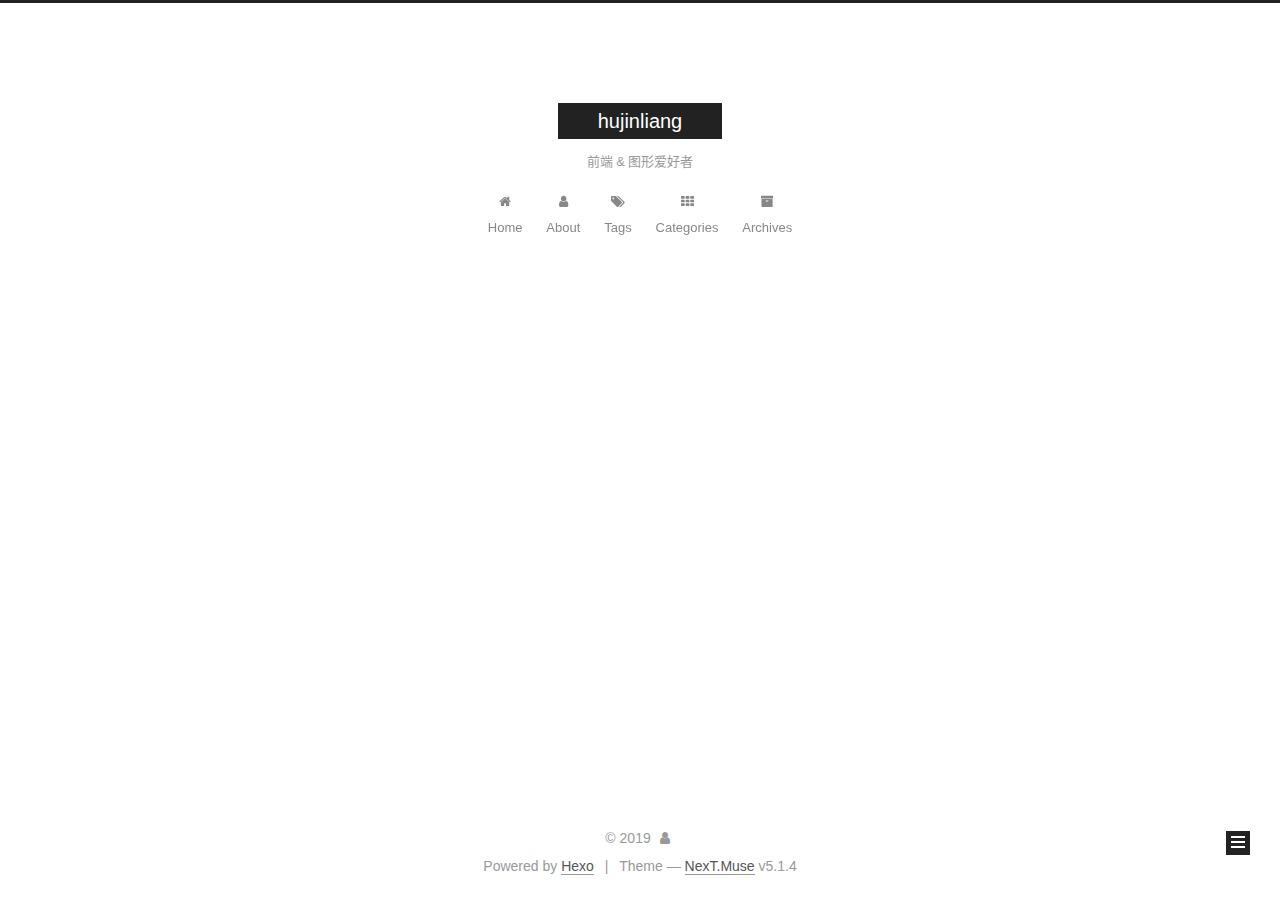
<file: index.html>
<!DOCTYPE html>



  


<html class="theme-next muse use-motion" lang="zh-CN">
<head><meta name="generator" content="Hexo 3.9.0">
  <meta charset="UTF-8">
<meta http-equiv="X-UA-Compatible" content="IE=edge">
<meta name="viewport" content="width=device-width, initial-scale=1, maximum-scale=1">
<meta name="theme-color" content="#222">









<meta http-equiv="Cache-Control" content="no-transform">
<meta http-equiv="Cache-Control" content="no-siteapp">
















  
  
  <link href="/lib/fancybox/source/jquery.fancybox.css?v=2.1.5" rel="stylesheet" type="text/css">







<link href="/lib/font-awesome/css/font-awesome.min.css?v=4.6.2" rel="stylesheet" type="text/css">

<link href="/css/main.css?v=5.1.4" rel="stylesheet" type="text/css">


  <link rel="apple-touch-icon" sizes="180x180" href="/images/apple-touch-icon-next.png?v=5.1.4">


  <link rel="icon" type="image/png" sizes="32x32" href="/images/favicon-32x32-next.png?v=5.1.4">


  <link rel="icon" type="image/png" sizes="16x16" href="/images/favicon-16x16-next.png?v=5.1.4">


  <link rel="mask-icon" href="/images/logo.svg?v=5.1.4" color="#222">





  <meta name="keywords" content="Hexo, NexT">










<meta property="og:type" content="website">
<meta property="og:title" content="hujinliang">
<meta property="og:url" content="http://yoursite.com/index.html">
<meta property="og:site_name" content="hujinliang">
<meta property="og:locale" content="zh-CN">
<meta name="twitter:card" content="summary">
<meta name="twitter:title" content="hujinliang">



<script type="text/javascript" id="hexo.configurations">
  var NexT = window.NexT || {};
  var CONFIG = {
    root: '/',
    scheme: 'Muse',
    version: '5.1.4',
    sidebar: {"position":"left","display":"post","offset":12,"b2t":false,"scrollpercent":false,"onmobile":false},
    fancybox: true,
    tabs: true,
    motion: {"enable":true,"async":false,"transition":{"post_block":"fadeIn","post_header":"slideDownIn","post_body":"slideDownIn","coll_header":"slideLeftIn","sidebar":"slideUpIn"}},
    duoshuo: {
      userId: '0',
      author: 'Author'
    },
    algolia: {
      applicationID: '',
      apiKey: '',
      indexName: '',
      hits: {"per_page":10},
      labels: {"input_placeholder":"Search for Posts","hits_empty":"We didn't find any results for the search: ${query}","hits_stats":"${hits} results found in ${time} ms"}
    }
  };
</script>



  <link rel="canonical" href="http://yoursite.com/">





  <title>hujinliang</title>
  








</head>

<body itemscope itemtype="http://schema.org/WebPage" lang="zh-CN">

  
  
    
  

  <div class="container sidebar-position-left 
  page-home">
    <div class="headband"></div>

    <header id="header" class="header" itemscope itemtype="http://schema.org/WPHeader">
      <div class="header-inner"><div class="site-brand-wrapper">
  <div class="site-meta ">
    

    <div class="custom-logo-site-title">
      <a href="/" class="brand" rel="start">
        <span class="logo-line-before"><i></i></span>
        <span class="site-title">hujinliang</span>
        <span class="logo-line-after"><i></i></span>
      </a>
    </div>
      
        <p class="site-subtitle">前端 & 图形爱好者</p>
      
  </div>

  <div class="site-nav-toggle">
    <button>
      <span class="btn-bar"></span>
      <span class="btn-bar"></span>
      <span class="btn-bar"></span>
    </button>
  </div>
</div>

<nav class="site-nav">
  

  
    <ul id="menu" class="menu">
      
        
        <li class="menu-item menu-item-home">
          <a href="/" rel="section">
            
              <i class="menu-item-icon fa fa-fw fa-home"></i> <br>
            
            Home
          </a>
        </li>
      
        
        <li class="menu-item menu-item-about">
          <a href="/about/" rel="section">
            
              <i class="menu-item-icon fa fa-fw fa-user"></i> <br>
            
            About
          </a>
        </li>
      
        
        <li class="menu-item menu-item-tags">
          <a href="/tags/" rel="section">
            
              <i class="menu-item-icon fa fa-fw fa-tags"></i> <br>
            
            Tags
          </a>
        </li>
      
        
        <li class="menu-item menu-item-categories">
          <a href="/categories/" rel="section">
            
              <i class="menu-item-icon fa fa-fw fa-th"></i> <br>
            
            Categories
          </a>
        </li>
      
        
        <li class="menu-item menu-item-archives">
          <a href="/archives/" rel="section">
            
              <i class="menu-item-icon fa fa-fw fa-archive"></i> <br>
            
            Archives
          </a>
        </li>
      

      
    </ul>
  

  
</nav>



 </div>
    </header>

    <main id="main" class="main">
      <div class="main-inner">
        <div class="content-wrap">
          <div id="content" class="content">
            
  <section id="posts" class="posts-expand">
    
      

  

  
  
  

  <article class="post post-type-normal" itemscope itemtype="http://schema.org/Article">
  
  
  
  <div class="post-block">
    <link itemprop="mainEntityOfPage" href="http://yoursite.com/2019/08/24/hello-world/">

    <span hidden itemprop="author" itemscope itemtype="http://schema.org/Person">
      <meta itemprop="name" content>
      <meta itemprop="description" content>
      <meta itemprop="image" content="/images/avatar.gif">
    </span>

    <span hidden itemprop="publisher" itemscope itemtype="http://schema.org/Organization">
      <meta itemprop="name" content="hujinliang">
    </span>

    
      <header class="post-header">

        
        
          <h1 class="post-title" itemprop="name headline">
                
                <a class="post-title-link" href="/2019/08/24/hello-world/" itemprop="url">Hello Hujinliang</a></h1>
        

        <div class="post-meta">
          <span class="post-time">
            
              <span class="post-meta-item-icon">
                <i class="fa fa-calendar-o"></i>
              </span>
              
                <span class="post-meta-item-text">Posted on</span>
              
              <time title="Post created" itemprop="dateCreated datePublished" datetime="2019-08-24T13:19:31+08:00">
                2019-08-24
              </time>
            

            

            
          </span>

          
            <span class="post-category">
            
              <span class="post-meta-divider">|</span>
            
              <span class="post-meta-item-icon">
                <i class="fa fa-folder-o"></i>
              </span>
              
                <span class="post-meta-item-text">In</span>
              
              
                <span itemprop="about" itemscope itemtype="http://schema.org/Thing">
                  <a href="/categories/其他/" itemprop="url" rel="index">
                    <span itemprop="name">其他</span>
                  </a>
                </span>

                
                
              
            </span>
          

          
            
          

          
          

          

          

          

        </div>
      </header>
    

    
    
    
    <div class="post-body" itemprop="articleBody">

      
      

      
        
          
            <p>Welcome to <a href="https://hexo.io/" target="_blank" rel="noopener">Hexo</a>! This is your very first post. Check <a href="https://hexo.io/docs/" target="_blank" rel="noopener">documentation</a> for more info. If you get any problems when using Hexo, you can find the answer in <a href="https://hexo.io/docs/troubleshooting.html" target="_blank" rel="noopener">troubleshooting</a> or you can ask me on <a href="https://github.com/hexojs/hexo/issues" target="_blank" rel="noopener">GitHub</a>.</p>
<h2 id="我的博客开始了"><a href="#我的博客开始了" class="headerlink" title="我的博客开始了"></a>我的博客开始了</h2>
          
        
      
    </div>
    
    
    

    

    

    

    <footer class="post-footer">
      

      

      

      
      
        <div class="post-eof"></div>
      
    </footer>
  </div>
  
  
  
  </article>


    
  </section>

  


          </div>
          


          

        </div>
        
          
  
  <div class="sidebar-toggle">
    <div class="sidebar-toggle-line-wrap">
      <span class="sidebar-toggle-line sidebar-toggle-line-first"></span>
      <span class="sidebar-toggle-line sidebar-toggle-line-middle"></span>
      <span class="sidebar-toggle-line sidebar-toggle-line-last"></span>
    </div>
  </div>

  <aside id="sidebar" class="sidebar">
    
    <div class="sidebar-inner">

      

      

      <section class="site-overview-wrap sidebar-panel sidebar-panel-active">
        <div class="site-overview">
          <div class="site-author motion-element" itemprop="author" itemscope itemtype="http://schema.org/Person">
            
              <p class="site-author-name" itemprop="name"></p>
              <p class="site-description motion-element" itemprop="description"></p>
          </div>

          <nav class="site-state motion-element">

            
              <div class="site-state-item site-state-posts">
              
                <a href="/archives/">
              
                  <span class="site-state-item-count">1</span>
                  <span class="site-state-item-name">posts</span>
                </a>
              </div>
            

            
              
              
              <div class="site-state-item site-state-categories">
                <a href="/categories/index.html">
                  <span class="site-state-item-count">1</span>
                  <span class="site-state-item-name">categories</span>
                </a>
              </div>
            

            

          </nav>

          

          

          
          

          
          

          

        </div>
      </section>

      

      

    </div>
  </aside>


        
      </div>
    </main>

    <footer id="footer" class="footer">
      <div class="footer-inner">
        <div class="copyright">&copy; <span itemprop="copyrightYear">2019</span>
  <span class="with-love">
    <i class="fa fa-user"></i>
  </span>
  <span class="author" itemprop="copyrightHolder"></span>

  
</div>


  <div class="powered-by">Powered by <a class="theme-link" target="_blank" href="https://hexo.io">Hexo</a></div>



  <span class="post-meta-divider">|</span>



  <div class="theme-info">Theme &mdash; <a class="theme-link" target="_blank" href="https://github.com/iissnan/hexo-theme-next">NexT.Muse</a> v5.1.4</div>




        







        
      </div>
    </footer>

    
      <div class="back-to-top">
        <i class="fa fa-arrow-up"></i>
        
      </div>
    

    

  </div>

  

<script type="text/javascript">
  if (Object.prototype.toString.call(window.Promise) !== '[object Function]') {
    window.Promise = null;
  }
</script>









  












  
  
    <script type="text/javascript" src="/lib/jquery/index.js?v=2.1.3"></script>
  

  
  
    <script type="text/javascript" src="/lib/fastclick/lib/fastclick.min.js?v=1.0.6"></script>
  

  
  
    <script type="text/javascript" src="/lib/jquery_lazyload/jquery.lazyload.js?v=1.9.7"></script>
  

  
  
    <script type="text/javascript" src="/lib/velocity/velocity.min.js?v=1.2.1"></script>
  

  
  
    <script type="text/javascript" src="/lib/velocity/velocity.ui.min.js?v=1.2.1"></script>
  

  
  
    <script type="text/javascript" src="/lib/fancybox/source/jquery.fancybox.pack.js?v=2.1.5"></script>
  


  


  <script type="text/javascript" src="/js/src/utils.js?v=5.1.4"></script>

  <script type="text/javascript" src="/js/src/motion.js?v=5.1.4"></script>



  
  

  

  


  <script type="text/javascript" src="/js/src/bootstrap.js?v=5.1.4"></script>



  


  




	





  





  












  





  

  

  

  
  

  

  

  

</body>
</html>
</file>
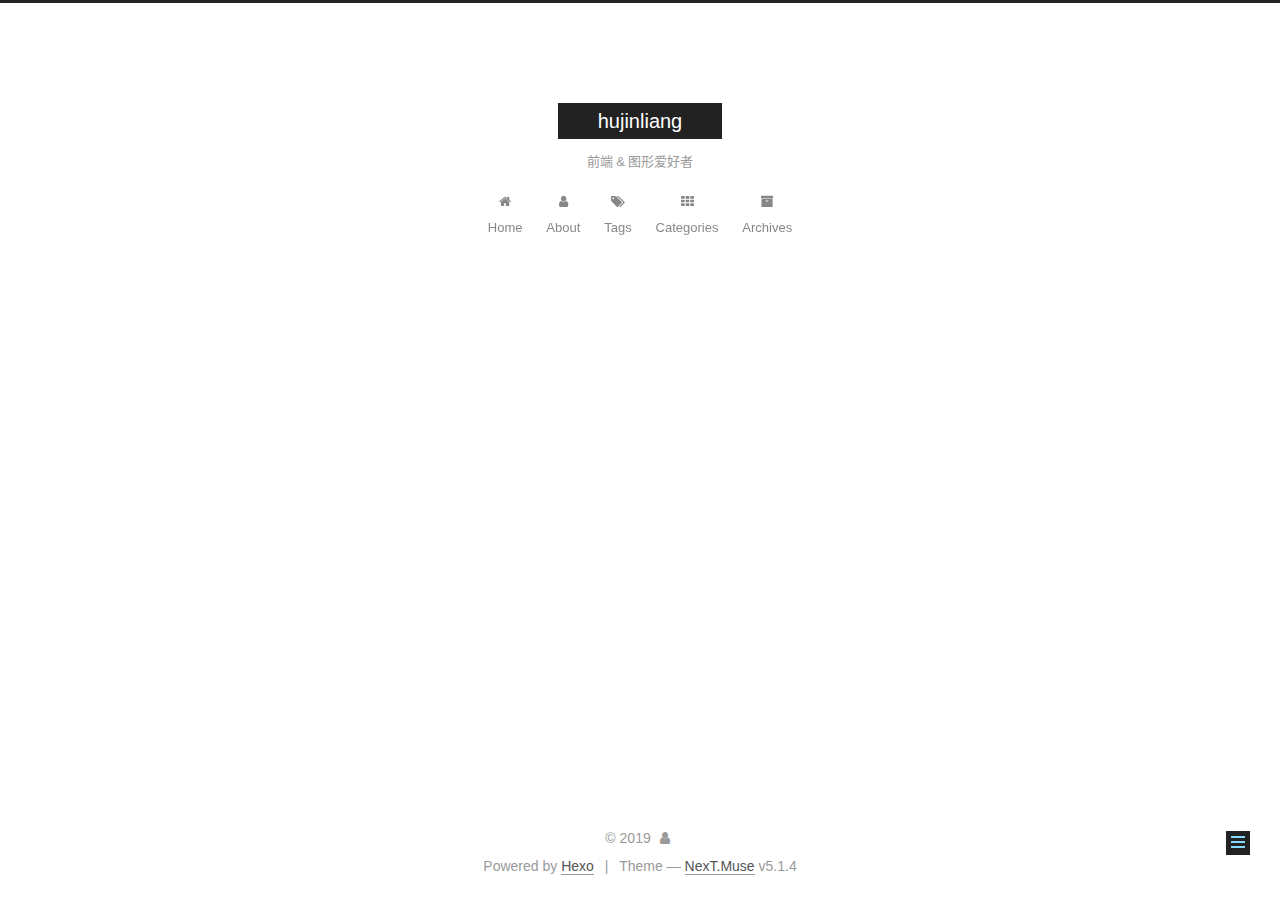
<file: about/index.html>
<!DOCTYPE html>



  


<html class="theme-next muse use-motion" lang="zh-CN">
<head><meta name="generator" content="Hexo 3.9.0">
  <meta charset="UTF-8">
<meta http-equiv="X-UA-Compatible" content="IE=edge">
<meta name="viewport" content="width=device-width, initial-scale=1, maximum-scale=1">
<meta name="theme-color" content="#222">









<meta http-equiv="Cache-Control" content="no-transform">
<meta http-equiv="Cache-Control" content="no-siteapp">
















  
  
  <link href="/lib/fancybox/source/jquery.fancybox.css?v=2.1.5" rel="stylesheet" type="text/css">







<link href="/lib/font-awesome/css/font-awesome.min.css?v=4.6.2" rel="stylesheet" type="text/css">

<link href="/css/main.css?v=5.1.4" rel="stylesheet" type="text/css">


  <link rel="apple-touch-icon" sizes="180x180" href="/images/apple-touch-icon-next.png?v=5.1.4">


  <link rel="icon" type="image/png" sizes="32x32" href="/images/favicon-32x32-next.png?v=5.1.4">


  <link rel="icon" type="image/png" sizes="16x16" href="/images/favicon-16x16-next.png?v=5.1.4">


  <link rel="mask-icon" href="/images/logo.svg?v=5.1.4" color="#222">





  <meta name="keywords" content="Hexo, NexT">










<meta property="og:type" content="website">
<meta property="og:title" content="about">
<meta property="og:url" content="http://yoursite.com/about/index.html">
<meta property="og:site_name" content="hujinliang">
<meta property="og:locale" content="zh-CN">
<meta property="og:updated_time" content="2019-08-24T08:22:07.672Z">
<meta name="twitter:card" content="summary">
<meta name="twitter:title" content="about">



<script type="text/javascript" id="hexo.configurations">
  var NexT = window.NexT || {};
  var CONFIG = {
    root: '/',
    scheme: 'Muse',
    version: '5.1.4',
    sidebar: {"position":"left","display":"post","offset":12,"b2t":false,"scrollpercent":false,"onmobile":false},
    fancybox: true,
    tabs: true,
    motion: {"enable":true,"async":false,"transition":{"post_block":"fadeIn","post_header":"slideDownIn","post_body":"slideDownIn","coll_header":"slideLeftIn","sidebar":"slideUpIn"}},
    duoshuo: {
      userId: '0',
      author: 'Author'
    },
    algolia: {
      applicationID: '',
      apiKey: '',
      indexName: '',
      hits: {"per_page":10},
      labels: {"input_placeholder":"Search for Posts","hits_empty":"We didn't find any results for the search: ${query}","hits_stats":"${hits} results found in ${time} ms"}
    }
  };
</script>



  <link rel="canonical" href="http://yoursite.com/about/">





  <title>about | hujinliang</title>
  








</head>

<body itemscope itemtype="http://schema.org/WebPage" lang="zh-CN">

  
  
    
  

  <div class="container sidebar-position-left page-post-detail">
    <div class="headband"></div>

    <header id="header" class="header" itemscope itemtype="http://schema.org/WPHeader">
      <div class="header-inner"><div class="site-brand-wrapper">
  <div class="site-meta ">
    

    <div class="custom-logo-site-title">
      <a href="/" class="brand" rel="start">
        <span class="logo-line-before"><i></i></span>
        <span class="site-title">hujinliang</span>
        <span class="logo-line-after"><i></i></span>
      </a>
    </div>
      
        <p class="site-subtitle">前端 & 图形爱好者</p>
      
  </div>

  <div class="site-nav-toggle">
    <button>
      <span class="btn-bar"></span>
      <span class="btn-bar"></span>
      <span class="btn-bar"></span>
    </button>
  </div>
</div>

<nav class="site-nav">
  

  
    <ul id="menu" class="menu">
      
        
        <li class="menu-item menu-item-home">
          <a href="/" rel="section">
            
              <i class="menu-item-icon fa fa-fw fa-home"></i> <br>
            
            Home
          </a>
        </li>
      
        
        <li class="menu-item menu-item-about">
          <a href="/about/" rel="section">
            
              <i class="menu-item-icon fa fa-fw fa-user"></i> <br>
            
            About
          </a>
        </li>
      
        
        <li class="menu-item menu-item-tags">
          <a href="/tags/" rel="section">
            
              <i class="menu-item-icon fa fa-fw fa-tags"></i> <br>
            
            Tags
          </a>
        </li>
      
        
        <li class="menu-item menu-item-categories">
          <a href="/categories/" rel="section">
            
              <i class="menu-item-icon fa fa-fw fa-th"></i> <br>
            
            Categories
          </a>
        </li>
      
        
        <li class="menu-item menu-item-archives">
          <a href="/archives/" rel="section">
            
              <i class="menu-item-icon fa fa-fw fa-archive"></i> <br>
            
            Archives
          </a>
        </li>
      

      
    </ul>
  

  
</nav>



 </div>
    </header>

    <main id="main" class="main">
      <div class="main-inner">
        <div class="content-wrap">
          <div id="content" class="content">
            

  <div id="posts" class="posts-expand">
    
    
    
    <div class="post-block page">
      <header class="post-header">

	<h1 class="post-title" itemprop="name headline">about</h1>



</header>

      
      
      
      <div class="post-body">
        
        
          
        
      </div>
      
      
      
    </div>
    
    
    
  </div>


          </div>
          


          

  



        </div>
        
          
  
  <div class="sidebar-toggle">
    <div class="sidebar-toggle-line-wrap">
      <span class="sidebar-toggle-line sidebar-toggle-line-first"></span>
      <span class="sidebar-toggle-line sidebar-toggle-line-middle"></span>
      <span class="sidebar-toggle-line sidebar-toggle-line-last"></span>
    </div>
  </div>

  <aside id="sidebar" class="sidebar">
    
    <div class="sidebar-inner">

      

      

      <section class="site-overview-wrap sidebar-panel sidebar-panel-active">
        <div class="site-overview">
          <div class="site-author motion-element" itemprop="author" itemscope itemtype="http://schema.org/Person">
            
              <p class="site-author-name" itemprop="name"></p>
              <p class="site-description motion-element" itemprop="description"></p>
          </div>

          <nav class="site-state motion-element">

            
              <div class="site-state-item site-state-posts">
              
                <a href="/archives/">
              
                  <span class="site-state-item-count">1</span>
                  <span class="site-state-item-name">posts</span>
                </a>
              </div>
            

            
              
              
              <div class="site-state-item site-state-categories">
                <a href="/categories/index.html">
                  <span class="site-state-item-count">1</span>
                  <span class="site-state-item-name">categories</span>
                </a>
              </div>
            

            

          </nav>

          

          

          
          

          
          

          

        </div>
      </section>

      

      

    </div>
  </aside>


        
      </div>
    </main>

    <footer id="footer" class="footer">
      <div class="footer-inner">
        <div class="copyright">&copy; <span itemprop="copyrightYear">2019</span>
  <span class="with-love">
    <i class="fa fa-user"></i>
  </span>
  <span class="author" itemprop="copyrightHolder"></span>

  
</div>


  <div class="powered-by">Powered by <a class="theme-link" target="_blank" href="https://hexo.io">Hexo</a></div>



  <span class="post-meta-divider">|</span>



  <div class="theme-info">Theme &mdash; <a class="theme-link" target="_blank" href="https://github.com/iissnan/hexo-theme-next">NexT.Muse</a> v5.1.4</div>




        







        
      </div>
    </footer>

    
      <div class="back-to-top">
        <i class="fa fa-arrow-up"></i>
        
      </div>
    

    

  </div>

  

<script type="text/javascript">
  if (Object.prototype.toString.call(window.Promise) !== '[object Function]') {
    window.Promise = null;
  }
</script>









  












  
  
    <script type="text/javascript" src="/lib/jquery/index.js?v=2.1.3"></script>
  

  
  
    <script type="text/javascript" src="/lib/fastclick/lib/fastclick.min.js?v=1.0.6"></script>
  

  
  
    <script type="text/javascript" src="/lib/jquery_lazyload/jquery.lazyload.js?v=1.9.7"></script>
  

  
  
    <script type="text/javascript" src="/lib/velocity/velocity.min.js?v=1.2.1"></script>
  

  
  
    <script type="text/javascript" src="/lib/velocity/velocity.ui.min.js?v=1.2.1"></script>
  

  
  
    <script type="text/javascript" src="/lib/fancybox/source/jquery.fancybox.pack.js?v=2.1.5"></script>
  


  


  <script type="text/javascript" src="/js/src/utils.js?v=5.1.4"></script>

  <script type="text/javascript" src="/js/src/motion.js?v=5.1.4"></script>



  
  

  
  <script type="text/javascript" src="/js/src/scrollspy.js?v=5.1.4"></script>
<script type="text/javascript" src="/js/src/post-details.js?v=5.1.4"></script>



  


  <script type="text/javascript" src="/js/src/bootstrap.js?v=5.1.4"></script>



  


  




	





  





  












  





  

  

  

  
  

  

  

  

</body>
</html>
</file>
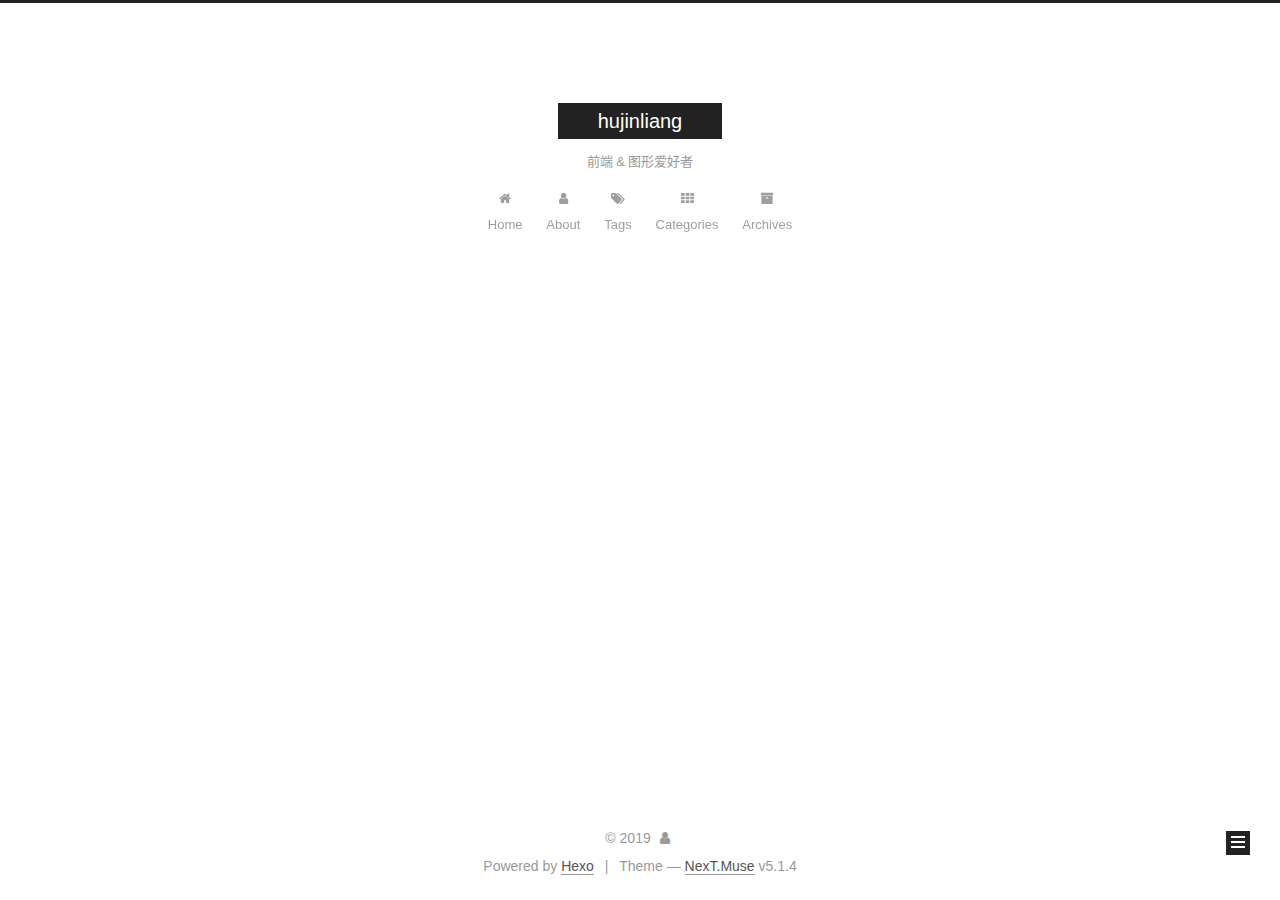
<file: archives/index.html>
<!DOCTYPE html>



  


<html class="theme-next muse use-motion" lang="zh-CN">
<head><meta name="generator" content="Hexo 3.9.0">
  <meta charset="UTF-8">
<meta http-equiv="X-UA-Compatible" content="IE=edge">
<meta name="viewport" content="width=device-width, initial-scale=1, maximum-scale=1">
<meta name="theme-color" content="#222">









<meta http-equiv="Cache-Control" content="no-transform">
<meta http-equiv="Cache-Control" content="no-siteapp">
















  
  
  <link href="/lib/fancybox/source/jquery.fancybox.css?v=2.1.5" rel="stylesheet" type="text/css">







<link href="/lib/font-awesome/css/font-awesome.min.css?v=4.6.2" rel="stylesheet" type="text/css">

<link href="/css/main.css?v=5.1.4" rel="stylesheet" type="text/css">


  <link rel="apple-touch-icon" sizes="180x180" href="/images/apple-touch-icon-next.png?v=5.1.4">


  <link rel="icon" type="image/png" sizes="32x32" href="/images/favicon-32x32-next.png?v=5.1.4">


  <link rel="icon" type="image/png" sizes="16x16" href="/images/favicon-16x16-next.png?v=5.1.4">


  <link rel="mask-icon" href="/images/logo.svg?v=5.1.4" color="#222">





  <meta name="keywords" content="Hexo, NexT">










<meta property="og:type" content="website">
<meta property="og:title" content="hujinliang">
<meta property="og:url" content="http://yoursite.com/archives/index.html">
<meta property="og:site_name" content="hujinliang">
<meta property="og:locale" content="zh-CN">
<meta name="twitter:card" content="summary">
<meta name="twitter:title" content="hujinliang">



<script type="text/javascript" id="hexo.configurations">
  var NexT = window.NexT || {};
  var CONFIG = {
    root: '/',
    scheme: 'Muse',
    version: '5.1.4',
    sidebar: {"position":"left","display":"post","offset":12,"b2t":false,"scrollpercent":false,"onmobile":false},
    fancybox: true,
    tabs: true,
    motion: {"enable":true,"async":false,"transition":{"post_block":"fadeIn","post_header":"slideDownIn","post_body":"slideDownIn","coll_header":"slideLeftIn","sidebar":"slideUpIn"}},
    duoshuo: {
      userId: '0',
      author: 'Author'
    },
    algolia: {
      applicationID: '',
      apiKey: '',
      indexName: '',
      hits: {"per_page":10},
      labels: {"input_placeholder":"Search for Posts","hits_empty":"We didn't find any results for the search: ${query}","hits_stats":"${hits} results found in ${time} ms"}
    }
  };
</script>



  <link rel="canonical" href="http://yoursite.com/archives/">





  <title>Archive | hujinliang</title>
  








</head>

<body itemscope itemtype="http://schema.org/WebPage" lang="zh-CN">

  
  
    
  

  <div class="container sidebar-position-left page-archive">
    <div class="headband"></div>

    <header id="header" class="header" itemscope itemtype="http://schema.org/WPHeader">
      <div class="header-inner"><div class="site-brand-wrapper">
  <div class="site-meta ">
    

    <div class="custom-logo-site-title">
      <a href="/" class="brand" rel="start">
        <span class="logo-line-before"><i></i></span>
        <span class="site-title">hujinliang</span>
        <span class="logo-line-after"><i></i></span>
      </a>
    </div>
      
        <p class="site-subtitle">前端 & 图形爱好者</p>
      
  </div>

  <div class="site-nav-toggle">
    <button>
      <span class="btn-bar"></span>
      <span class="btn-bar"></span>
      <span class="btn-bar"></span>
    </button>
  </div>
</div>

<nav class="site-nav">
  

  
    <ul id="menu" class="menu">
      
        
        <li class="menu-item menu-item-home">
          <a href="/" rel="section">
            
              <i class="menu-item-icon fa fa-fw fa-home"></i> <br>
            
            Home
          </a>
        </li>
      
        
        <li class="menu-item menu-item-about">
          <a href="/about/" rel="section">
            
              <i class="menu-item-icon fa fa-fw fa-user"></i> <br>
            
            About
          </a>
        </li>
      
        
        <li class="menu-item menu-item-tags">
          <a href="/tags/" rel="section">
            
              <i class="menu-item-icon fa fa-fw fa-tags"></i> <br>
            
            Tags
          </a>
        </li>
      
        
        <li class="menu-item menu-item-categories">
          <a href="/categories/" rel="section">
            
              <i class="menu-item-icon fa fa-fw fa-th"></i> <br>
            
            Categories
          </a>
        </li>
      
        
        <li class="menu-item menu-item-archives">
          <a href="/archives/" rel="section">
            
              <i class="menu-item-icon fa fa-fw fa-archive"></i> <br>
            
            Archives
          </a>
        </li>
      

      
    </ul>
  

  
</nav>



 </div>
    </header>

    <main id="main" class="main">
      <div class="main-inner">
        <div class="content-wrap">
          <div id="content" class="content">
            

  
  
  
  <div class="post-block archive">
    <div id="posts" class="posts-collapse">
      <span class="archive-move-on"></span>

      <span class="archive-page-counter">
        
        
        
          
        
        Um..! 1 post. Keep on posting.
      </span>

      

        
        
        

        
          
          <div class="collection-title">
            <h1 class="archive-year" id="archive-year-2019">2019</h1>
          </div>
        
        

        

  <article class="post post-type-normal" itemscope itemtype="http://schema.org/Article">
    <header class="post-header">

      <h2 class="post-title">
        
            <a class="post-title-link" href="/2019/08/24/hello-world/" itemprop="url">
              
                <span itemprop="name">Hello Hujinliang</span>
              
            </a>
        
      </h2>

      <div class="post-meta">
        <time class="post-time" itemprop="dateCreated" datetime="2019-08-24T13:19:31+08:00" content="2019-08-24">
          08-24
        </time>
      </div>

    </header>
  </article>



      

    </div>
  </div>
  
  
  

  



          </div>
          


          

        </div>
        
          
  
  <div class="sidebar-toggle">
    <div class="sidebar-toggle-line-wrap">
      <span class="sidebar-toggle-line sidebar-toggle-line-first"></span>
      <span class="sidebar-toggle-line sidebar-toggle-line-middle"></span>
      <span class="sidebar-toggle-line sidebar-toggle-line-last"></span>
    </div>
  </div>

  <aside id="sidebar" class="sidebar">
    
    <div class="sidebar-inner">

      

      

      <section class="site-overview-wrap sidebar-panel sidebar-panel-active">
        <div class="site-overview">
          <div class="site-author motion-element" itemprop="author" itemscope itemtype="http://schema.org/Person">
            
              <p class="site-author-name" itemprop="name"></p>
              <p class="site-description motion-element" itemprop="description"></p>
          </div>

          <nav class="site-state motion-element">

            
              <div class="site-state-item site-state-posts">
              
                <a href="/archives/">
              
                  <span class="site-state-item-count">1</span>
                  <span class="site-state-item-name">posts</span>
                </a>
              </div>
            

            
              
              
              <div class="site-state-item site-state-categories">
                <a href="/categories/index.html">
                  <span class="site-state-item-count">1</span>
                  <span class="site-state-item-name">categories</span>
                </a>
              </div>
            

            

          </nav>

          

          

          
          

          
          

          

        </div>
      </section>

      

      

    </div>
  </aside>


        
      </div>
    </main>

    <footer id="footer" class="footer">
      <div class="footer-inner">
        <div class="copyright">&copy; <span itemprop="copyrightYear">2019</span>
  <span class="with-love">
    <i class="fa fa-user"></i>
  </span>
  <span class="author" itemprop="copyrightHolder"></span>

  
</div>


  <div class="powered-by">Powered by <a class="theme-link" target="_blank" href="https://hexo.io">Hexo</a></div>



  <span class="post-meta-divider">|</span>



  <div class="theme-info">Theme &mdash; <a class="theme-link" target="_blank" href="https://github.com/iissnan/hexo-theme-next">NexT.Muse</a> v5.1.4</div>




        







        
      </div>
    </footer>

    
      <div class="back-to-top">
        <i class="fa fa-arrow-up"></i>
        
      </div>
    

    

  </div>

  

<script type="text/javascript">
  if (Object.prototype.toString.call(window.Promise) !== '[object Function]') {
    window.Promise = null;
  }
</script>









  












  
  
    <script type="text/javascript" src="/lib/jquery/index.js?v=2.1.3"></script>
  

  
  
    <script type="text/javascript" src="/lib/fastclick/lib/fastclick.min.js?v=1.0.6"></script>
  

  
  
    <script type="text/javascript" src="/lib/jquery_lazyload/jquery.lazyload.js?v=1.9.7"></script>
  

  
  
    <script type="text/javascript" src="/lib/velocity/velocity.min.js?v=1.2.1"></script>
  

  
  
    <script type="text/javascript" src="/lib/velocity/velocity.ui.min.js?v=1.2.1"></script>
  

  
  
    <script type="text/javascript" src="/lib/fancybox/source/jquery.fancybox.pack.js?v=2.1.5"></script>
  


  


  <script type="text/javascript" src="/js/src/utils.js?v=5.1.4"></script>

  <script type="text/javascript" src="/js/src/motion.js?v=5.1.4"></script>



  
  

  

  


  <script type="text/javascript" src="/js/src/bootstrap.js?v=5.1.4"></script>



  


  




	





  





  












  





  

  

  

  
  

  

  

  

</body>
</html>
</file>
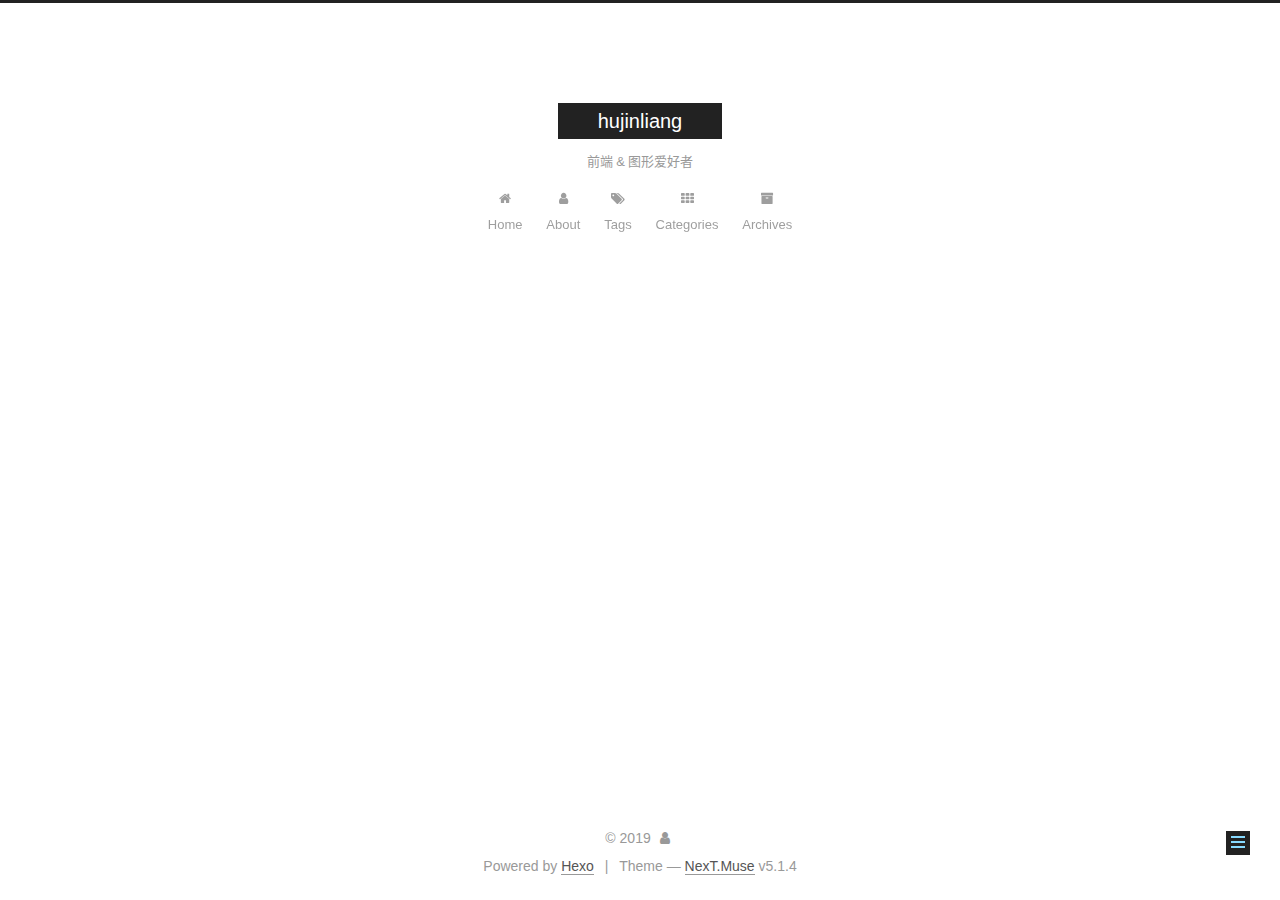
<file: categories/index.html>
<!DOCTYPE html>



  


<html class="theme-next muse use-motion" lang="zh-CN">
<head><meta name="generator" content="Hexo 3.9.0">
  <meta charset="UTF-8">
<meta http-equiv="X-UA-Compatible" content="IE=edge">
<meta name="viewport" content="width=device-width, initial-scale=1, maximum-scale=1">
<meta name="theme-color" content="#222">









<meta http-equiv="Cache-Control" content="no-transform">
<meta http-equiv="Cache-Control" content="no-siteapp">
















  
  
  <link href="/lib/fancybox/source/jquery.fancybox.css?v=2.1.5" rel="stylesheet" type="text/css">







<link href="/lib/font-awesome/css/font-awesome.min.css?v=4.6.2" rel="stylesheet" type="text/css">

<link href="/css/main.css?v=5.1.4" rel="stylesheet" type="text/css">


  <link rel="apple-touch-icon" sizes="180x180" href="/images/apple-touch-icon-next.png?v=5.1.4">


  <link rel="icon" type="image/png" sizes="32x32" href="/images/favicon-32x32-next.png?v=5.1.4">


  <link rel="icon" type="image/png" sizes="16x16" href="/images/favicon-16x16-next.png?v=5.1.4">


  <link rel="mask-icon" href="/images/logo.svg?v=5.1.4" color="#222">





  <meta name="keywords" content="Hexo, NexT">










<meta property="og:type" content="website">
<meta property="og:title" content="cate">
<meta property="og:url" content="http://yoursite.com/categories/index.html">
<meta property="og:site_name" content="hujinliang">
<meta property="og:locale" content="zh-CN">
<meta property="og:updated_time" content="2019-08-24T06:11:44.105Z">
<meta name="twitter:card" content="summary">
<meta name="twitter:title" content="cate">



<script type="text/javascript" id="hexo.configurations">
  var NexT = window.NexT || {};
  var CONFIG = {
    root: '/',
    scheme: 'Muse',
    version: '5.1.4',
    sidebar: {"position":"left","display":"post","offset":12,"b2t":false,"scrollpercent":false,"onmobile":false},
    fancybox: true,
    tabs: true,
    motion: {"enable":true,"async":false,"transition":{"post_block":"fadeIn","post_header":"slideDownIn","post_body":"slideDownIn","coll_header":"slideLeftIn","sidebar":"slideUpIn"}},
    duoshuo: {
      userId: '0',
      author: 'Author'
    },
    algolia: {
      applicationID: '',
      apiKey: '',
      indexName: '',
      hits: {"per_page":10},
      labels: {"input_placeholder":"Search for Posts","hits_empty":"We didn't find any results for the search: ${query}","hits_stats":"${hits} results found in ${time} ms"}
    }
  };
</script>



  <link rel="canonical" href="http://yoursite.com/categories/">





  <title>cate | hujinliang</title>
  








</head>

<body itemscope itemtype="http://schema.org/WebPage" lang="zh-CN">

  
  
    
  

  <div class="container sidebar-position-left page-post-detail">
    <div class="headband"></div>

    <header id="header" class="header" itemscope itemtype="http://schema.org/WPHeader">
      <div class="header-inner"><div class="site-brand-wrapper">
  <div class="site-meta ">
    

    <div class="custom-logo-site-title">
      <a href="/" class="brand" rel="start">
        <span class="logo-line-before"><i></i></span>
        <span class="site-title">hujinliang</span>
        <span class="logo-line-after"><i></i></span>
      </a>
    </div>
      
        <p class="site-subtitle">前端 & 图形爱好者</p>
      
  </div>

  <div class="site-nav-toggle">
    <button>
      <span class="btn-bar"></span>
      <span class="btn-bar"></span>
      <span class="btn-bar"></span>
    </button>
  </div>
</div>

<nav class="site-nav">
  

  
    <ul id="menu" class="menu">
      
        
        <li class="menu-item menu-item-home">
          <a href="/" rel="section">
            
              <i class="menu-item-icon fa fa-fw fa-home"></i> <br>
            
            Home
          </a>
        </li>
      
        
        <li class="menu-item menu-item-about">
          <a href="/about/" rel="section">
            
              <i class="menu-item-icon fa fa-fw fa-user"></i> <br>
            
            About
          </a>
        </li>
      
        
        <li class="menu-item menu-item-tags">
          <a href="/tags/" rel="section">
            
              <i class="menu-item-icon fa fa-fw fa-tags"></i> <br>
            
            Tags
          </a>
        </li>
      
        
        <li class="menu-item menu-item-categories">
          <a href="/categories/" rel="section">
            
              <i class="menu-item-icon fa fa-fw fa-th"></i> <br>
            
            Categories
          </a>
        </li>
      
        
        <li class="menu-item menu-item-archives">
          <a href="/archives/" rel="section">
            
              <i class="menu-item-icon fa fa-fw fa-archive"></i> <br>
            
            Archives
          </a>
        </li>
      

      
    </ul>
  

  
</nav>



 </div>
    </header>

    <main id="main" class="main">
      <div class="main-inner">
        <div class="content-wrap">
          <div id="content" class="content">
            

  <div id="posts" class="posts-expand">
    
    
    
    <div class="post-block page">
      <header class="post-header">

	<h1 class="post-title" itemprop="name headline">cate</h1>



</header>

      
      
      
      <div class="post-body">
        
        
          <div class="category-all-page">
            <div class="category-all-title">
                1 category in total
            </div>
            <div class="category-all">
              <ul class="category-list"><li class="category-list-item"><a class="category-list-link" href="/categories/其他/">其他</a><span class="category-list-count">1</span></li></ul>
            </div>
          </div>
        
      </div>
      
      
      
    </div>
    
    
    
  </div>


          </div>
          


          

        </div>
        
          
  
  <div class="sidebar-toggle">
    <div class="sidebar-toggle-line-wrap">
      <span class="sidebar-toggle-line sidebar-toggle-line-first"></span>
      <span class="sidebar-toggle-line sidebar-toggle-line-middle"></span>
      <span class="sidebar-toggle-line sidebar-toggle-line-last"></span>
    </div>
  </div>

  <aside id="sidebar" class="sidebar">
    
    <div class="sidebar-inner">

      

      

      <section class="site-overview-wrap sidebar-panel sidebar-panel-active">
        <div class="site-overview">
          <div class="site-author motion-element" itemprop="author" itemscope itemtype="http://schema.org/Person">
            
              <p class="site-author-name" itemprop="name"></p>
              <p class="site-description motion-element" itemprop="description"></p>
          </div>

          <nav class="site-state motion-element">

            
              <div class="site-state-item site-state-posts">
              
                <a href="/archives/">
              
                  <span class="site-state-item-count">1</span>
                  <span class="site-state-item-name">posts</span>
                </a>
              </div>
            

            
              
              
              <div class="site-state-item site-state-categories">
                <a href="/categories/index.html">
                  <span class="site-state-item-count">1</span>
                  <span class="site-state-item-name">categories</span>
                </a>
              </div>
            

            

          </nav>

          

          

          
          

          
          

          

        </div>
      </section>

      

      

    </div>
  </aside>


        
      </div>
    </main>

    <footer id="footer" class="footer">
      <div class="footer-inner">
        <div class="copyright">&copy; <span itemprop="copyrightYear">2019</span>
  <span class="with-love">
    <i class="fa fa-user"></i>
  </span>
  <span class="author" itemprop="copyrightHolder"></span>

  
</div>


  <div class="powered-by">Powered by <a class="theme-link" target="_blank" href="https://hexo.io">Hexo</a></div>



  <span class="post-meta-divider">|</span>



  <div class="theme-info">Theme &mdash; <a class="theme-link" target="_blank" href="https://github.com/iissnan/hexo-theme-next">NexT.Muse</a> v5.1.4</div>




        







        
      </div>
    </footer>

    
      <div class="back-to-top">
        <i class="fa fa-arrow-up"></i>
        
      </div>
    

    

  </div>

  

<script type="text/javascript">
  if (Object.prototype.toString.call(window.Promise) !== '[object Function]') {
    window.Promise = null;
  }
</script>









  












  
  
    <script type="text/javascript" src="/lib/jquery/index.js?v=2.1.3"></script>
  

  
  
    <script type="text/javascript" src="/lib/fastclick/lib/fastclick.min.js?v=1.0.6"></script>
  

  
  
    <script type="text/javascript" src="/lib/jquery_lazyload/jquery.lazyload.js?v=1.9.7"></script>
  

  
  
    <script type="text/javascript" src="/lib/velocity/velocity.min.js?v=1.2.1"></script>
  

  
  
    <script type="text/javascript" src="/lib/velocity/velocity.ui.min.js?v=1.2.1"></script>
  

  
  
    <script type="text/javascript" src="/lib/fancybox/source/jquery.fancybox.pack.js?v=2.1.5"></script>
  


  


  <script type="text/javascript" src="/js/src/utils.js?v=5.1.4"></script>

  <script type="text/javascript" src="/js/src/motion.js?v=5.1.4"></script>



  
  

  
  <script type="text/javascript" src="/js/src/scrollspy.js?v=5.1.4"></script>
<script type="text/javascript" src="/js/src/post-details.js?v=5.1.4"></script>



  


  <script type="text/javascript" src="/js/src/bootstrap.js?v=5.1.4"></script>



  


  




	





  





  












  





  

  

  

  
  

  

  

  

</body>
</html>
</file>
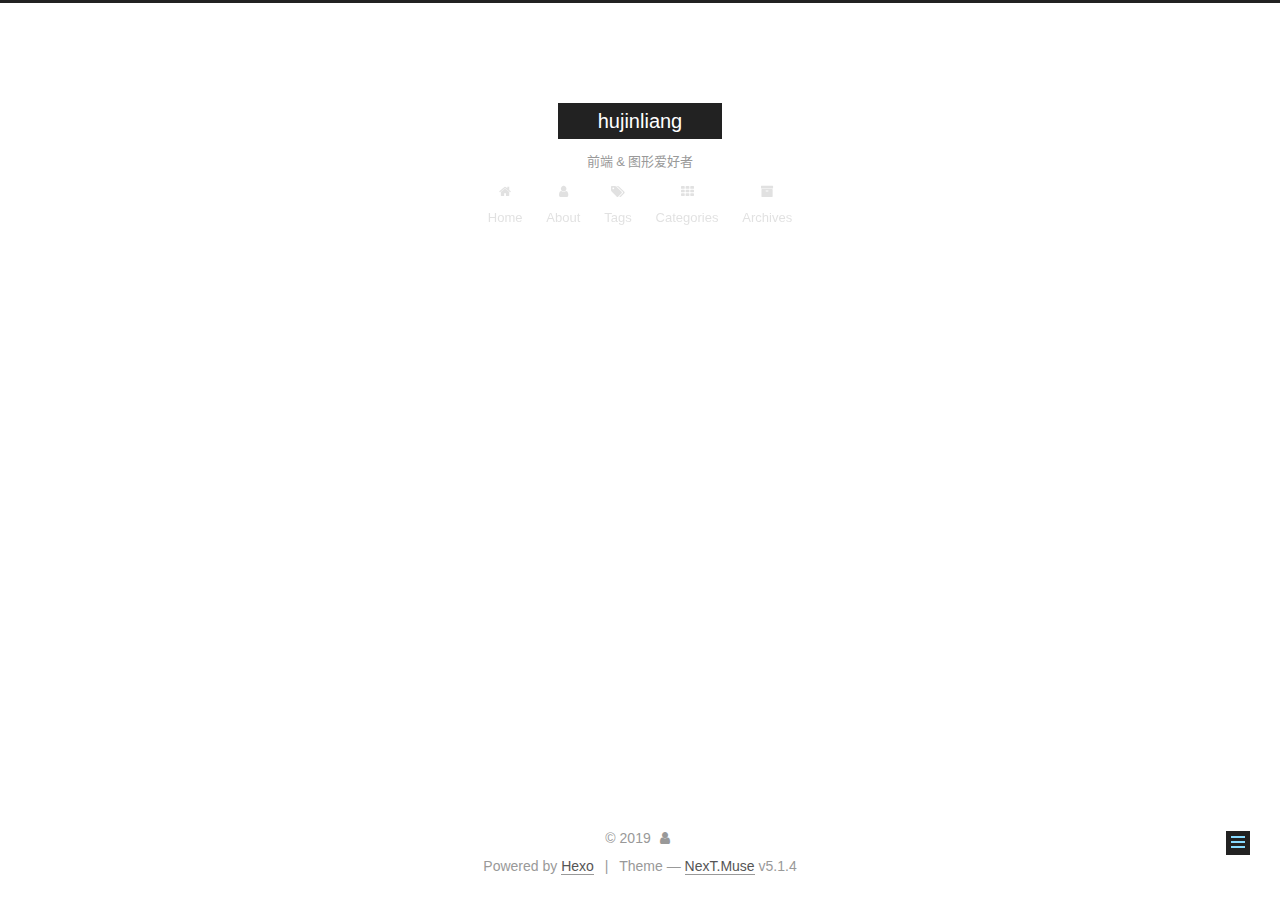
<file: tags/index.html>
<!DOCTYPE html>



  


<html class="theme-next muse use-motion" lang="zh-CN">
<head><meta name="generator" content="Hexo 3.9.0">
  <meta charset="UTF-8">
<meta http-equiv="X-UA-Compatible" content="IE=edge">
<meta name="viewport" content="width=device-width, initial-scale=1, maximum-scale=1">
<meta name="theme-color" content="#222">









<meta http-equiv="Cache-Control" content="no-transform">
<meta http-equiv="Cache-Control" content="no-siteapp">
















  
  
  <link href="/lib/fancybox/source/jquery.fancybox.css?v=2.1.5" rel="stylesheet" type="text/css">







<link href="/lib/font-awesome/css/font-awesome.min.css?v=4.6.2" rel="stylesheet" type="text/css">

<link href="/css/main.css?v=5.1.4" rel="stylesheet" type="text/css">


  <link rel="apple-touch-icon" sizes="180x180" href="/images/apple-touch-icon-next.png?v=5.1.4">


  <link rel="icon" type="image/png" sizes="32x32" href="/images/favicon-32x32-next.png?v=5.1.4">


  <link rel="icon" type="image/png" sizes="16x16" href="/images/favicon-16x16-next.png?v=5.1.4">


  <link rel="mask-icon" href="/images/logo.svg?v=5.1.4" color="#222">





  <meta name="keywords" content="Hexo, NexT">










<meta property="og:type" content="website">
<meta property="og:title" content="tags">
<meta property="og:url" content="http://yoursite.com/tags/index.html">
<meta property="og:site_name" content="hujinliang">
<meta property="og:locale" content="zh-CN">
<meta property="og:updated_time" content="2019-08-24T06:17:08.539Z">
<meta name="twitter:card" content="summary">
<meta name="twitter:title" content="tags">



<script type="text/javascript" id="hexo.configurations">
  var NexT = window.NexT || {};
  var CONFIG = {
    root: '/',
    scheme: 'Muse',
    version: '5.1.4',
    sidebar: {"position":"left","display":"post","offset":12,"b2t":false,"scrollpercent":false,"onmobile":false},
    fancybox: true,
    tabs: true,
    motion: {"enable":true,"async":false,"transition":{"post_block":"fadeIn","post_header":"slideDownIn","post_body":"slideDownIn","coll_header":"slideLeftIn","sidebar":"slideUpIn"}},
    duoshuo: {
      userId: '0',
      author: 'Author'
    },
    algolia: {
      applicationID: '',
      apiKey: '',
      indexName: '',
      hits: {"per_page":10},
      labels: {"input_placeholder":"Search for Posts","hits_empty":"We didn't find any results for the search: ${query}","hits_stats":"${hits} results found in ${time} ms"}
    }
  };
</script>



  <link rel="canonical" href="http://yoursite.com/tags/">





  <title>tags | hujinliang</title>
  








</head>

<body itemscope itemtype="http://schema.org/WebPage" lang="zh-CN">

  
  
    
  

  <div class="container sidebar-position-left page-post-detail">
    <div class="headband"></div>

    <header id="header" class="header" itemscope itemtype="http://schema.org/WPHeader">
      <div class="header-inner"><div class="site-brand-wrapper">
  <div class="site-meta ">
    

    <div class="custom-logo-site-title">
      <a href="/" class="brand" rel="start">
        <span class="logo-line-before"><i></i></span>
        <span class="site-title">hujinliang</span>
        <span class="logo-line-after"><i></i></span>
      </a>
    </div>
      
        <p class="site-subtitle">前端 & 图形爱好者</p>
      
  </div>

  <div class="site-nav-toggle">
    <button>
      <span class="btn-bar"></span>
      <span class="btn-bar"></span>
      <span class="btn-bar"></span>
    </button>
  </div>
</div>

<nav class="site-nav">
  

  
    <ul id="menu" class="menu">
      
        
        <li class="menu-item menu-item-home">
          <a href="/" rel="section">
            
              <i class="menu-item-icon fa fa-fw fa-home"></i> <br>
            
            Home
          </a>
        </li>
      
        
        <li class="menu-item menu-item-about">
          <a href="/about/" rel="section">
            
              <i class="menu-item-icon fa fa-fw fa-user"></i> <br>
            
            About
          </a>
        </li>
      
        
        <li class="menu-item menu-item-tags">
          <a href="/tags/" rel="section">
            
              <i class="menu-item-icon fa fa-fw fa-tags"></i> <br>
            
            Tags
          </a>
        </li>
      
        
        <li class="menu-item menu-item-categories">
          <a href="/categories/" rel="section">
            
              <i class="menu-item-icon fa fa-fw fa-th"></i> <br>
            
            Categories
          </a>
        </li>
      
        
        <li class="menu-item menu-item-archives">
          <a href="/archives/" rel="section">
            
              <i class="menu-item-icon fa fa-fw fa-archive"></i> <br>
            
            Archives
          </a>
        </li>
      

      
    </ul>
  

  
</nav>



 </div>
    </header>

    <main id="main" class="main">
      <div class="main-inner">
        <div class="content-wrap">
          <div id="content" class="content">
            

  <div id="posts" class="posts-expand">
    
    
    
    <div class="post-block page">
      <header class="post-header">

	<h1 class="post-title" itemprop="name headline">tags</h1>



</header>

      
      
      
      <div class="post-body">
        
        
          <div class="tag-cloud">
            <div class="tag-cloud-title">
                No tags
            </div>
            <div class="tag-cloud-tags">
              
            </div>
          </div>
        
      </div>
      
      
      
    </div>
    
    
    
  </div>


          </div>
          


          

        </div>
        
          
  
  <div class="sidebar-toggle">
    <div class="sidebar-toggle-line-wrap">
      <span class="sidebar-toggle-line sidebar-toggle-line-first"></span>
      <span class="sidebar-toggle-line sidebar-toggle-line-middle"></span>
      <span class="sidebar-toggle-line sidebar-toggle-line-last"></span>
    </div>
  </div>

  <aside id="sidebar" class="sidebar">
    
    <div class="sidebar-inner">

      

      

      <section class="site-overview-wrap sidebar-panel sidebar-panel-active">
        <div class="site-overview">
          <div class="site-author motion-element" itemprop="author" itemscope itemtype="http://schema.org/Person">
            
              <p class="site-author-name" itemprop="name"></p>
              <p class="site-description motion-element" itemprop="description"></p>
          </div>

          <nav class="site-state motion-element">

            
              <div class="site-state-item site-state-posts">
              
                <a href="/archives/">
              
                  <span class="site-state-item-count">1</span>
                  <span class="site-state-item-name">posts</span>
                </a>
              </div>
            

            
              
              
              <div class="site-state-item site-state-categories">
                <a href="/categories/index.html">
                  <span class="site-state-item-count">1</span>
                  <span class="site-state-item-name">categories</span>
                </a>
              </div>
            

            

          </nav>

          

          

          
          

          
          

          

        </div>
      </section>

      

      

    </div>
  </aside>


        
      </div>
    </main>

    <footer id="footer" class="footer">
      <div class="footer-inner">
        <div class="copyright">&copy; <span itemprop="copyrightYear">2019</span>
  <span class="with-love">
    <i class="fa fa-user"></i>
  </span>
  <span class="author" itemprop="copyrightHolder"></span>

  
</div>


  <div class="powered-by">Powered by <a class="theme-link" target="_blank" href="https://hexo.io">Hexo</a></div>



  <span class="post-meta-divider">|</span>



  <div class="theme-info">Theme &mdash; <a class="theme-link" target="_blank" href="https://github.com/iissnan/hexo-theme-next">NexT.Muse</a> v5.1.4</div>




        







        
      </div>
    </footer>

    
      <div class="back-to-top">
        <i class="fa fa-arrow-up"></i>
        
      </div>
    

    

  </div>

  

<script type="text/javascript">
  if (Object.prototype.toString.call(window.Promise) !== '[object Function]') {
    window.Promise = null;
  }
</script>









  












  
  
    <script type="text/javascript" src="/lib/jquery/index.js?v=2.1.3"></script>
  

  
  
    <script type="text/javascript" src="/lib/fastclick/lib/fastclick.min.js?v=1.0.6"></script>
  

  
  
    <script type="text/javascript" src="/lib/jquery_lazyload/jquery.lazyload.js?v=1.9.7"></script>
  

  
  
    <script type="text/javascript" src="/lib/velocity/velocity.min.js?v=1.2.1"></script>
  

  
  
    <script type="text/javascript" src="/lib/velocity/velocity.ui.min.js?v=1.2.1"></script>
  

  
  
    <script type="text/javascript" src="/lib/fancybox/source/jquery.fancybox.pack.js?v=2.1.5"></script>
  


  


  <script type="text/javascript" src="/js/src/utils.js?v=5.1.4"></script>

  <script type="text/javascript" src="/js/src/motion.js?v=5.1.4"></script>



  
  

  
  <script type="text/javascript" src="/js/src/scrollspy.js?v=5.1.4"></script>
<script type="text/javascript" src="/js/src/post-details.js?v=5.1.4"></script>



  


  <script type="text/javascript" src="/js/src/bootstrap.js?v=5.1.4"></script>



  


  




	





  





  












  





  

  

  

  
  

  

  

  

</body>
</html>
</file>
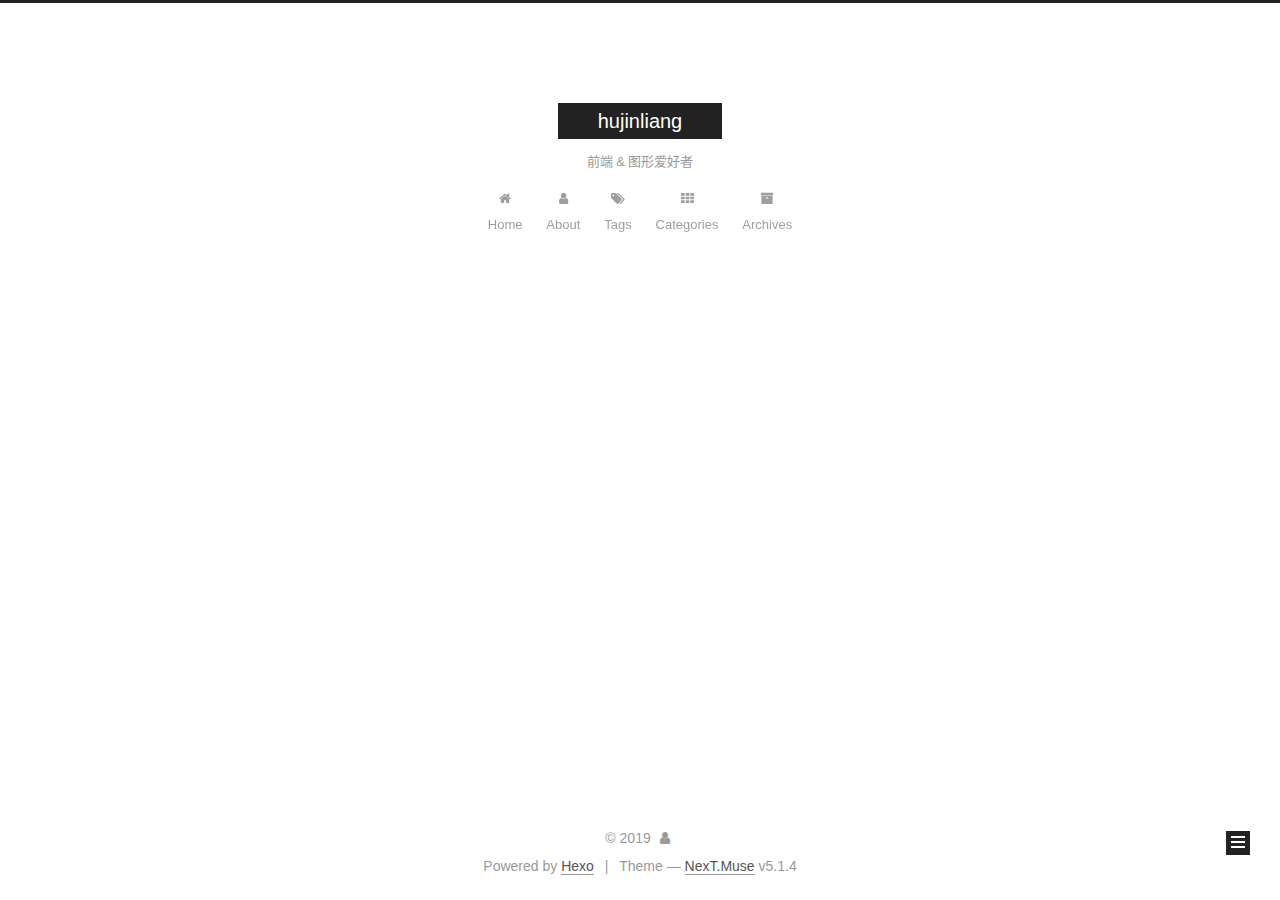
<file: archives/2019/index.html>
<!DOCTYPE html>



  


<html class="theme-next muse use-motion" lang="zh-CN">
<head><meta name="generator" content="Hexo 3.9.0">
  <meta charset="UTF-8">
<meta http-equiv="X-UA-Compatible" content="IE=edge">
<meta name="viewport" content="width=device-width, initial-scale=1, maximum-scale=1">
<meta name="theme-color" content="#222">









<meta http-equiv="Cache-Control" content="no-transform">
<meta http-equiv="Cache-Control" content="no-siteapp">
















  
  
  <link href="/lib/fancybox/source/jquery.fancybox.css?v=2.1.5" rel="stylesheet" type="text/css">







<link href="/lib/font-awesome/css/font-awesome.min.css?v=4.6.2" rel="stylesheet" type="text/css">

<link href="/css/main.css?v=5.1.4" rel="stylesheet" type="text/css">


  <link rel="apple-touch-icon" sizes="180x180" href="/images/apple-touch-icon-next.png?v=5.1.4">


  <link rel="icon" type="image/png" sizes="32x32" href="/images/favicon-32x32-next.png?v=5.1.4">


  <link rel="icon" type="image/png" sizes="16x16" href="/images/favicon-16x16-next.png?v=5.1.4">


  <link rel="mask-icon" href="/images/logo.svg?v=5.1.4" color="#222">





  <meta name="keywords" content="Hexo, NexT">










<meta property="og:type" content="website">
<meta property="og:title" content="hujinliang">
<meta property="og:url" content="http://yoursite.com/archives/2019/index.html">
<meta property="og:site_name" content="hujinliang">
<meta property="og:locale" content="zh-CN">
<meta name="twitter:card" content="summary">
<meta name="twitter:title" content="hujinliang">



<script type="text/javascript" id="hexo.configurations">
  var NexT = window.NexT || {};
  var CONFIG = {
    root: '/',
    scheme: 'Muse',
    version: '5.1.4',
    sidebar: {"position":"left","display":"post","offset":12,"b2t":false,"scrollpercent":false,"onmobile":false},
    fancybox: true,
    tabs: true,
    motion: {"enable":true,"async":false,"transition":{"post_block":"fadeIn","post_header":"slideDownIn","post_body":"slideDownIn","coll_header":"slideLeftIn","sidebar":"slideUpIn"}},
    duoshuo: {
      userId: '0',
      author: 'Author'
    },
    algolia: {
      applicationID: '',
      apiKey: '',
      indexName: '',
      hits: {"per_page":10},
      labels: {"input_placeholder":"Search for Posts","hits_empty":"We didn't find any results for the search: ${query}","hits_stats":"${hits} results found in ${time} ms"}
    }
  };
</script>



  <link rel="canonical" href="http://yoursite.com/archives/2019/">





  <title>Archive | hujinliang</title>
  








</head>

<body itemscope itemtype="http://schema.org/WebPage" lang="zh-CN">

  
  
    
  

  <div class="container sidebar-position-left page-archive">
    <div class="headband"></div>

    <header id="header" class="header" itemscope itemtype="http://schema.org/WPHeader">
      <div class="header-inner"><div class="site-brand-wrapper">
  <div class="site-meta ">
    

    <div class="custom-logo-site-title">
      <a href="/" class="brand" rel="start">
        <span class="logo-line-before"><i></i></span>
        <span class="site-title">hujinliang</span>
        <span class="logo-line-after"><i></i></span>
      </a>
    </div>
      
        <p class="site-subtitle">前端 & 图形爱好者</p>
      
  </div>

  <div class="site-nav-toggle">
    <button>
      <span class="btn-bar"></span>
      <span class="btn-bar"></span>
      <span class="btn-bar"></span>
    </button>
  </div>
</div>

<nav class="site-nav">
  

  
    <ul id="menu" class="menu">
      
        
        <li class="menu-item menu-item-home">
          <a href="/" rel="section">
            
              <i class="menu-item-icon fa fa-fw fa-home"></i> <br>
            
            Home
          </a>
        </li>
      
        
        <li class="menu-item menu-item-about">
          <a href="/about/" rel="section">
            
              <i class="menu-item-icon fa fa-fw fa-user"></i> <br>
            
            About
          </a>
        </li>
      
        
        <li class="menu-item menu-item-tags">
          <a href="/tags/" rel="section">
            
              <i class="menu-item-icon fa fa-fw fa-tags"></i> <br>
            
            Tags
          </a>
        </li>
      
        
        <li class="menu-item menu-item-categories">
          <a href="/categories/" rel="section">
            
              <i class="menu-item-icon fa fa-fw fa-th"></i> <br>
            
            Categories
          </a>
        </li>
      
        
        <li class="menu-item menu-item-archives">
          <a href="/archives/" rel="section">
            
              <i class="menu-item-icon fa fa-fw fa-archive"></i> <br>
            
            Archives
          </a>
        </li>
      

      
    </ul>
  

  
</nav>



 </div>
    </header>

    <main id="main" class="main">
      <div class="main-inner">
        <div class="content-wrap">
          <div id="content" class="content">
            

  
  
  
  <div class="post-block archive">
    <div id="posts" class="posts-collapse">
      <span class="archive-move-on"></span>

      <span class="archive-page-counter">
        
        
        
          
        
        Um..! 1 post. Keep on posting.
      </span>

      

        
        
        

        
          
          <div class="collection-title">
            <h1 class="archive-year" id="archive-year-2019">2019</h1>
          </div>
        
        

        

  <article class="post post-type-normal" itemscope itemtype="http://schema.org/Article">
    <header class="post-header">

      <h2 class="post-title">
        
            <a class="post-title-link" href="/2019/08/24/hello-world/" itemprop="url">
              
                <span itemprop="name">Hello Hujinliang</span>
              
            </a>
        
      </h2>

      <div class="post-meta">
        <time class="post-time" itemprop="dateCreated" datetime="2019-08-24T13:19:31+08:00" content="2019-08-24">
          08-24
        </time>
      </div>

    </header>
  </article>



      

    </div>
  </div>
  
  
  

  



          </div>
          


          

        </div>
        
          
  
  <div class="sidebar-toggle">
    <div class="sidebar-toggle-line-wrap">
      <span class="sidebar-toggle-line sidebar-toggle-line-first"></span>
      <span class="sidebar-toggle-line sidebar-toggle-line-middle"></span>
      <span class="sidebar-toggle-line sidebar-toggle-line-last"></span>
    </div>
  </div>

  <aside id="sidebar" class="sidebar">
    
    <div class="sidebar-inner">

      

      

      <section class="site-overview-wrap sidebar-panel sidebar-panel-active">
        <div class="site-overview">
          <div class="site-author motion-element" itemprop="author" itemscope itemtype="http://schema.org/Person">
            
              <p class="site-author-name" itemprop="name"></p>
              <p class="site-description motion-element" itemprop="description"></p>
          </div>

          <nav class="site-state motion-element">

            
              <div class="site-state-item site-state-posts">
              
                <a href="/archives/">
              
                  <span class="site-state-item-count">1</span>
                  <span class="site-state-item-name">posts</span>
                </a>
              </div>
            

            
              
              
              <div class="site-state-item site-state-categories">
                <a href="/categories/index.html">
                  <span class="site-state-item-count">1</span>
                  <span class="site-state-item-name">categories</span>
                </a>
              </div>
            

            

          </nav>

          

          

          
          

          
          

          

        </div>
      </section>

      

      

    </div>
  </aside>


        
      </div>
    </main>

    <footer id="footer" class="footer">
      <div class="footer-inner">
        <div class="copyright">&copy; <span itemprop="copyrightYear">2019</span>
  <span class="with-love">
    <i class="fa fa-user"></i>
  </span>
  <span class="author" itemprop="copyrightHolder"></span>

  
</div>


  <div class="powered-by">Powered by <a class="theme-link" target="_blank" href="https://hexo.io">Hexo</a></div>



  <span class="post-meta-divider">|</span>



  <div class="theme-info">Theme &mdash; <a class="theme-link" target="_blank" href="https://github.com/iissnan/hexo-theme-next">NexT.Muse</a> v5.1.4</div>




        







        
      </div>
    </footer>

    
      <div class="back-to-top">
        <i class="fa fa-arrow-up"></i>
        
      </div>
    

    

  </div>

  

<script type="text/javascript">
  if (Object.prototype.toString.call(window.Promise) !== '[object Function]') {
    window.Promise = null;
  }
</script>









  












  
  
    <script type="text/javascript" src="/lib/jquery/index.js?v=2.1.3"></script>
  

  
  
    <script type="text/javascript" src="/lib/fastclick/lib/fastclick.min.js?v=1.0.6"></script>
  

  
  
    <script type="text/javascript" src="/lib/jquery_lazyload/jquery.lazyload.js?v=1.9.7"></script>
  

  
  
    <script type="text/javascript" src="/lib/velocity/velocity.min.js?v=1.2.1"></script>
  

  
  
    <script type="text/javascript" src="/lib/velocity/velocity.ui.min.js?v=1.2.1"></script>
  

  
  
    <script type="text/javascript" src="/lib/fancybox/source/jquery.fancybox.pack.js?v=2.1.5"></script>
  


  


  <script type="text/javascript" src="/js/src/utils.js?v=5.1.4"></script>

  <script type="text/javascript" src="/js/src/motion.js?v=5.1.4"></script>



  
  

  

  


  <script type="text/javascript" src="/js/src/bootstrap.js?v=5.1.4"></script>



  


  




	





  





  












  





  

  

  

  
  

  

  

  

</body>
</html>
</file>
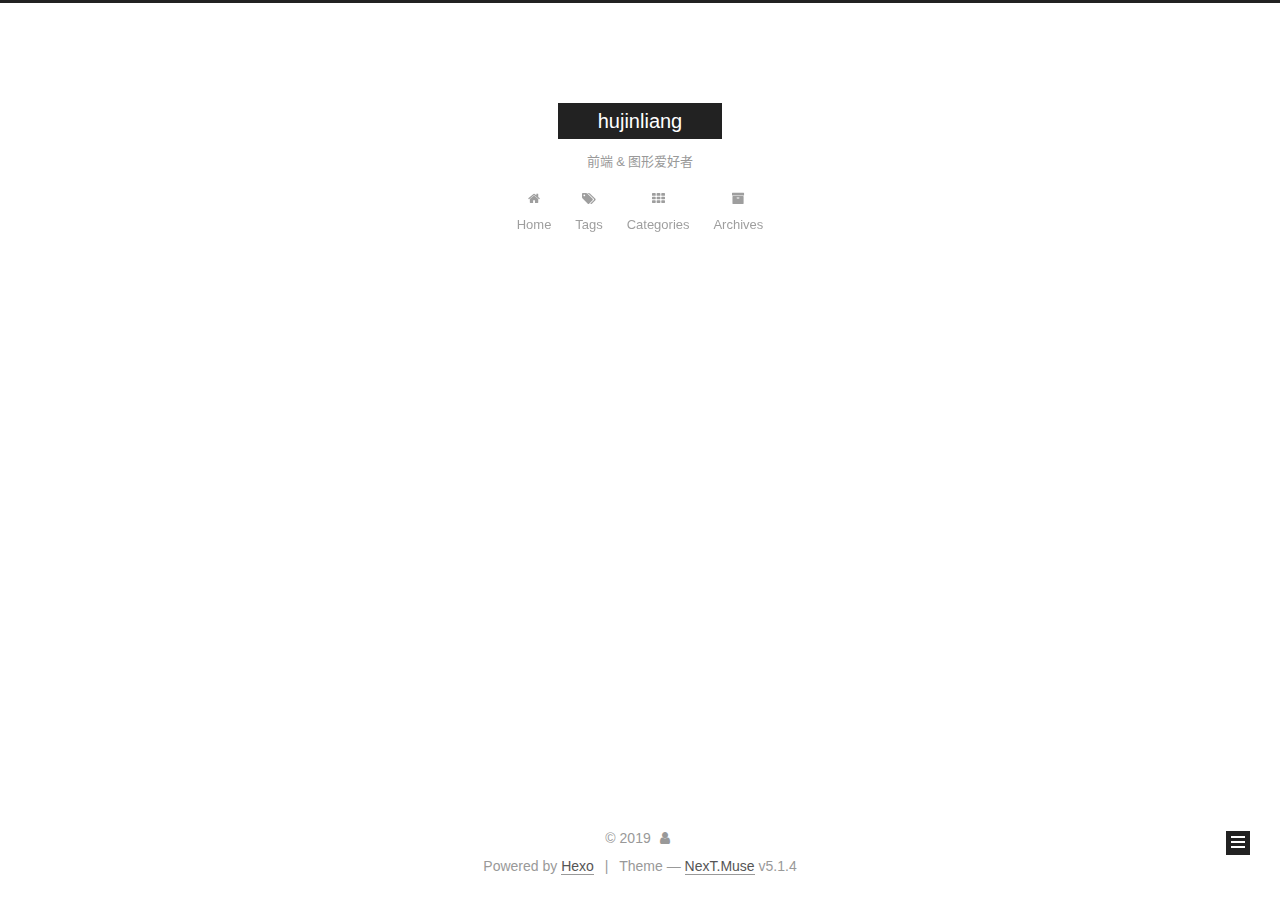
<file: categories/Node-js/index.html>
<!DOCTYPE html>



  


<html class="theme-next muse use-motion" lang="zh-CN">
<head><meta name="generator" content="Hexo 3.9.0">
  <meta charset="UTF-8">
<meta http-equiv="X-UA-Compatible" content="IE=edge">
<meta name="viewport" content="width=device-width, initial-scale=1, maximum-scale=1">
<meta name="theme-color" content="#222">









<meta http-equiv="Cache-Control" content="no-transform">
<meta http-equiv="Cache-Control" content="no-siteapp">
















  
  
  <link href="/lib/fancybox/source/jquery.fancybox.css?v=2.1.5" rel="stylesheet" type="text/css">







<link href="/lib/font-awesome/css/font-awesome.min.css?v=4.6.2" rel="stylesheet" type="text/css">

<link href="/css/main.css?v=5.1.4" rel="stylesheet" type="text/css">


  <link rel="apple-touch-icon" sizes="180x180" href="/images/apple-touch-icon-next.png?v=5.1.4">


  <link rel="icon" type="image/png" sizes="32x32" href="/images/favicon-32x32-next.png?v=5.1.4">


  <link rel="icon" type="image/png" sizes="16x16" href="/images/favicon-16x16-next.png?v=5.1.4">


  <link rel="mask-icon" href="/images/logo.svg?v=5.1.4" color="#222">





  <meta name="keywords" content="Hexo, NexT">










<meta property="og:type" content="website">
<meta property="og:title" content="hujinliang">
<meta property="og:url" content="http://yoursite.com/categories/Node-js/index.html">
<meta property="og:site_name" content="hujinliang">
<meta property="og:locale" content="zh-CN">
<meta name="twitter:card" content="summary">
<meta name="twitter:title" content="hujinliang">



<script type="text/javascript" id="hexo.configurations">
  var NexT = window.NexT || {};
  var CONFIG = {
    root: '/',
    scheme: 'Muse',
    version: '5.1.4',
    sidebar: {"position":"left","display":"post","offset":12,"b2t":false,"scrollpercent":false,"onmobile":false},
    fancybox: true,
    tabs: true,
    motion: {"enable":true,"async":false,"transition":{"post_block":"fadeIn","post_header":"slideDownIn","post_body":"slideDownIn","coll_header":"slideLeftIn","sidebar":"slideUpIn"}},
    duoshuo: {
      userId: '0',
      author: 'Author'
    },
    algolia: {
      applicationID: '',
      apiKey: '',
      indexName: '',
      hits: {"per_page":10},
      labels: {"input_placeholder":"Search for Posts","hits_empty":"We didn't find any results for the search: ${query}","hits_stats":"${hits} results found in ${time} ms"}
    }
  };
</script>



  <link rel="canonical" href="http://yoursite.com/categories/Node-js/">





  <title>Category: Node.js | hujinliang</title>
  








</head>

<body itemscope itemtype="http://schema.org/WebPage" lang="zh-CN">

  
  
    
  

  <div class="container sidebar-position-left ">
    <div class="headband"></div>

    <header id="header" class="header" itemscope itemtype="http://schema.org/WPHeader">
      <div class="header-inner"><div class="site-brand-wrapper">
  <div class="site-meta ">
    

    <div class="custom-logo-site-title">
      <a href="/" class="brand" rel="start">
        <span class="logo-line-before"><i></i></span>
        <span class="site-title">hujinliang</span>
        <span class="logo-line-after"><i></i></span>
      </a>
    </div>
      
        <p class="site-subtitle">前端 & 图形爱好者</p>
      
  </div>

  <div class="site-nav-toggle">
    <button>
      <span class="btn-bar"></span>
      <span class="btn-bar"></span>
      <span class="btn-bar"></span>
    </button>
  </div>
</div>

<nav class="site-nav">
  

  
    <ul id="menu" class="menu">
      
        
        <li class="menu-item menu-item-home">
          <a href="/" rel="section">
            
              <i class="menu-item-icon fa fa-fw fa-home"></i> <br>
            
            Home
          </a>
        </li>
      
        
        <li class="menu-item menu-item-tags">
          <a href="/tags/" rel="section">
            
              <i class="menu-item-icon fa fa-fw fa-tags"></i> <br>
            
            Tags
          </a>
        </li>
      
        
        <li class="menu-item menu-item-categories">
          <a href="/categories/" rel="section">
            
              <i class="menu-item-icon fa fa-fw fa-th"></i> <br>
            
            Categories
          </a>
        </li>
      
        
        <li class="menu-item menu-item-archives">
          <a href="/archives/" rel="section">
            
              <i class="menu-item-icon fa fa-fw fa-archive"></i> <br>
            
            Archives
          </a>
        </li>
      

      
    </ul>
  

  
</nav>



 </div>
    </header>

    <main id="main" class="main">
      <div class="main-inner">
        <div class="content-wrap">
          <div id="content" class="content">
            

  
  
  
  <div class="post-block category">

    <div id="posts" class="posts-collapse">
      <div class="collection-title">
        <h1>Node.js<small>Category</small>
        </h1>
      </div>

      
        

  <article class="post post-type-normal" itemscope itemtype="http://schema.org/Article">
    <header class="post-header">

      <h2 class="post-title">
        
            <a class="post-title-link" href="/2019/08/24/node/" itemprop="url">
              
                <span itemprop="name">Node</span>
              
            </a>
        
      </h2>

      <div class="post-meta">
        <time class="post-time" itemprop="dateCreated" datetime="2019-08-24T14:10:05+08:00" content="2019-08-24">
          08-24
        </time>
      </div>

    </header>
  </article>


      
    </div>

  </div>
  
  
  

  



          </div>
          


          

        </div>
        
          
  
  <div class="sidebar-toggle">
    <div class="sidebar-toggle-line-wrap">
      <span class="sidebar-toggle-line sidebar-toggle-line-first"></span>
      <span class="sidebar-toggle-line sidebar-toggle-line-middle"></span>
      <span class="sidebar-toggle-line sidebar-toggle-line-last"></span>
    </div>
  </div>

  <aside id="sidebar" class="sidebar">
    
    <div class="sidebar-inner">

      

      

      <section class="site-overview-wrap sidebar-panel sidebar-panel-active">
        <div class="site-overview">
          <div class="site-author motion-element" itemprop="author" itemscope itemtype="http://schema.org/Person">
            
              <p class="site-author-name" itemprop="name"></p>
              <p class="site-description motion-element" itemprop="description"></p>
          </div>

          <nav class="site-state motion-element">

            
              <div class="site-state-item site-state-posts">
              
                <a href="/archives/">
              
                  <span class="site-state-item-count">2</span>
                  <span class="site-state-item-name">posts</span>
                </a>
              </div>
            

            
              
              
              <div class="site-state-item site-state-categories">
                <a href="/categories/index.html">
                  <span class="site-state-item-count">2</span>
                  <span class="site-state-item-name">categories</span>
                </a>
              </div>
            

            
              
              
              <div class="site-state-item site-state-tags">
                <a href="/tags/index.html">
                  <span class="site-state-item-count">1</span>
                  <span class="site-state-item-name">tags</span>
                </a>
              </div>
            

          </nav>

          

          

          
          

          
          

          

        </div>
      </section>

      

      

    </div>
  </aside>


        
      </div>
    </main>

    <footer id="footer" class="footer">
      <div class="footer-inner">
        <div class="copyright">&copy; <span itemprop="copyrightYear">2019</span>
  <span class="with-love">
    <i class="fa fa-user"></i>
  </span>
  <span class="author" itemprop="copyrightHolder"></span>

  
</div>


  <div class="powered-by">Powered by <a class="theme-link" target="_blank" href="https://hexo.io">Hexo</a></div>



  <span class="post-meta-divider">|</span>



  <div class="theme-info">Theme &mdash; <a class="theme-link" target="_blank" href="https://github.com/iissnan/hexo-theme-next">NexT.Muse</a> v5.1.4</div>




        







        
      </div>
    </footer>

    
      <div class="back-to-top">
        <i class="fa fa-arrow-up"></i>
        
      </div>
    

    

  </div>

  

<script type="text/javascript">
  if (Object.prototype.toString.call(window.Promise) !== '[object Function]') {
    window.Promise = null;
  }
</script>









  












  
  
    <script type="text/javascript" src="/lib/jquery/index.js?v=2.1.3"></script>
  

  
  
    <script type="text/javascript" src="/lib/fastclick/lib/fastclick.min.js?v=1.0.6"></script>
  

  
  
    <script type="text/javascript" src="/lib/jquery_lazyload/jquery.lazyload.js?v=1.9.7"></script>
  

  
  
    <script type="text/javascript" src="/lib/velocity/velocity.min.js?v=1.2.1"></script>
  

  
  
    <script type="text/javascript" src="/lib/velocity/velocity.ui.min.js?v=1.2.1"></script>
  

  
  
    <script type="text/javascript" src="/lib/fancybox/source/jquery.fancybox.pack.js?v=2.1.5"></script>
  


  


  <script type="text/javascript" src="/js/src/utils.js?v=5.1.4"></script>

  <script type="text/javascript" src="/js/src/motion.js?v=5.1.4"></script>



  
  

  

  


  <script type="text/javascript" src="/js/src/bootstrap.js?v=5.1.4"></script>



  


  




	





  





  












  





  

  

  

  
  

  

  

  

</body>
</html>
</file>
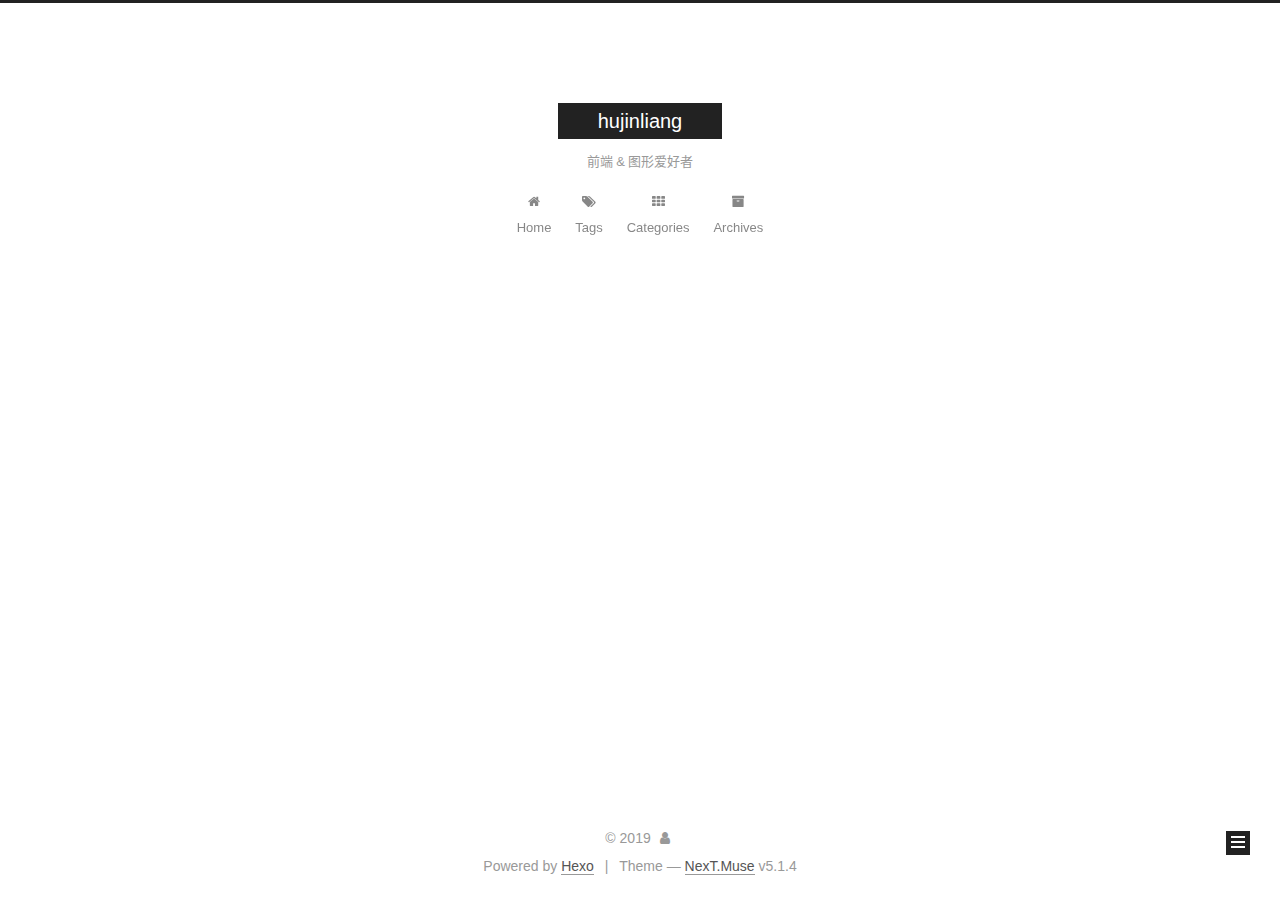
<file: categories/WebGL/index.html>
<!DOCTYPE html>



  


<html class="theme-next muse use-motion" lang="zh-CN">
<head><meta name="generator" content="Hexo 3.9.0">
  <meta charset="UTF-8">
<meta http-equiv="X-UA-Compatible" content="IE=edge">
<meta name="viewport" content="width=device-width, initial-scale=1, maximum-scale=1">
<meta name="theme-color" content="#222">









<meta http-equiv="Cache-Control" content="no-transform">
<meta http-equiv="Cache-Control" content="no-siteapp">
















  
  
  <link href="/lib/fancybox/source/jquery.fancybox.css?v=2.1.5" rel="stylesheet" type="text/css">







<link href="/lib/font-awesome/css/font-awesome.min.css?v=4.6.2" rel="stylesheet" type="text/css">

<link href="/css/main.css?v=5.1.4" rel="stylesheet" type="text/css">


  <link rel="apple-touch-icon" sizes="180x180" href="/images/apple-touch-icon-next.png?v=5.1.4">


  <link rel="icon" type="image/png" sizes="32x32" href="/images/favicon-32x32-next.png?v=5.1.4">


  <link rel="icon" type="image/png" sizes="16x16" href="/images/favicon-16x16-next.png?v=5.1.4">


  <link rel="mask-icon" href="/images/logo.svg?v=5.1.4" color="#222">





  <meta name="keywords" content="Hexo, NexT">










<meta property="og:type" content="website">
<meta property="og:title" content="hujinliang">
<meta property="og:url" content="http://yoursite.com/categories/WebGL/index.html">
<meta property="og:site_name" content="hujinliang">
<meta property="og:locale" content="zh-CN">
<meta name="twitter:card" content="summary">
<meta name="twitter:title" content="hujinliang">



<script type="text/javascript" id="hexo.configurations">
  var NexT = window.NexT || {};
  var CONFIG = {
    root: '/',
    scheme: 'Muse',
    version: '5.1.4',
    sidebar: {"position":"left","display":"post","offset":12,"b2t":false,"scrollpercent":false,"onmobile":false},
    fancybox: true,
    tabs: true,
    motion: {"enable":true,"async":false,"transition":{"post_block":"fadeIn","post_header":"slideDownIn","post_body":"slideDownIn","coll_header":"slideLeftIn","sidebar":"slideUpIn"}},
    duoshuo: {
      userId: '0',
      author: 'Author'
    },
    algolia: {
      applicationID: '',
      apiKey: '',
      indexName: '',
      hits: {"per_page":10},
      labels: {"input_placeholder":"Search for Posts","hits_empty":"We didn't find any results for the search: ${query}","hits_stats":"${hits} results found in ${time} ms"}
    }
  };
</script>



  <link rel="canonical" href="http://yoursite.com/categories/WebGL/">





  <title>Category: WebGL | hujinliang</title>
  








</head>

<body itemscope itemtype="http://schema.org/WebPage" lang="zh-CN">

  
  
    
  

  <div class="container sidebar-position-left ">
    <div class="headband"></div>

    <header id="header" class="header" itemscope itemtype="http://schema.org/WPHeader">
      <div class="header-inner"><div class="site-brand-wrapper">
  <div class="site-meta ">
    

    <div class="custom-logo-site-title">
      <a href="/" class="brand" rel="start">
        <span class="logo-line-before"><i></i></span>
        <span class="site-title">hujinliang</span>
        <span class="logo-line-after"><i></i></span>
      </a>
    </div>
      
        <p class="site-subtitle">前端 & 图形爱好者</p>
      
  </div>

  <div class="site-nav-toggle">
    <button>
      <span class="btn-bar"></span>
      <span class="btn-bar"></span>
      <span class="btn-bar"></span>
    </button>
  </div>
</div>

<nav class="site-nav">
  

  
    <ul id="menu" class="menu">
      
        
        <li class="menu-item menu-item-home">
          <a href="/" rel="section">
            
              <i class="menu-item-icon fa fa-fw fa-home"></i> <br>
            
            Home
          </a>
        </li>
      
        
        <li class="menu-item menu-item-tags">
          <a href="/tags/" rel="section">
            
              <i class="menu-item-icon fa fa-fw fa-tags"></i> <br>
            
            Tags
          </a>
        </li>
      
        
        <li class="menu-item menu-item-categories">
          <a href="/categories/" rel="section">
            
              <i class="menu-item-icon fa fa-fw fa-th"></i> <br>
            
            Categories
          </a>
        </li>
      
        
        <li class="menu-item menu-item-archives">
          <a href="/archives/" rel="section">
            
              <i class="menu-item-icon fa fa-fw fa-archive"></i> <br>
            
            Archives
          </a>
        </li>
      

      
    </ul>
  

  
</nav>



 </div>
    </header>

    <main id="main" class="main">
      <div class="main-inner">
        <div class="content-wrap">
          <div id="content" class="content">
            

  
  
  
  <div class="post-block category">

    <div id="posts" class="posts-collapse">
      <div class="collection-title">
        <h1>WebGL<small>Category</small>
        </h1>
      </div>

      
        

  <article class="post post-type-normal" itemscope itemtype="http://schema.org/Article">
    <header class="post-header">

      <h2 class="post-title">
        
            <a class="post-title-link" href="/2019/08/24/hello-world/" itemprop="url">
              
                <span itemprop="name">Hello World</span>
              
            </a>
        
      </h2>

      <div class="post-meta">
        <time class="post-time" itemprop="dateCreated" datetime="2019-08-24T13:19:31+08:00" content="2019-08-24">
          08-24
        </time>
      </div>

    </header>
  </article>


      
    </div>

  </div>
  
  
  

  



          </div>
          


          

        </div>
        
          
  
  <div class="sidebar-toggle">
    <div class="sidebar-toggle-line-wrap">
      <span class="sidebar-toggle-line sidebar-toggle-line-first"></span>
      <span class="sidebar-toggle-line sidebar-toggle-line-middle"></span>
      <span class="sidebar-toggle-line sidebar-toggle-line-last"></span>
    </div>
  </div>

  <aside id="sidebar" class="sidebar">
    
    <div class="sidebar-inner">

      

      

      <section class="site-overview-wrap sidebar-panel sidebar-panel-active">
        <div class="site-overview">
          <div class="site-author motion-element" itemprop="author" itemscope itemtype="http://schema.org/Person">
            
              <p class="site-author-name" itemprop="name"></p>
              <p class="site-description motion-element" itemprop="description"></p>
          </div>

          <nav class="site-state motion-element">

            
              <div class="site-state-item site-state-posts">
              
                <a href="/archives/">
              
                  <span class="site-state-item-count">2</span>
                  <span class="site-state-item-name">posts</span>
                </a>
              </div>
            

            
              
              
              <div class="site-state-item site-state-categories">
                <a href="/categories/index.html">
                  <span class="site-state-item-count">2</span>
                  <span class="site-state-item-name">categories</span>
                </a>
              </div>
            

            
              
              
              <div class="site-state-item site-state-tags">
                <a href="/tags/index.html">
                  <span class="site-state-item-count">1</span>
                  <span class="site-state-item-name">tags</span>
                </a>
              </div>
            

          </nav>

          

          

          
          

          
          

          

        </div>
      </section>

      

      

    </div>
  </aside>


        
      </div>
    </main>

    <footer id="footer" class="footer">
      <div class="footer-inner">
        <div class="copyright">&copy; <span itemprop="copyrightYear">2019</span>
  <span class="with-love">
    <i class="fa fa-user"></i>
  </span>
  <span class="author" itemprop="copyrightHolder"></span>

  
</div>


  <div class="powered-by">Powered by <a class="theme-link" target="_blank" href="https://hexo.io">Hexo</a></div>



  <span class="post-meta-divider">|</span>



  <div class="theme-info">Theme &mdash; <a class="theme-link" target="_blank" href="https://github.com/iissnan/hexo-theme-next">NexT.Muse</a> v5.1.4</div>




        







        
      </div>
    </footer>

    
      <div class="back-to-top">
        <i class="fa fa-arrow-up"></i>
        
      </div>
    

    

  </div>

  

<script type="text/javascript">
  if (Object.prototype.toString.call(window.Promise) !== '[object Function]') {
    window.Promise = null;
  }
</script>









  












  
  
    <script type="text/javascript" src="/lib/jquery/index.js?v=2.1.3"></script>
  

  
  
    <script type="text/javascript" src="/lib/fastclick/lib/fastclick.min.js?v=1.0.6"></script>
  

  
  
    <script type="text/javascript" src="/lib/jquery_lazyload/jquery.lazyload.js?v=1.9.7"></script>
  

  
  
    <script type="text/javascript" src="/lib/velocity/velocity.min.js?v=1.2.1"></script>
  

  
  
    <script type="text/javascript" src="/lib/velocity/velocity.ui.min.js?v=1.2.1"></script>
  

  
  
    <script type="text/javascript" src="/lib/fancybox/source/jquery.fancybox.pack.js?v=2.1.5"></script>
  


  


  <script type="text/javascript" src="/js/src/utils.js?v=5.1.4"></script>

  <script type="text/javascript" src="/js/src/motion.js?v=5.1.4"></script>



  
  

  

  


  <script type="text/javascript" src="/js/src/bootstrap.js?v=5.1.4"></script>



  


  




	





  





  












  





  

  

  

  
  

  

  

  

</body>
</html>
</file>
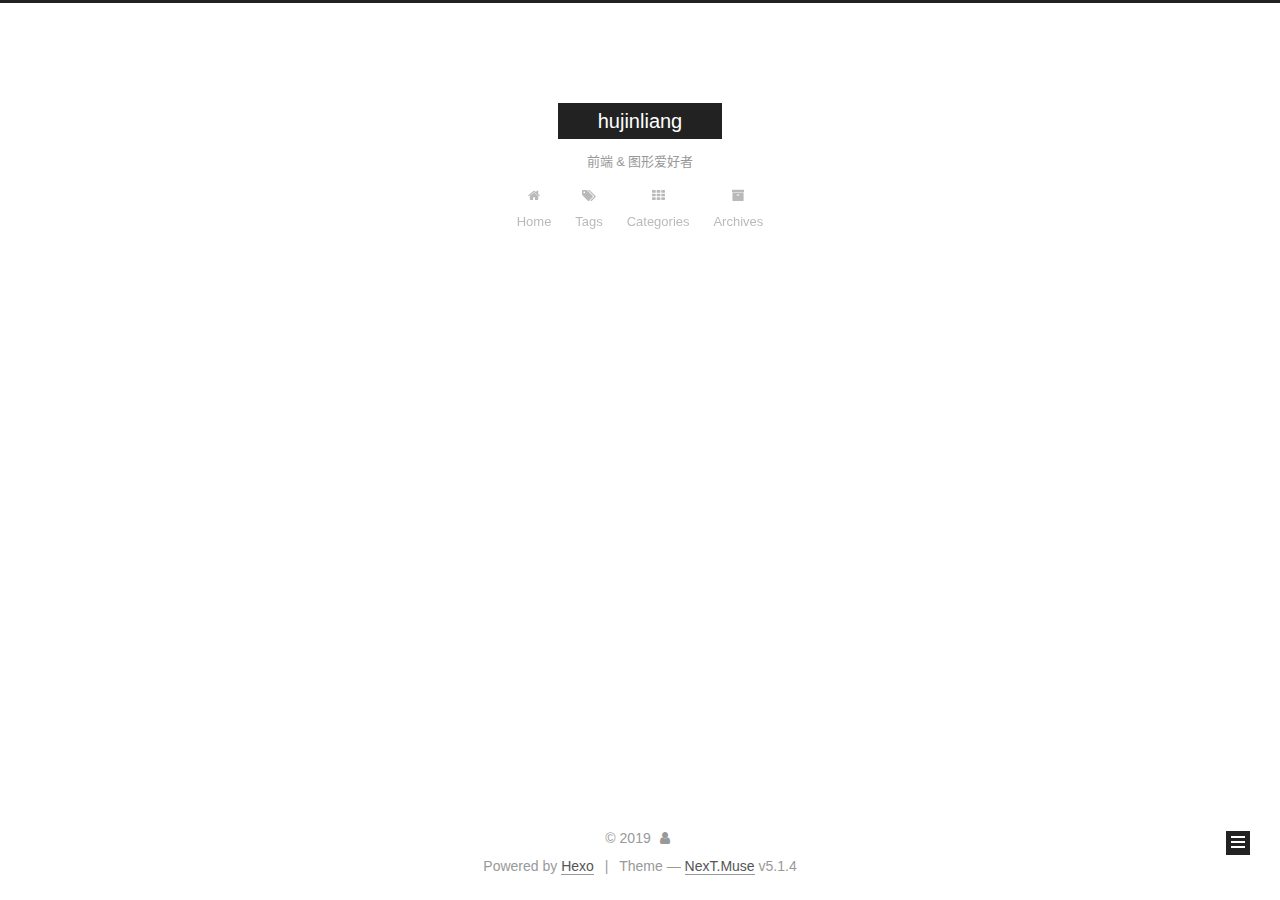
<file: categories/其他/index.html>
<!DOCTYPE html>



  


<html class="theme-next muse use-motion" lang="zh-CN">
<head><meta name="generator" content="Hexo 3.9.0">
  <meta charset="UTF-8">
<meta http-equiv="X-UA-Compatible" content="IE=edge">
<meta name="viewport" content="width=device-width, initial-scale=1, maximum-scale=1">
<meta name="theme-color" content="#222">









<meta http-equiv="Cache-Control" content="no-transform">
<meta http-equiv="Cache-Control" content="no-siteapp">
















  
  
  <link href="/lib/fancybox/source/jquery.fancybox.css?v=2.1.5" rel="stylesheet" type="text/css">







<link href="/lib/font-awesome/css/font-awesome.min.css?v=4.6.2" rel="stylesheet" type="text/css">

<link href="/css/main.css?v=5.1.4" rel="stylesheet" type="text/css">


  <link rel="apple-touch-icon" sizes="180x180" href="/images/apple-touch-icon-next.png?v=5.1.4">


  <link rel="icon" type="image/png" sizes="32x32" href="/images/favicon-32x32-next.png?v=5.1.4">


  <link rel="icon" type="image/png" sizes="16x16" href="/images/favicon-16x16-next.png?v=5.1.4">


  <link rel="mask-icon" href="/images/logo.svg?v=5.1.4" color="#222">





  <meta name="keywords" content="Hexo, NexT">










<meta property="og:type" content="website">
<meta property="og:title" content="hujinliang">
<meta property="og:url" content="http://yoursite.com/categories/其他/index.html">
<meta property="og:site_name" content="hujinliang">
<meta property="og:locale" content="zh-CN">
<meta name="twitter:card" content="summary">
<meta name="twitter:title" content="hujinliang">



<script type="text/javascript" id="hexo.configurations">
  var NexT = window.NexT || {};
  var CONFIG = {
    root: '/',
    scheme: 'Muse',
    version: '5.1.4',
    sidebar: {"position":"left","display":"post","offset":12,"b2t":false,"scrollpercent":false,"onmobile":false},
    fancybox: true,
    tabs: true,
    motion: {"enable":true,"async":false,"transition":{"post_block":"fadeIn","post_header":"slideDownIn","post_body":"slideDownIn","coll_header":"slideLeftIn","sidebar":"slideUpIn"}},
    duoshuo: {
      userId: '0',
      author: 'Author'
    },
    algolia: {
      applicationID: '',
      apiKey: '',
      indexName: '',
      hits: {"per_page":10},
      labels: {"input_placeholder":"Search for Posts","hits_empty":"We didn't find any results for the search: ${query}","hits_stats":"${hits} results found in ${time} ms"}
    }
  };
</script>



  <link rel="canonical" href="http://yoursite.com/categories/其他/">





  <title>Category: 其他 | hujinliang</title>
  








</head>

<body itemscope itemtype="http://schema.org/WebPage" lang="zh-CN">

  
  
    
  

  <div class="container sidebar-position-left ">
    <div class="headband"></div>

    <header id="header" class="header" itemscope itemtype="http://schema.org/WPHeader">
      <div class="header-inner"><div class="site-brand-wrapper">
  <div class="site-meta ">
    

    <div class="custom-logo-site-title">
      <a href="/" class="brand" rel="start">
        <span class="logo-line-before"><i></i></span>
        <span class="site-title">hujinliang</span>
        <span class="logo-line-after"><i></i></span>
      </a>
    </div>
      
        <p class="site-subtitle">前端 & 图形爱好者</p>
      
  </div>

  <div class="site-nav-toggle">
    <button>
      <span class="btn-bar"></span>
      <span class="btn-bar"></span>
      <span class="btn-bar"></span>
    </button>
  </div>
</div>

<nav class="site-nav">
  

  
    <ul id="menu" class="menu">
      
        
        <li class="menu-item menu-item-home">
          <a href="/" rel="section">
            
              <i class="menu-item-icon fa fa-fw fa-home"></i> <br>
            
            Home
          </a>
        </li>
      
        
        <li class="menu-item menu-item-tags">
          <a href="/tags/" rel="section">
            
              <i class="menu-item-icon fa fa-fw fa-tags"></i> <br>
            
            Tags
          </a>
        </li>
      
        
        <li class="menu-item menu-item-categories">
          <a href="/categories/" rel="section">
            
              <i class="menu-item-icon fa fa-fw fa-th"></i> <br>
            
            Categories
          </a>
        </li>
      
        
        <li class="menu-item menu-item-archives">
          <a href="/archives/" rel="section">
            
              <i class="menu-item-icon fa fa-fw fa-archive"></i> <br>
            
            Archives
          </a>
        </li>
      

      
    </ul>
  

  
</nav>



 </div>
    </header>

    <main id="main" class="main">
      <div class="main-inner">
        <div class="content-wrap">
          <div id="content" class="content">
            

  
  
  
  <div class="post-block category">

    <div id="posts" class="posts-collapse">
      <div class="collection-title">
        <h1>其他<small>Category</small>
        </h1>
      </div>

      
        

  <article class="post post-type-normal" itemscope itemtype="http://schema.org/Article">
    <header class="post-header">

      <h2 class="post-title">
        
            <a class="post-title-link" href="/2019/08/24/hello-world/" itemprop="url">
              
                <span itemprop="name">Hello Hujinliang</span>
              
            </a>
        
      </h2>

      <div class="post-meta">
        <time class="post-time" itemprop="dateCreated" datetime="2019-08-24T13:19:31+08:00" content="2019-08-24">
          08-24
        </time>
      </div>

    </header>
  </article>


      
    </div>

  </div>
  
  
  

  



          </div>
          


          

        </div>
        
          
  
  <div class="sidebar-toggle">
    <div class="sidebar-toggle-line-wrap">
      <span class="sidebar-toggle-line sidebar-toggle-line-first"></span>
      <span class="sidebar-toggle-line sidebar-toggle-line-middle"></span>
      <span class="sidebar-toggle-line sidebar-toggle-line-last"></span>
    </div>
  </div>

  <aside id="sidebar" class="sidebar">
    
    <div class="sidebar-inner">

      

      

      <section class="site-overview-wrap sidebar-panel sidebar-panel-active">
        <div class="site-overview">
          <div class="site-author motion-element" itemprop="author" itemscope itemtype="http://schema.org/Person">
            
              <p class="site-author-name" itemprop="name"></p>
              <p class="site-description motion-element" itemprop="description"></p>
          </div>

          <nav class="site-state motion-element">

            
              <div class="site-state-item site-state-posts">
              
                <a href="/archives/">
              
                  <span class="site-state-item-count">1</span>
                  <span class="site-state-item-name">posts</span>
                </a>
              </div>
            

            
              
              
              <div class="site-state-item site-state-categories">
                <a href="/categories/index.html">
                  <span class="site-state-item-count">1</span>
                  <span class="site-state-item-name">categories</span>
                </a>
              </div>
            

            

          </nav>

          

          

          
          

          
          

          

        </div>
      </section>

      

      

    </div>
  </aside>


        
      </div>
    </main>

    <footer id="footer" class="footer">
      <div class="footer-inner">
        <div class="copyright">&copy; <span itemprop="copyrightYear">2019</span>
  <span class="with-love">
    <i class="fa fa-user"></i>
  </span>
  <span class="author" itemprop="copyrightHolder"></span>

  
</div>


  <div class="powered-by">Powered by <a class="theme-link" target="_blank" href="https://hexo.io">Hexo</a></div>



  <span class="post-meta-divider">|</span>



  <div class="theme-info">Theme &mdash; <a class="theme-link" target="_blank" href="https://github.com/iissnan/hexo-theme-next">NexT.Muse</a> v5.1.4</div>




        







        
      </div>
    </footer>

    
      <div class="back-to-top">
        <i class="fa fa-arrow-up"></i>
        
      </div>
    

    

  </div>

  

<script type="text/javascript">
  if (Object.prototype.toString.call(window.Promise) !== '[object Function]') {
    window.Promise = null;
  }
</script>









  












  
  
    <script type="text/javascript" src="/lib/jquery/index.js?v=2.1.3"></script>
  

  
  
    <script type="text/javascript" src="/lib/fastclick/lib/fastclick.min.js?v=1.0.6"></script>
  

  
  
    <script type="text/javascript" src="/lib/jquery_lazyload/jquery.lazyload.js?v=1.9.7"></script>
  

  
  
    <script type="text/javascript" src="/lib/velocity/velocity.min.js?v=1.2.1"></script>
  

  
  
    <script type="text/javascript" src="/lib/velocity/velocity.ui.min.js?v=1.2.1"></script>
  

  
  
    <script type="text/javascript" src="/lib/fancybox/source/jquery.fancybox.pack.js?v=2.1.5"></script>
  


  


  <script type="text/javascript" src="/js/src/utils.js?v=5.1.4"></script>

  <script type="text/javascript" src="/js/src/motion.js?v=5.1.4"></script>



  
  

  

  


  <script type="text/javascript" src="/js/src/bootstrap.js?v=5.1.4"></script>



  


  




	





  





  












  





  

  

  

  
  

  

  

  

</body>
</html>
</file>
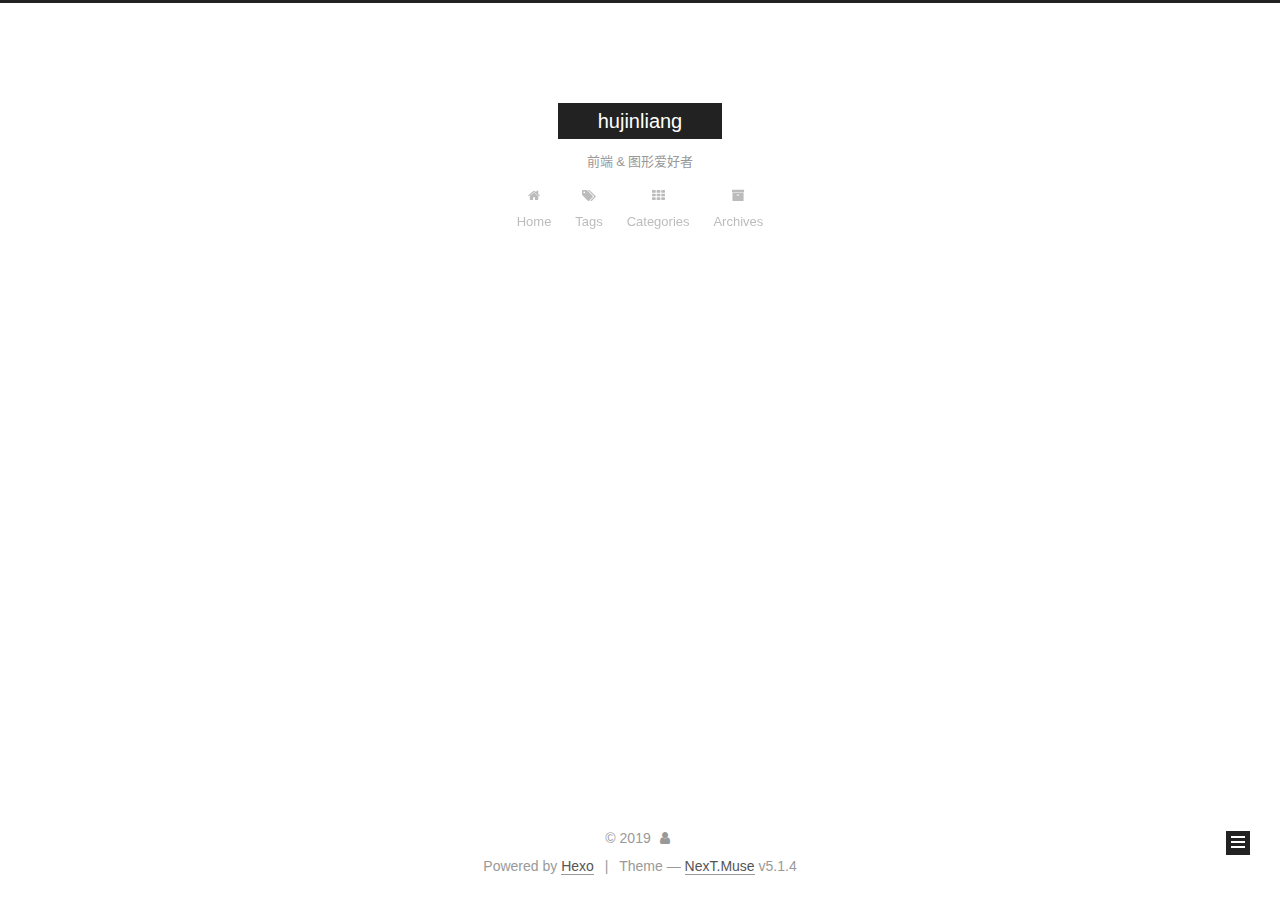
<file: tags/图形学/index.html>
<!DOCTYPE html>



  


<html class="theme-next muse use-motion" lang="zh-CN">
<head><meta name="generator" content="Hexo 3.9.0">
  <meta charset="UTF-8">
<meta http-equiv="X-UA-Compatible" content="IE=edge">
<meta name="viewport" content="width=device-width, initial-scale=1, maximum-scale=1">
<meta name="theme-color" content="#222">









<meta http-equiv="Cache-Control" content="no-transform">
<meta http-equiv="Cache-Control" content="no-siteapp">
















  
  
  <link href="/lib/fancybox/source/jquery.fancybox.css?v=2.1.5" rel="stylesheet" type="text/css">







<link href="/lib/font-awesome/css/font-awesome.min.css?v=4.6.2" rel="stylesheet" type="text/css">

<link href="/css/main.css?v=5.1.4" rel="stylesheet" type="text/css">


  <link rel="apple-touch-icon" sizes="180x180" href="/images/apple-touch-icon-next.png?v=5.1.4">


  <link rel="icon" type="image/png" sizes="32x32" href="/images/favicon-32x32-next.png?v=5.1.4">


  <link rel="icon" type="image/png" sizes="16x16" href="/images/favicon-16x16-next.png?v=5.1.4">


  <link rel="mask-icon" href="/images/logo.svg?v=5.1.4" color="#222">





  <meta name="keywords" content="Hexo, NexT">










<meta property="og:type" content="website">
<meta property="og:title" content="hujinliang">
<meta property="og:url" content="http://yoursite.com/tags/图形学/index.html">
<meta property="og:site_name" content="hujinliang">
<meta property="og:locale" content="zh-CN">
<meta name="twitter:card" content="summary">
<meta name="twitter:title" content="hujinliang">



<script type="text/javascript" id="hexo.configurations">
  var NexT = window.NexT || {};
  var CONFIG = {
    root: '/',
    scheme: 'Muse',
    version: '5.1.4',
    sidebar: {"position":"left","display":"post","offset":12,"b2t":false,"scrollpercent":false,"onmobile":false},
    fancybox: true,
    tabs: true,
    motion: {"enable":true,"async":false,"transition":{"post_block":"fadeIn","post_header":"slideDownIn","post_body":"slideDownIn","coll_header":"slideLeftIn","sidebar":"slideUpIn"}},
    duoshuo: {
      userId: '0',
      author: 'Author'
    },
    algolia: {
      applicationID: '',
      apiKey: '',
      indexName: '',
      hits: {"per_page":10},
      labels: {"input_placeholder":"Search for Posts","hits_empty":"We didn't find any results for the search: ${query}","hits_stats":"${hits} results found in ${time} ms"}
    }
  };
</script>



  <link rel="canonical" href="http://yoursite.com/tags/图形学/">





  <title>Tag: 图形学 | hujinliang</title>
  








</head>

<body itemscope itemtype="http://schema.org/WebPage" lang="zh-CN">

  
  
    
  

  <div class="container sidebar-position-left ">
    <div class="headband"></div>

    <header id="header" class="header" itemscope itemtype="http://schema.org/WPHeader">
      <div class="header-inner"><div class="site-brand-wrapper">
  <div class="site-meta ">
    

    <div class="custom-logo-site-title">
      <a href="/" class="brand" rel="start">
        <span class="logo-line-before"><i></i></span>
        <span class="site-title">hujinliang</span>
        <span class="logo-line-after"><i></i></span>
      </a>
    </div>
      
        <p class="site-subtitle">前端 & 图形爱好者</p>
      
  </div>

  <div class="site-nav-toggle">
    <button>
      <span class="btn-bar"></span>
      <span class="btn-bar"></span>
      <span class="btn-bar"></span>
    </button>
  </div>
</div>

<nav class="site-nav">
  

  
    <ul id="menu" class="menu">
      
        
        <li class="menu-item menu-item-home">
          <a href="/" rel="section">
            
              <i class="menu-item-icon fa fa-fw fa-home"></i> <br>
            
            Home
          </a>
        </li>
      
        
        <li class="menu-item menu-item-tags">
          <a href="/tags/" rel="section">
            
              <i class="menu-item-icon fa fa-fw fa-tags"></i> <br>
            
            Tags
          </a>
        </li>
      
        
        <li class="menu-item menu-item-categories">
          <a href="/categories/" rel="section">
            
              <i class="menu-item-icon fa fa-fw fa-th"></i> <br>
            
            Categories
          </a>
        </li>
      
        
        <li class="menu-item menu-item-archives">
          <a href="/archives/" rel="section">
            
              <i class="menu-item-icon fa fa-fw fa-archive"></i> <br>
            
            Archives
          </a>
        </li>
      

      
    </ul>
  

  
</nav>



 </div>
    </header>

    <main id="main" class="main">
      <div class="main-inner">
        <div class="content-wrap">
          <div id="content" class="content">
            

  
  
  
  <div class="post-block tag">

    <div id="posts" class="posts-collapse">
      <div class="collection-title">
        <h1>图形学<small>Tag</small>
        </h1>
      </div>

      
        

  <article class="post post-type-normal" itemscope itemtype="http://schema.org/Article">
    <header class="post-header">

      <h2 class="post-title">
        
            <a class="post-title-link" href="/2019/08/24/hello-world/" itemprop="url">
              
                <span itemprop="name">Hello World</span>
              
            </a>
        
      </h2>

      <div class="post-meta">
        <time class="post-time" itemprop="dateCreated" datetime="2019-08-24T13:19:31+08:00" content="2019-08-24">
          08-24
        </time>
      </div>

    </header>
  </article>


      
    </div>

  </div>
  
  
  

  


          </div>
          


          

        </div>
        
          
  
  <div class="sidebar-toggle">
    <div class="sidebar-toggle-line-wrap">
      <span class="sidebar-toggle-line sidebar-toggle-line-first"></span>
      <span class="sidebar-toggle-line sidebar-toggle-line-middle"></span>
      <span class="sidebar-toggle-line sidebar-toggle-line-last"></span>
    </div>
  </div>

  <aside id="sidebar" class="sidebar">
    
    <div class="sidebar-inner">

      

      

      <section class="site-overview-wrap sidebar-panel sidebar-panel-active">
        <div class="site-overview">
          <div class="site-author motion-element" itemprop="author" itemscope itemtype="http://schema.org/Person">
            
              <p class="site-author-name" itemprop="name"></p>
              <p class="site-description motion-element" itemprop="description"></p>
          </div>

          <nav class="site-state motion-element">

            
              <div class="site-state-item site-state-posts">
              
                <a href="/archives/">
              
                  <span class="site-state-item-count">2</span>
                  <span class="site-state-item-name">posts</span>
                </a>
              </div>
            

            
              
              
              <div class="site-state-item site-state-categories">
                <a href="/categories/index.html">
                  <span class="site-state-item-count">2</span>
                  <span class="site-state-item-name">categories</span>
                </a>
              </div>
            

            
              
              
              <div class="site-state-item site-state-tags">
                <a href="/tags/index.html">
                  <span class="site-state-item-count">1</span>
                  <span class="site-state-item-name">tags</span>
                </a>
              </div>
            

          </nav>

          

          

          
          

          
          

          

        </div>
      </section>

      

      

    </div>
  </aside>


        
      </div>
    </main>

    <footer id="footer" class="footer">
      <div class="footer-inner">
        <div class="copyright">&copy; <span itemprop="copyrightYear">2019</span>
  <span class="with-love">
    <i class="fa fa-user"></i>
  </span>
  <span class="author" itemprop="copyrightHolder"></span>

  
</div>


  <div class="powered-by">Powered by <a class="theme-link" target="_blank" href="https://hexo.io">Hexo</a></div>



  <span class="post-meta-divider">|</span>



  <div class="theme-info">Theme &mdash; <a class="theme-link" target="_blank" href="https://github.com/iissnan/hexo-theme-next">NexT.Muse</a> v5.1.4</div>




        







        
      </div>
    </footer>

    
      <div class="back-to-top">
        <i class="fa fa-arrow-up"></i>
        
      </div>
    

    

  </div>

  

<script type="text/javascript">
  if (Object.prototype.toString.call(window.Promise) !== '[object Function]') {
    window.Promise = null;
  }
</script>









  












  
  
    <script type="text/javascript" src="/lib/jquery/index.js?v=2.1.3"></script>
  

  
  
    <script type="text/javascript" src="/lib/fastclick/lib/fastclick.min.js?v=1.0.6"></script>
  

  
  
    <script type="text/javascript" src="/lib/jquery_lazyload/jquery.lazyload.js?v=1.9.7"></script>
  

  
  
    <script type="text/javascript" src="/lib/velocity/velocity.min.js?v=1.2.1"></script>
  

  
  
    <script type="text/javascript" src="/lib/velocity/velocity.ui.min.js?v=1.2.1"></script>
  

  
  
    <script type="text/javascript" src="/lib/fancybox/source/jquery.fancybox.pack.js?v=2.1.5"></script>
  


  


  <script type="text/javascript" src="/js/src/utils.js?v=5.1.4"></script>

  <script type="text/javascript" src="/js/src/motion.js?v=5.1.4"></script>



  
  

  

  


  <script type="text/javascript" src="/js/src/bootstrap.js?v=5.1.4"></script>



  


  




	





  





  












  





  

  

  

  
  

  

  

  

</body>
</html>
</file>
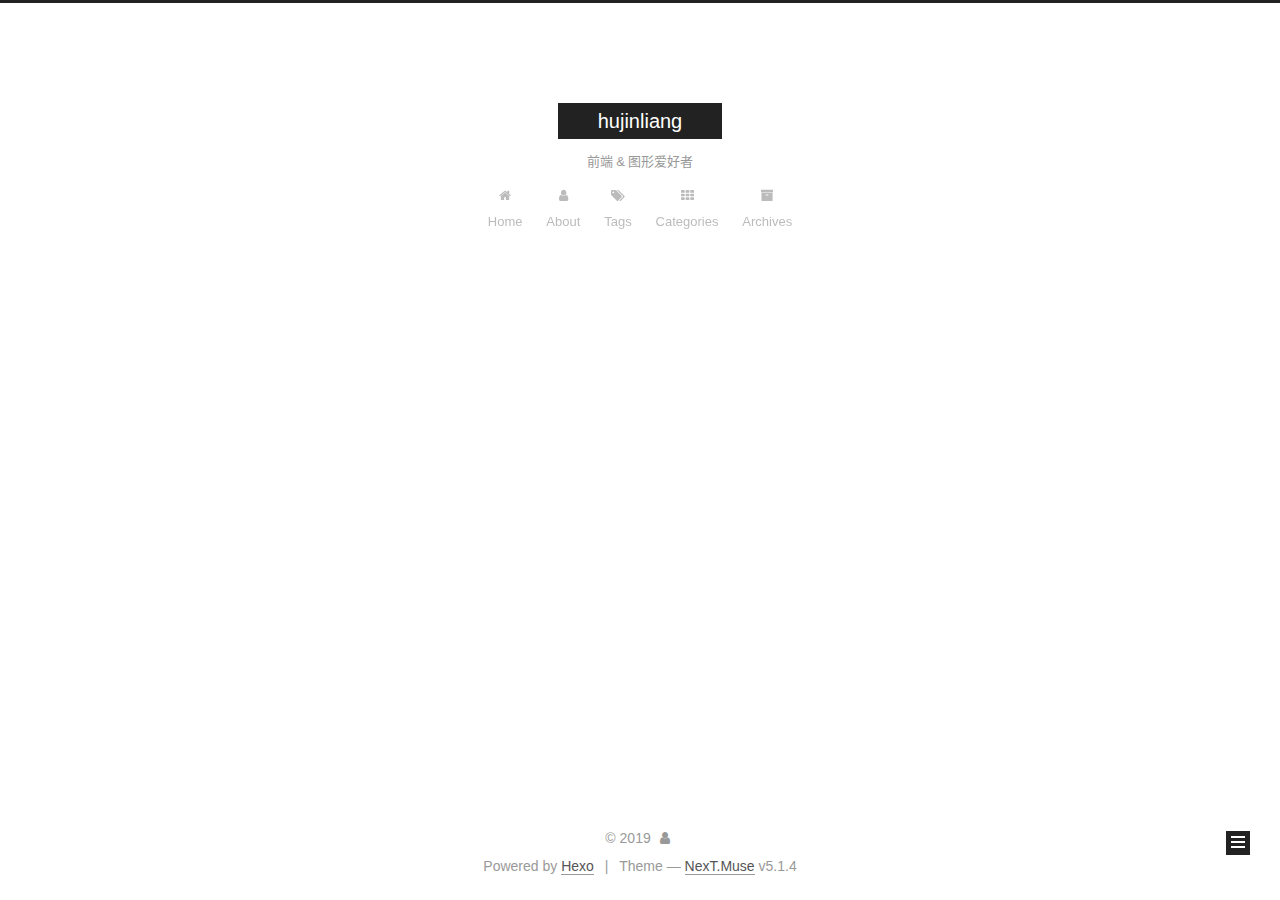
<file: archives/2019/08/index.html>
<!DOCTYPE html>



  


<html class="theme-next muse use-motion" lang="zh-CN">
<head><meta name="generator" content="Hexo 3.9.0">
  <meta charset="UTF-8">
<meta http-equiv="X-UA-Compatible" content="IE=edge">
<meta name="viewport" content="width=device-width, initial-scale=1, maximum-scale=1">
<meta name="theme-color" content="#222">









<meta http-equiv="Cache-Control" content="no-transform">
<meta http-equiv="Cache-Control" content="no-siteapp">
















  
  
  <link href="/lib/fancybox/source/jquery.fancybox.css?v=2.1.5" rel="stylesheet" type="text/css">







<link href="/lib/font-awesome/css/font-awesome.min.css?v=4.6.2" rel="stylesheet" type="text/css">

<link href="/css/main.css?v=5.1.4" rel="stylesheet" type="text/css">


  <link rel="apple-touch-icon" sizes="180x180" href="/images/apple-touch-icon-next.png?v=5.1.4">


  <link rel="icon" type="image/png" sizes="32x32" href="/images/favicon-32x32-next.png?v=5.1.4">


  <link rel="icon" type="image/png" sizes="16x16" href="/images/favicon-16x16-next.png?v=5.1.4">


  <link rel="mask-icon" href="/images/logo.svg?v=5.1.4" color="#222">





  <meta name="keywords" content="Hexo, NexT">










<meta property="og:type" content="website">
<meta property="og:title" content="hujinliang">
<meta property="og:url" content="http://yoursite.com/archives/2019/08/index.html">
<meta property="og:site_name" content="hujinliang">
<meta property="og:locale" content="zh-CN">
<meta name="twitter:card" content="summary">
<meta name="twitter:title" content="hujinliang">



<script type="text/javascript" id="hexo.configurations">
  var NexT = window.NexT || {};
  var CONFIG = {
    root: '/',
    scheme: 'Muse',
    version: '5.1.4',
    sidebar: {"position":"left","display":"post","offset":12,"b2t":false,"scrollpercent":false,"onmobile":false},
    fancybox: true,
    tabs: true,
    motion: {"enable":true,"async":false,"transition":{"post_block":"fadeIn","post_header":"slideDownIn","post_body":"slideDownIn","coll_header":"slideLeftIn","sidebar":"slideUpIn"}},
    duoshuo: {
      userId: '0',
      author: 'Author'
    },
    algolia: {
      applicationID: '',
      apiKey: '',
      indexName: '',
      hits: {"per_page":10},
      labels: {"input_placeholder":"Search for Posts","hits_empty":"We didn't find any results for the search: ${query}","hits_stats":"${hits} results found in ${time} ms"}
    }
  };
</script>



  <link rel="canonical" href="http://yoursite.com/archives/2019/08/">





  <title>Archive | hujinliang</title>
  








</head>

<body itemscope itemtype="http://schema.org/WebPage" lang="zh-CN">

  
  
    
  

  <div class="container sidebar-position-left page-archive">
    <div class="headband"></div>

    <header id="header" class="header" itemscope itemtype="http://schema.org/WPHeader">
      <div class="header-inner"><div class="site-brand-wrapper">
  <div class="site-meta ">
    

    <div class="custom-logo-site-title">
      <a href="/" class="brand" rel="start">
        <span class="logo-line-before"><i></i></span>
        <span class="site-title">hujinliang</span>
        <span class="logo-line-after"><i></i></span>
      </a>
    </div>
      
        <p class="site-subtitle">前端 & 图形爱好者</p>
      
  </div>

  <div class="site-nav-toggle">
    <button>
      <span class="btn-bar"></span>
      <span class="btn-bar"></span>
      <span class="btn-bar"></span>
    </button>
  </div>
</div>

<nav class="site-nav">
  

  
    <ul id="menu" class="menu">
      
        
        <li class="menu-item menu-item-home">
          <a href="/" rel="section">
            
              <i class="menu-item-icon fa fa-fw fa-home"></i> <br>
            
            Home
          </a>
        </li>
      
        
        <li class="menu-item menu-item-about">
          <a href="/about/" rel="section">
            
              <i class="menu-item-icon fa fa-fw fa-user"></i> <br>
            
            About
          </a>
        </li>
      
        
        <li class="menu-item menu-item-tags">
          <a href="/tags/" rel="section">
            
              <i class="menu-item-icon fa fa-fw fa-tags"></i> <br>
            
            Tags
          </a>
        </li>
      
        
        <li class="menu-item menu-item-categories">
          <a href="/categories/" rel="section">
            
              <i class="menu-item-icon fa fa-fw fa-th"></i> <br>
            
            Categories
          </a>
        </li>
      
        
        <li class="menu-item menu-item-archives">
          <a href="/archives/" rel="section">
            
              <i class="menu-item-icon fa fa-fw fa-archive"></i> <br>
            
            Archives
          </a>
        </li>
      

      
    </ul>
  

  
</nav>



 </div>
    </header>

    <main id="main" class="main">
      <div class="main-inner">
        <div class="content-wrap">
          <div id="content" class="content">
            

  
  
  
  <div class="post-block archive">
    <div id="posts" class="posts-collapse">
      <span class="archive-move-on"></span>

      <span class="archive-page-counter">
        
        
        
          
        
        Um..! 1 post. Keep on posting.
      </span>

      

        
        
        

        
          
          <div class="collection-title">
            <h1 class="archive-year" id="archive-year-2019">2019</h1>
          </div>
        
        

        

  <article class="post post-type-normal" itemscope itemtype="http://schema.org/Article">
    <header class="post-header">

      <h2 class="post-title">
        
            <a class="post-title-link" href="/2019/08/24/hello-world/" itemprop="url">
              
                <span itemprop="name">Hello Hujinliang</span>
              
            </a>
        
      </h2>

      <div class="post-meta">
        <time class="post-time" itemprop="dateCreated" datetime="2019-08-24T13:19:31+08:00" content="2019-08-24">
          08-24
        </time>
      </div>

    </header>
  </article>



      

    </div>
  </div>
  
  
  

  



          </div>
          


          

        </div>
        
          
  
  <div class="sidebar-toggle">
    <div class="sidebar-toggle-line-wrap">
      <span class="sidebar-toggle-line sidebar-toggle-line-first"></span>
      <span class="sidebar-toggle-line sidebar-toggle-line-middle"></span>
      <span class="sidebar-toggle-line sidebar-toggle-line-last"></span>
    </div>
  </div>

  <aside id="sidebar" class="sidebar">
    
    <div class="sidebar-inner">

      

      

      <section class="site-overview-wrap sidebar-panel sidebar-panel-active">
        <div class="site-overview">
          <div class="site-author motion-element" itemprop="author" itemscope itemtype="http://schema.org/Person">
            
              <p class="site-author-name" itemprop="name"></p>
              <p class="site-description motion-element" itemprop="description"></p>
          </div>

          <nav class="site-state motion-element">

            
              <div class="site-state-item site-state-posts">
              
                <a href="/archives/">
              
                  <span class="site-state-item-count">1</span>
                  <span class="site-state-item-name">posts</span>
                </a>
              </div>
            

            
              
              
              <div class="site-state-item site-state-categories">
                <a href="/categories/index.html">
                  <span class="site-state-item-count">1</span>
                  <span class="site-state-item-name">categories</span>
                </a>
              </div>
            

            

          </nav>

          

          

          
          

          
          

          

        </div>
      </section>

      

      

    </div>
  </aside>


        
      </div>
    </main>

    <footer id="footer" class="footer">
      <div class="footer-inner">
        <div class="copyright">&copy; <span itemprop="copyrightYear">2019</span>
  <span class="with-love">
    <i class="fa fa-user"></i>
  </span>
  <span class="author" itemprop="copyrightHolder"></span>

  
</div>


  <div class="powered-by">Powered by <a class="theme-link" target="_blank" href="https://hexo.io">Hexo</a></div>



  <span class="post-meta-divider">|</span>



  <div class="theme-info">Theme &mdash; <a class="theme-link" target="_blank" href="https://github.com/iissnan/hexo-theme-next">NexT.Muse</a> v5.1.4</div>




        







        
      </div>
    </footer>

    
      <div class="back-to-top">
        <i class="fa fa-arrow-up"></i>
        
      </div>
    

    

  </div>

  

<script type="text/javascript">
  if (Object.prototype.toString.call(window.Promise) !== '[object Function]') {
    window.Promise = null;
  }
</script>









  












  
  
    <script type="text/javascript" src="/lib/jquery/index.js?v=2.1.3"></script>
  

  
  
    <script type="text/javascript" src="/lib/fastclick/lib/fastclick.min.js?v=1.0.6"></script>
  

  
  
    <script type="text/javascript" src="/lib/jquery_lazyload/jquery.lazyload.js?v=1.9.7"></script>
  

  
  
    <script type="text/javascript" src="/lib/velocity/velocity.min.js?v=1.2.1"></script>
  

  
  
    <script type="text/javascript" src="/lib/velocity/velocity.ui.min.js?v=1.2.1"></script>
  

  
  
    <script type="text/javascript" src="/lib/fancybox/source/jquery.fancybox.pack.js?v=2.1.5"></script>
  


  


  <script type="text/javascript" src="/js/src/utils.js?v=5.1.4"></script>

  <script type="text/javascript" src="/js/src/motion.js?v=5.1.4"></script>



  
  

  

  


  <script type="text/javascript" src="/js/src/bootstrap.js?v=5.1.4"></script>



  


  




	





  





  












  





  

  

  

  
  

  

  

  

</body>
</html>
</file>
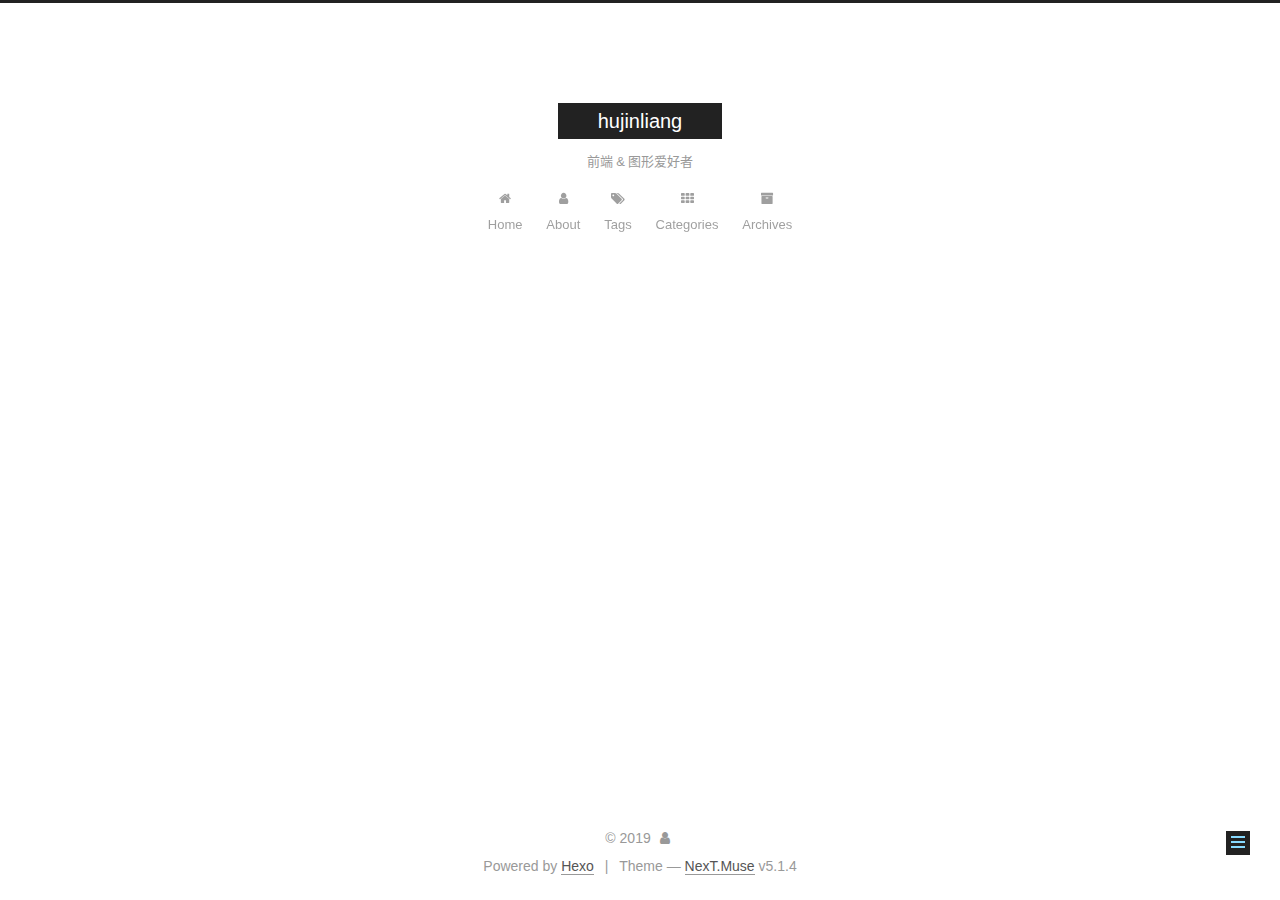
<file: 2019/08/24/hello-world/index.html>
<!DOCTYPE html>



  


<html class="theme-next muse use-motion" lang="zh-CN">
<head><meta name="generator" content="Hexo 3.9.0">
  <meta charset="UTF-8">
<meta http-equiv="X-UA-Compatible" content="IE=edge">
<meta name="viewport" content="width=device-width, initial-scale=1, maximum-scale=1">
<meta name="theme-color" content="#222">









<meta http-equiv="Cache-Control" content="no-transform">
<meta http-equiv="Cache-Control" content="no-siteapp">
















  
  
  <link href="/lib/fancybox/source/jquery.fancybox.css?v=2.1.5" rel="stylesheet" type="text/css">







<link href="/lib/font-awesome/css/font-awesome.min.css?v=4.6.2" rel="stylesheet" type="text/css">

<link href="/css/main.css?v=5.1.4" rel="stylesheet" type="text/css">


  <link rel="apple-touch-icon" sizes="180x180" href="/images/apple-touch-icon-next.png?v=5.1.4">


  <link rel="icon" type="image/png" sizes="32x32" href="/images/favicon-32x32-next.png?v=5.1.4">


  <link rel="icon" type="image/png" sizes="16x16" href="/images/favicon-16x16-next.png?v=5.1.4">


  <link rel="mask-icon" href="/images/logo.svg?v=5.1.4" color="#222">





  <meta name="keywords" content="Hexo, NexT">










<meta name="description" content="Welcome to Hexo! This is your very first post. Check documentation for more info. If you get any problems when using Hexo, you can find the answer in troubleshooting or you can ask me on GitHub. 我的博客开">
<meta property="og:type" content="article">
<meta property="og:title" content="Hello Hujinliang">
<meta property="og:url" content="http://yoursite.com/2019/08/24/hello-world/index.html">
<meta property="og:site_name" content="hujinliang">
<meta property="og:description" content="Welcome to Hexo! This is your very first post. Check documentation for more info. If you get any problems when using Hexo, you can find the answer in troubleshooting or you can ask me on GitHub. 我的博客开">
<meta property="og:locale" content="zh-CN">
<meta property="og:updated_time" content="2019-08-24T06:22:55.897Z">
<meta name="twitter:card" content="summary">
<meta name="twitter:title" content="Hello Hujinliang">
<meta name="twitter:description" content="Welcome to Hexo! This is your very first post. Check documentation for more info. If you get any problems when using Hexo, you can find the answer in troubleshooting or you can ask me on GitHub. 我的博客开">



<script type="text/javascript" id="hexo.configurations">
  var NexT = window.NexT || {};
  var CONFIG = {
    root: '/',
    scheme: 'Muse',
    version: '5.1.4',
    sidebar: {"position":"left","display":"post","offset":12,"b2t":false,"scrollpercent":false,"onmobile":false},
    fancybox: true,
    tabs: true,
    motion: {"enable":true,"async":false,"transition":{"post_block":"fadeIn","post_header":"slideDownIn","post_body":"slideDownIn","coll_header":"slideLeftIn","sidebar":"slideUpIn"}},
    duoshuo: {
      userId: '0',
      author: 'Author'
    },
    algolia: {
      applicationID: '',
      apiKey: '',
      indexName: '',
      hits: {"per_page":10},
      labels: {"input_placeholder":"Search for Posts","hits_empty":"We didn't find any results for the search: ${query}","hits_stats":"${hits} results found in ${time} ms"}
    }
  };
</script>



  <link rel="canonical" href="http://yoursite.com/2019/08/24/hello-world/">





  <title>Hello Hujinliang | hujinliang</title>
  








</head>

<body itemscope itemtype="http://schema.org/WebPage" lang="zh-CN">

  
  
    
  

  <div class="container sidebar-position-left page-post-detail">
    <div class="headband"></div>

    <header id="header" class="header" itemscope itemtype="http://schema.org/WPHeader">
      <div class="header-inner"><div class="site-brand-wrapper">
  <div class="site-meta ">
    

    <div class="custom-logo-site-title">
      <a href="/" class="brand" rel="start">
        <span class="logo-line-before"><i></i></span>
        <span class="site-title">hujinliang</span>
        <span class="logo-line-after"><i></i></span>
      </a>
    </div>
      
        <p class="site-subtitle">前端 & 图形爱好者</p>
      
  </div>

  <div class="site-nav-toggle">
    <button>
      <span class="btn-bar"></span>
      <span class="btn-bar"></span>
      <span class="btn-bar"></span>
    </button>
  </div>
</div>

<nav class="site-nav">
  

  
    <ul id="menu" class="menu">
      
        
        <li class="menu-item menu-item-home">
          <a href="/" rel="section">
            
              <i class="menu-item-icon fa fa-fw fa-home"></i> <br>
            
            Home
          </a>
        </li>
      
        
        <li class="menu-item menu-item-about">
          <a href="/about/" rel="section">
            
              <i class="menu-item-icon fa fa-fw fa-user"></i> <br>
            
            About
          </a>
        </li>
      
        
        <li class="menu-item menu-item-tags">
          <a href="/tags/" rel="section">
            
              <i class="menu-item-icon fa fa-fw fa-tags"></i> <br>
            
            Tags
          </a>
        </li>
      
        
        <li class="menu-item menu-item-categories">
          <a href="/categories/" rel="section">
            
              <i class="menu-item-icon fa fa-fw fa-th"></i> <br>
            
            Categories
          </a>
        </li>
      
        
        <li class="menu-item menu-item-archives">
          <a href="/archives/" rel="section">
            
              <i class="menu-item-icon fa fa-fw fa-archive"></i> <br>
            
            Archives
          </a>
        </li>
      

      
    </ul>
  

  
</nav>



 </div>
    </header>

    <main id="main" class="main">
      <div class="main-inner">
        <div class="content-wrap">
          <div id="content" class="content">
            

  <div id="posts" class="posts-expand">
    

  

  
  
  

  <article class="post post-type-normal" itemscope itemtype="http://schema.org/Article">
  
  
  
  <div class="post-block">
    <link itemprop="mainEntityOfPage" href="http://yoursite.com/2019/08/24/hello-world/">

    <span hidden itemprop="author" itemscope itemtype="http://schema.org/Person">
      <meta itemprop="name" content>
      <meta itemprop="description" content>
      <meta itemprop="image" content="/images/avatar.gif">
    </span>

    <span hidden itemprop="publisher" itemscope itemtype="http://schema.org/Organization">
      <meta itemprop="name" content="hujinliang">
    </span>

    
      <header class="post-header">

        
        
          <h1 class="post-title" itemprop="name headline">Hello Hujinliang</h1>
        

        <div class="post-meta">
          <span class="post-time">
            
              <span class="post-meta-item-icon">
                <i class="fa fa-calendar-o"></i>
              </span>
              
                <span class="post-meta-item-text">Posted on</span>
              
              <time title="Post created" itemprop="dateCreated datePublished" datetime="2019-08-24T13:19:31+08:00">
                2019-08-24
              </time>
            

            

            
          </span>

          
            <span class="post-category">
            
              <span class="post-meta-divider">|</span>
            
              <span class="post-meta-item-icon">
                <i class="fa fa-folder-o"></i>
              </span>
              
                <span class="post-meta-item-text">In</span>
              
              
                <span itemprop="about" itemscope itemtype="http://schema.org/Thing">
                  <a href="/categories/其他/" itemprop="url" rel="index">
                    <span itemprop="name">其他</span>
                  </a>
                </span>

                
                
              
            </span>
          

          
            
          

          
          

          

          

          

        </div>
      </header>
    

    
    
    
    <div class="post-body" itemprop="articleBody">

      
      

      
        <p>Welcome to <a href="https://hexo.io/" target="_blank" rel="noopener">Hexo</a>! This is your very first post. Check <a href="https://hexo.io/docs/" target="_blank" rel="noopener">documentation</a> for more info. If you get any problems when using Hexo, you can find the answer in <a href="https://hexo.io/docs/troubleshooting.html" target="_blank" rel="noopener">troubleshooting</a> or you can ask me on <a href="https://github.com/hexojs/hexo/issues" target="_blank" rel="noopener">GitHub</a>.</p>
<h2 id="我的博客开始了"><a href="#我的博客开始了" class="headerlink" title="我的博客开始了"></a>我的博客开始了</h2>
      
    </div>
    
    
    

    

    

    

    <footer class="post-footer">
      

      
      
      

      

      
      
    </footer>
  </div>
  
  
  
  </article>



    <div class="post-spread">
      
    </div>
  </div>


          </div>
          


          

  



        </div>
        
          
  
  <div class="sidebar-toggle">
    <div class="sidebar-toggle-line-wrap">
      <span class="sidebar-toggle-line sidebar-toggle-line-first"></span>
      <span class="sidebar-toggle-line sidebar-toggle-line-middle"></span>
      <span class="sidebar-toggle-line sidebar-toggle-line-last"></span>
    </div>
  </div>

  <aside id="sidebar" class="sidebar">
    
    <div class="sidebar-inner">

      

      
        <ul class="sidebar-nav motion-element">
          <li class="sidebar-nav-toc sidebar-nav-active" data-target="post-toc-wrap">
            Table of Contents
          </li>
          <li class="sidebar-nav-overview" data-target="site-overview-wrap">
            Overview
          </li>
        </ul>
      

      <section class="site-overview-wrap sidebar-panel">
        <div class="site-overview">
          <div class="site-author motion-element" itemprop="author" itemscope itemtype="http://schema.org/Person">
            
              <p class="site-author-name" itemprop="name"></p>
              <p class="site-description motion-element" itemprop="description"></p>
          </div>

          <nav class="site-state motion-element">

            
              <div class="site-state-item site-state-posts">
              
                <a href="/archives/">
              
                  <span class="site-state-item-count">1</span>
                  <span class="site-state-item-name">posts</span>
                </a>
              </div>
            

            
              
              
              <div class="site-state-item site-state-categories">
                <a href="/categories/index.html">
                  <span class="site-state-item-count">1</span>
                  <span class="site-state-item-name">categories</span>
                </a>
              </div>
            

            

          </nav>

          

          

          
          

          
          

          

        </div>
      </section>

      
      <!--noindex-->
        <section class="post-toc-wrap motion-element sidebar-panel sidebar-panel-active">
          <div class="post-toc">

            
              
            

            
              <div class="post-toc-content"><ol class="nav"><li class="nav-item nav-level-2"><a class="nav-link" href="#我的博客开始了"><span class="nav-number">1.</span> <span class="nav-text">我的博客开始了</span></a></li></ol></div>
            

          </div>
        </section>
      <!--/noindex-->
      

      

    </div>
  </aside>


        
      </div>
    </main>

    <footer id="footer" class="footer">
      <div class="footer-inner">
        <div class="copyright">&copy; <span itemprop="copyrightYear">2019</span>
  <span class="with-love">
    <i class="fa fa-user"></i>
  </span>
  <span class="author" itemprop="copyrightHolder"></span>

  
</div>


  <div class="powered-by">Powered by <a class="theme-link" target="_blank" href="https://hexo.io">Hexo</a></div>



  <span class="post-meta-divider">|</span>



  <div class="theme-info">Theme &mdash; <a class="theme-link" target="_blank" href="https://github.com/iissnan/hexo-theme-next">NexT.Muse</a> v5.1.4</div>




        







        
      </div>
    </footer>

    
      <div class="back-to-top">
        <i class="fa fa-arrow-up"></i>
        
      </div>
    

    

  </div>

  

<script type="text/javascript">
  if (Object.prototype.toString.call(window.Promise) !== '[object Function]') {
    window.Promise = null;
  }
</script>









  












  
  
    <script type="text/javascript" src="/lib/jquery/index.js?v=2.1.3"></script>
  

  
  
    <script type="text/javascript" src="/lib/fastclick/lib/fastclick.min.js?v=1.0.6"></script>
  

  
  
    <script type="text/javascript" src="/lib/jquery_lazyload/jquery.lazyload.js?v=1.9.7"></script>
  

  
  
    <script type="text/javascript" src="/lib/velocity/velocity.min.js?v=1.2.1"></script>
  

  
  
    <script type="text/javascript" src="/lib/velocity/velocity.ui.min.js?v=1.2.1"></script>
  

  
  
    <script type="text/javascript" src="/lib/fancybox/source/jquery.fancybox.pack.js?v=2.1.5"></script>
  


  


  <script type="text/javascript" src="/js/src/utils.js?v=5.1.4"></script>

  <script type="text/javascript" src="/js/src/motion.js?v=5.1.4"></script>



  
  

  
  <script type="text/javascript" src="/js/src/scrollspy.js?v=5.1.4"></script>
<script type="text/javascript" src="/js/src/post-details.js?v=5.1.4"></script>



  


  <script type="text/javascript" src="/js/src/bootstrap.js?v=5.1.4"></script>



  


  




	





  





  












  





  

  

  

  
  

  

  

  

</body>
</html>
</file>
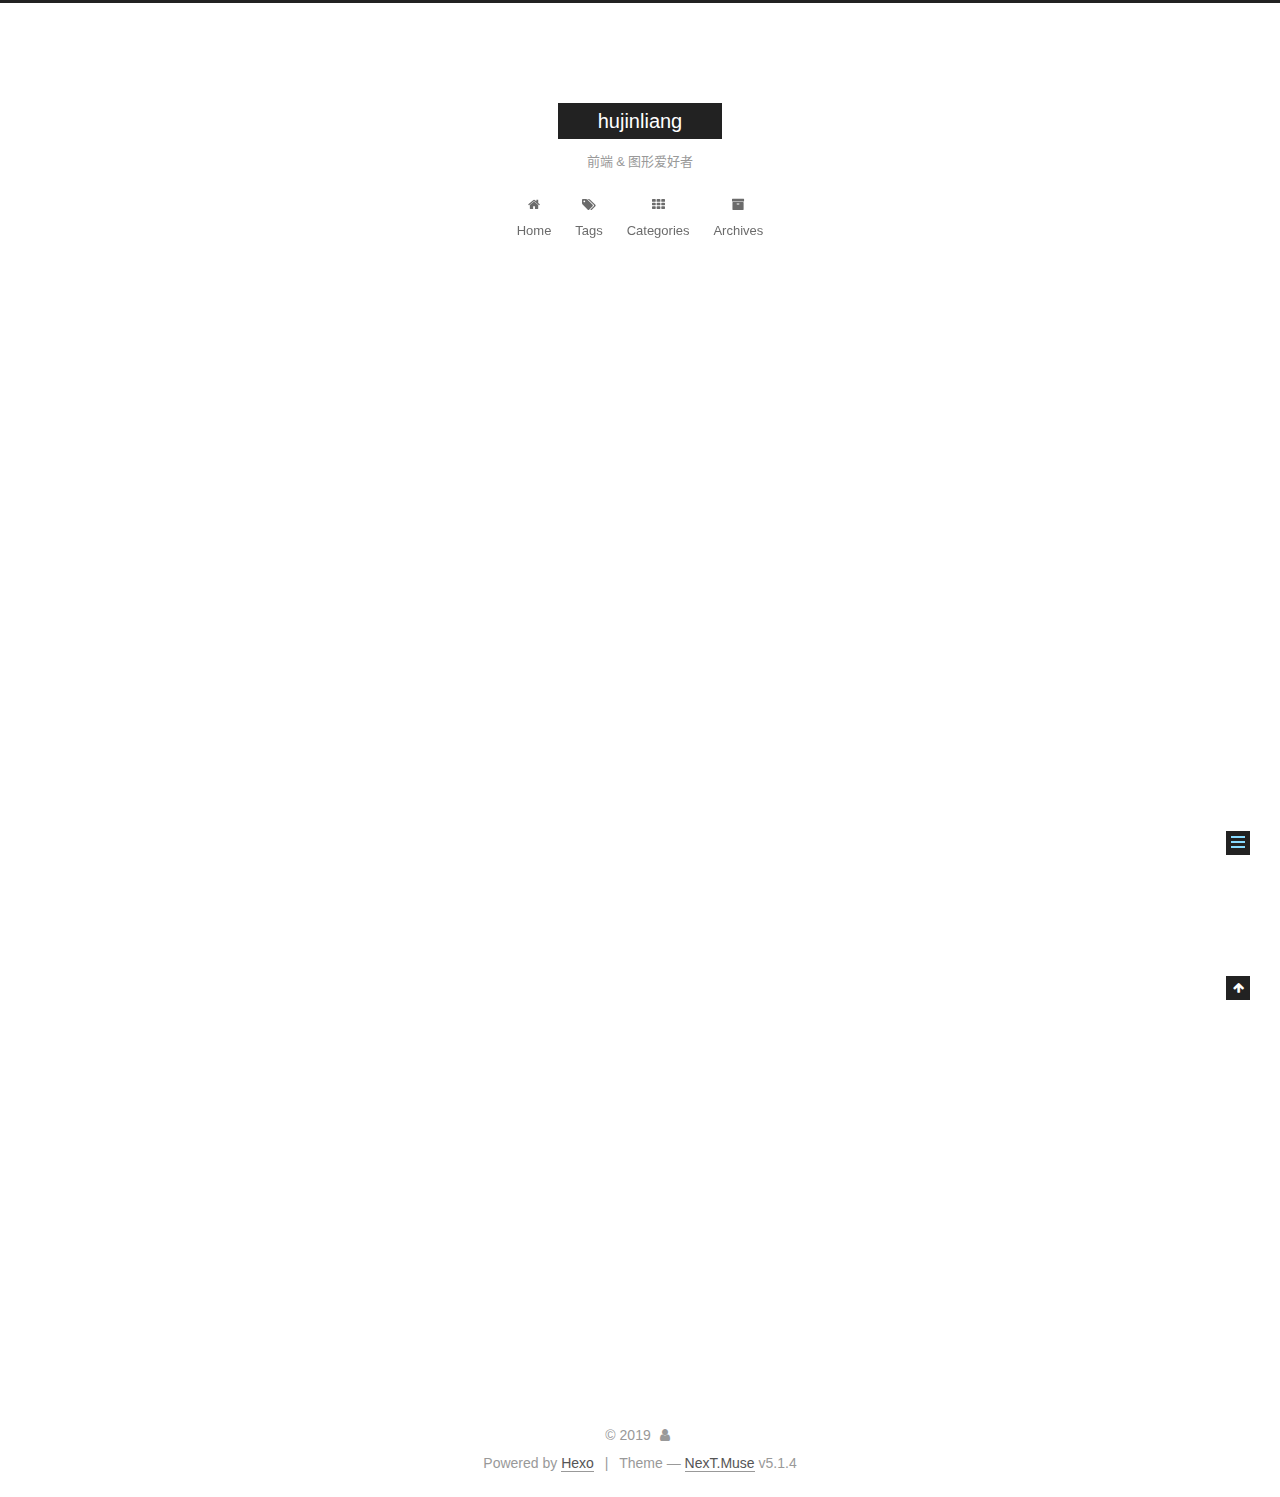
<file: 2019/08/24/node/index.html>
<!DOCTYPE html>



  


<html class="theme-next muse use-motion" lang="zh-CN">
<head><meta name="generator" content="Hexo 3.9.0">
  <meta charset="UTF-8">
<meta http-equiv="X-UA-Compatible" content="IE=edge">
<meta name="viewport" content="width=device-width, initial-scale=1, maximum-scale=1">
<meta name="theme-color" content="#222">









<meta http-equiv="Cache-Control" content="no-transform">
<meta http-equiv="Cache-Control" content="no-siteapp">
















  
  
  <link href="/lib/fancybox/source/jquery.fancybox.css?v=2.1.5" rel="stylesheet" type="text/css">







<link href="/lib/font-awesome/css/font-awesome.min.css?v=4.6.2" rel="stylesheet" type="text/css">

<link href="/css/main.css?v=5.1.4" rel="stylesheet" type="text/css">


  <link rel="apple-touch-icon" sizes="180x180" href="/images/apple-touch-icon-next.png?v=5.1.4">


  <link rel="icon" type="image/png" sizes="32x32" href="/images/favicon-32x32-next.png?v=5.1.4">


  <link rel="icon" type="image/png" sizes="16x16" href="/images/favicon-16x16-next.png?v=5.1.4">


  <link rel="mask-icon" href="/images/logo.svg?v=5.1.4" color="#222">





  <meta name="keywords" content="Hexo, NexT">










<meta name="description" content="Welcome to Hexo! This is your very first post. Check documentation for more info. If you get any problems when using Hexo, you can find the answer in troubleshooting or you can ask me on GitHub. Quick">
<meta property="og:type" content="article">
<meta property="og:title" content="Node">
<meta property="og:url" content="http://yoursite.com/2019/08/24/node/index.html">
<meta property="og:site_name" content="hujinliang">
<meta property="og:description" content="Welcome to Hexo! This is your very first post. Check documentation for more info. If you get any problems when using Hexo, you can find the answer in troubleshooting or you can ask me on GitHub. Quick">
<meta property="og:locale" content="zh-CN">
<meta property="og:updated_time" content="2019-08-24T06:13:35.450Z">
<meta name="twitter:card" content="summary">
<meta name="twitter:title" content="Node">
<meta name="twitter:description" content="Welcome to Hexo! This is your very first post. Check documentation for more info. If you get any problems when using Hexo, you can find the answer in troubleshooting or you can ask me on GitHub. Quick">



<script type="text/javascript" id="hexo.configurations">
  var NexT = window.NexT || {};
  var CONFIG = {
    root: '/',
    scheme: 'Muse',
    version: '5.1.4',
    sidebar: {"position":"left","display":"post","offset":12,"b2t":false,"scrollpercent":false,"onmobile":false},
    fancybox: true,
    tabs: true,
    motion: {"enable":true,"async":false,"transition":{"post_block":"fadeIn","post_header":"slideDownIn","post_body":"slideDownIn","coll_header":"slideLeftIn","sidebar":"slideUpIn"}},
    duoshuo: {
      userId: '0',
      author: 'Author'
    },
    algolia: {
      applicationID: '',
      apiKey: '',
      indexName: '',
      hits: {"per_page":10},
      labels: {"input_placeholder":"Search for Posts","hits_empty":"We didn't find any results for the search: ${query}","hits_stats":"${hits} results found in ${time} ms"}
    }
  };
</script>



  <link rel="canonical" href="http://yoursite.com/2019/08/24/node/">





  <title>Node | hujinliang</title>
  








</head>

<body itemscope itemtype="http://schema.org/WebPage" lang="zh-CN">

  
  
    
  

  <div class="container sidebar-position-left page-post-detail">
    <div class="headband"></div>

    <header id="header" class="header" itemscope itemtype="http://schema.org/WPHeader">
      <div class="header-inner"><div class="site-brand-wrapper">
  <div class="site-meta ">
    

    <div class="custom-logo-site-title">
      <a href="/" class="brand" rel="start">
        <span class="logo-line-before"><i></i></span>
        <span class="site-title">hujinliang</span>
        <span class="logo-line-after"><i></i></span>
      </a>
    </div>
      
        <p class="site-subtitle">前端 & 图形爱好者</p>
      
  </div>

  <div class="site-nav-toggle">
    <button>
      <span class="btn-bar"></span>
      <span class="btn-bar"></span>
      <span class="btn-bar"></span>
    </button>
  </div>
</div>

<nav class="site-nav">
  

  
    <ul id="menu" class="menu">
      
        
        <li class="menu-item menu-item-home">
          <a href="/" rel="section">
            
              <i class="menu-item-icon fa fa-fw fa-home"></i> <br>
            
            Home
          </a>
        </li>
      
        
        <li class="menu-item menu-item-tags">
          <a href="/tags/" rel="section">
            
              <i class="menu-item-icon fa fa-fw fa-tags"></i> <br>
            
            Tags
          </a>
        </li>
      
        
        <li class="menu-item menu-item-categories">
          <a href="/categories/" rel="section">
            
              <i class="menu-item-icon fa fa-fw fa-th"></i> <br>
            
            Categories
          </a>
        </li>
      
        
        <li class="menu-item menu-item-archives">
          <a href="/archives/" rel="section">
            
              <i class="menu-item-icon fa fa-fw fa-archive"></i> <br>
            
            Archives
          </a>
        </li>
      

      
    </ul>
  

  
</nav>



 </div>
    </header>

    <main id="main" class="main">
      <div class="main-inner">
        <div class="content-wrap">
          <div id="content" class="content">
            

  <div id="posts" class="posts-expand">
    

  

  
  
  

  <article class="post post-type-normal" itemscope itemtype="http://schema.org/Article">
  
  
  
  <div class="post-block">
    <link itemprop="mainEntityOfPage" href="http://yoursite.com/2019/08/24/node/">

    <span hidden itemprop="author" itemscope itemtype="http://schema.org/Person">
      <meta itemprop="name" content>
      <meta itemprop="description" content>
      <meta itemprop="image" content="/images/avatar.gif">
    </span>

    <span hidden itemprop="publisher" itemscope itemtype="http://schema.org/Organization">
      <meta itemprop="name" content="hujinliang">
    </span>

    
      <header class="post-header">

        
        
          <h1 class="post-title" itemprop="name headline">Node</h1>
        

        <div class="post-meta">
          <span class="post-time">
            
              <span class="post-meta-item-icon">
                <i class="fa fa-calendar-o"></i>
              </span>
              
                <span class="post-meta-item-text">Posted on</span>
              
              <time title="Post created" itemprop="dateCreated datePublished" datetime="2019-08-24T14:10:05+08:00">
                2019-08-24
              </time>
            

            

            
          </span>

          
            <span class="post-category">
            
              <span class="post-meta-divider">|</span>
            
              <span class="post-meta-item-icon">
                <i class="fa fa-folder-o"></i>
              </span>
              
                <span class="post-meta-item-text">In</span>
              
              
                <span itemprop="about" itemscope itemtype="http://schema.org/Thing">
                  <a href="/categories/Node-js/" itemprop="url" rel="index">
                    <span itemprop="name">Node.js</span>
                  </a>
                </span>

                
                
              
            </span>
          

          
            
          

          
          

          

          

          

        </div>
      </header>
    

    
    
    
    <div class="post-body" itemprop="articleBody">

      
      

      
        <p>Welcome to <a href="https://hexo.io/" target="_blank" rel="noopener">Hexo</a>! This is your very first post. Check <a href="https://hexo.io/docs/" target="_blank" rel="noopener">documentation</a> for more info. If you get any problems when using Hexo, you can find the answer in <a href="https://hexo.io/docs/troubleshooting.html" target="_blank" rel="noopener">troubleshooting</a> or you can ask me on <a href="https://github.com/hexojs/hexo/issues" target="_blank" rel="noopener">GitHub</a>.</p>
<h2 id="Quick-Starta"><a href="#Quick-Starta" class="headerlink" title="Quick Starta"></a>Quick Starta</h2><h3 id="Create-a-new-post"><a href="#Create-a-new-post" class="headerlink" title="Create a new post"></a>Create a new post</h3><figure class="highlight bash"><table><tr><td class="gutter"><pre><span class="line">1</span><br></pre></td><td class="code"><pre><span class="line">$ hexo new <span class="string">"My New Post"</span></span><br></pre></td></tr></table></figure>

<p>More info: <a href="https://hexo.io/docs/writing.html" target="_blank" rel="noopener">Writing</a></p>
<h3 id="Run-server"><a href="#Run-server" class="headerlink" title="Run server"></a>Run server</h3><figure class="highlight bash"><table><tr><td class="gutter"><pre><span class="line">1</span><br></pre></td><td class="code"><pre><span class="line">$ hexo server</span><br></pre></td></tr></table></figure>

<p>More info: <a href="https://hexo.io/docs/server.html" target="_blank" rel="noopener">Server</a></p>
<h3 id="Generate-static-files"><a href="#Generate-static-files" class="headerlink" title="Generate static files"></a>Generate static files</h3><figure class="highlight bash"><table><tr><td class="gutter"><pre><span class="line">1</span><br></pre></td><td class="code"><pre><span class="line">$ hexo generate</span><br></pre></td></tr></table></figure>

<p>More info: <a href="https://hexo.io/docs/generating.html" target="_blank" rel="noopener">Generating</a></p>
<h3 id="Deploy-to-remote-sites"><a href="#Deploy-to-remote-sites" class="headerlink" title="Deploy to remote sites"></a>Deploy to remote sites</h3><figure class="highlight bash"><table><tr><td class="gutter"><pre><span class="line">1</span><br></pre></td><td class="code"><pre><span class="line">$ hexo deploy</span><br></pre></td></tr></table></figure>

<p>More info: <a href="https://hexo.io/docs/deployment.html" target="_blank" rel="noopener">Deployment</a></p>

      
    </div>
    
    
    

    

    

    

    <footer class="post-footer">
      

      
      
      

      
        <div class="post-nav">
          <div class="post-nav-next post-nav-item">
            
              <a href="/2019/08/24/hello-world/" rel="next" title="Hello World">
                <i class="fa fa-chevron-left"></i> Hello World
              </a>
            
          </div>

          <span class="post-nav-divider"></span>

          <div class="post-nav-prev post-nav-item">
            
          </div>
        </div>
      

      
      
    </footer>
  </div>
  
  
  
  </article>



    <div class="post-spread">
      
    </div>
  </div>


          </div>
          


          

  



        </div>
        
          
  
  <div class="sidebar-toggle">
    <div class="sidebar-toggle-line-wrap">
      <span class="sidebar-toggle-line sidebar-toggle-line-first"></span>
      <span class="sidebar-toggle-line sidebar-toggle-line-middle"></span>
      <span class="sidebar-toggle-line sidebar-toggle-line-last"></span>
    </div>
  </div>

  <aside id="sidebar" class="sidebar">
    
    <div class="sidebar-inner">

      

      
        <ul class="sidebar-nav motion-element">
          <li class="sidebar-nav-toc sidebar-nav-active" data-target="post-toc-wrap">
            Table of Contents
          </li>
          <li class="sidebar-nav-overview" data-target="site-overview-wrap">
            Overview
          </li>
        </ul>
      

      <section class="site-overview-wrap sidebar-panel">
        <div class="site-overview">
          <div class="site-author motion-element" itemprop="author" itemscope itemtype="http://schema.org/Person">
            
              <p class="site-author-name" itemprop="name"></p>
              <p class="site-description motion-element" itemprop="description"></p>
          </div>

          <nav class="site-state motion-element">

            
              <div class="site-state-item site-state-posts">
              
                <a href="/archives/">
              
                  <span class="site-state-item-count">2</span>
                  <span class="site-state-item-name">posts</span>
                </a>
              </div>
            

            
              
              
              <div class="site-state-item site-state-categories">
                <a href="/categories/index.html">
                  <span class="site-state-item-count">2</span>
                  <span class="site-state-item-name">categories</span>
                </a>
              </div>
            

            
              
              
              <div class="site-state-item site-state-tags">
                <a href="/tags/index.html">
                  <span class="site-state-item-count">1</span>
                  <span class="site-state-item-name">tags</span>
                </a>
              </div>
            

          </nav>

          

          

          
          

          
          

          

        </div>
      </section>

      
      <!--noindex-->
        <section class="post-toc-wrap motion-element sidebar-panel sidebar-panel-active">
          <div class="post-toc">

            
              
            

            
              <div class="post-toc-content"><ol class="nav"><li class="nav-item nav-level-2"><a class="nav-link" href="#Quick-Starta"><span class="nav-number">1.</span> <span class="nav-text">Quick Starta</span></a><ol class="nav-child"><li class="nav-item nav-level-3"><a class="nav-link" href="#Create-a-new-post"><span class="nav-number">1.1.</span> <span class="nav-text">Create a new post</span></a></li><li class="nav-item nav-level-3"><a class="nav-link" href="#Run-server"><span class="nav-number">1.2.</span> <span class="nav-text">Run server</span></a></li><li class="nav-item nav-level-3"><a class="nav-link" href="#Generate-static-files"><span class="nav-number">1.3.</span> <span class="nav-text">Generate static files</span></a></li><li class="nav-item nav-level-3"><a class="nav-link" href="#Deploy-to-remote-sites"><span class="nav-number">1.4.</span> <span class="nav-text">Deploy to remote sites</span></a></li></ol></li></ol></div>
            

          </div>
        </section>
      <!--/noindex-->
      

      

    </div>
  </aside>


        
      </div>
    </main>

    <footer id="footer" class="footer">
      <div class="footer-inner">
        <div class="copyright">&copy; <span itemprop="copyrightYear">2019</span>
  <span class="with-love">
    <i class="fa fa-user"></i>
  </span>
  <span class="author" itemprop="copyrightHolder"></span>

  
</div>


  <div class="powered-by">Powered by <a class="theme-link" target="_blank" href="https://hexo.io">Hexo</a></div>



  <span class="post-meta-divider">|</span>



  <div class="theme-info">Theme &mdash; <a class="theme-link" target="_blank" href="https://github.com/iissnan/hexo-theme-next">NexT.Muse</a> v5.1.4</div>




        







        
      </div>
    </footer>

    
      <div class="back-to-top">
        <i class="fa fa-arrow-up"></i>
        
      </div>
    

    

  </div>

  

<script type="text/javascript">
  if (Object.prototype.toString.call(window.Promise) !== '[object Function]') {
    window.Promise = null;
  }
</script>









  












  
  
    <script type="text/javascript" src="/lib/jquery/index.js?v=2.1.3"></script>
  

  
  
    <script type="text/javascript" src="/lib/fastclick/lib/fastclick.min.js?v=1.0.6"></script>
  

  
  
    <script type="text/javascript" src="/lib/jquery_lazyload/jquery.lazyload.js?v=1.9.7"></script>
  

  
  
    <script type="text/javascript" src="/lib/velocity/velocity.min.js?v=1.2.1"></script>
  

  
  
    <script type="text/javascript" src="/lib/velocity/velocity.ui.min.js?v=1.2.1"></script>
  

  
  
    <script type="text/javascript" src="/lib/fancybox/source/jquery.fancybox.pack.js?v=2.1.5"></script>
  


  


  <script type="text/javascript" src="/js/src/utils.js?v=5.1.4"></script>

  <script type="text/javascript" src="/js/src/motion.js?v=5.1.4"></script>



  
  

  
  <script type="text/javascript" src="/js/src/scrollspy.js?v=5.1.4"></script>
<script type="text/javascript" src="/js/src/post-details.js?v=5.1.4"></script>



  


  <script type="text/javascript" src="/js/src/bootstrap.js?v=5.1.4"></script>



  


  




	





  





  












  





  

  

  

  
  

  

  

  

</body>
</html>
</file>
<file: css/main.css>
/* normalize.css v3.0.2 | MIT License | git.io/normalize */
html {
  font-family: sans-serif; /* 1 */
  -ms-text-size-adjust: 100%; /* 2 */
  -webkit-text-size-adjust: 100%; /* 2 */
}
body {
  margin: 0;
}
article,
aside,
details,
figcaption,
figure,
footer,
header,
hgroup,
main,
menu,
nav,
section,
summary {
  display: block;
}
audio,
canvas,
progress,
video {
  display: inline-block; /* 1 */
  vertical-align: baseline; /* 2 */
}
audio:not([controls]) {
  display: none;
  height: 0;
}
[hidden],
template {
  display: none;
}
a {
  background-color: transparent;
}
a:active,
a:hover {
  outline: 0;
}
abbr[title] {
  border-bottom: 1px dotted;
}
b,
strong {
  font-weight: bold;
}
dfn {
  font-style: italic;
}
h1 {
  font-size: 2em;
  margin: 0.67em 0;
}
mark {
  background: #ff0;
  color: #000;
}
small {
  font-size: 80%;
}
sub,
sup {
  font-size: 75%;
  line-height: 0;
  position: relative;
  vertical-align: baseline;
}
sup {
  top: -0.5em;
}
sub {
  bottom: -0.25em;
}
img {
  border: 0;
}
svg:not(:root) {
  overflow: hidden;
}
figure {
  margin: 1em 40px;
}
hr {
  -moz-box-sizing: content-box;
  box-sizing: content-box;
  height: 0;
}
pre {
  overflow: auto;
}
code,
kbd,
pre,
samp {
  font-family: monospace, monospace;
  font-size: 1em;
}
button,
input,
optgroup,
select,
textarea {
  color: inherit; /* 1 */
  font: inherit; /* 2 */
  margin: 0; /* 3 */
}
button {
  overflow: visible;
}
button,
select {
  text-transform: none;
}
button,
html input[type="button"],
input[type="reset"],
input[type="submit"] {
  -webkit-appearance: button; /* 2 */
  cursor: pointer; /* 3 */
}
button[disabled],
html input[disabled] {
  cursor: default;
}
button::-moz-focus-inner,
input::-moz-focus-inner {
  border: 0;
  padding: 0;
}
input {
  line-height: normal;
}
input[type="checkbox"],
input[type="radio"] {
  box-sizing: border-box; /* 1 */
  padding: 0; /* 2 */
}
input[type="number"]::-webkit-inner-spin-button,
input[type="number"]::-webkit-outer-spin-button {
  height: auto;
}
input[type="search"] {
  -webkit-appearance: textfield; /* 1 */
  -moz-box-sizing: content-box;
  -webkit-box-sizing: content-box; /* 2 */
  box-sizing: content-box;
}
input[type="search"]::-webkit-search-cancel-button,
input[type="search"]::-webkit-search-decoration {
  -webkit-appearance: none;
}
fieldset {
  border: 1px solid #c0c0c0;
  margin: 0 2px;
  padding: 0.35em 0.625em 0.75em;
}
legend {
  border: 0; /* 1 */
  padding: 0; /* 2 */
}
textarea {
  overflow: auto;
}
optgroup {
  font-weight: bold;
}
table {
  border-collapse: collapse;
  border-spacing: 0;
}
td,
th {
  padding: 0;
}
::selection {
  background: #262a30;
  color: #fff;
}
body {
  position: relative;
  font-family: 'Lato', "PingFang SC", "Microsoft YaHei", sans-serif;
  font-size: 14px;
  line-height: 2;
  color: #555;
  background: #fff;
}
@media (max-width: 767px) {
  body {
    padding-right: 0 !important;
  }
}
@media (min-width: 768px) and (max-width: 991px) {
  body {
    padding-right: 0 !important;
  }
}
@media (min-width: 1600px) {
  body {
    font-size: 16px;
  }
}
h1,
h2,
h3,
h4,
h5,
h6 {
  margin: 0;
  padding: 0;
  font-weight: bold;
  line-height: 1.5;
  font-family: 'Lato', "PingFang SC", "Microsoft YaHei", sans-serif;
}
h2,
h3,
h4,
h5,
h6 {
  margin: 20px 0 15px;
}
h1 {
  font-size: 22px;
}
@media (max-width: 767px) {
  h1 {
    font-size: 18px;
  }
}
h2 {
  font-size: 20px;
}
@media (max-width: 767px) {
  h2 {
    font-size: 16px;
  }
}
h3 {
  font-size: 18px;
}
@media (max-width: 767px) {
  h3 {
    font-size: 14px;
  }
}
h4 {
  font-size: 16px;
}
@media (max-width: 767px) {
  h4 {
    font-size: 12px;
  }
}
h5 {
  font-size: 14px;
}
@media (max-width: 767px) {
  h5 {
    font-size: 10px;
  }
}
h6 {
  font-size: 12px;
}
@media (max-width: 767px) {
  h6 {
    font-size: 8px;
  }
}
p {
  margin: 0 0 20px 0;
}
a {
  color: #555;
  text-decoration: none;
  outline: none;
  border-bottom: 1px solid #999;
  word-wrap: break-word;
}
a:hover {
  color: #222;
  border-bottom-color: #222;
}
blockquote {
  margin: 0;
  padding: 0;
}
img {
  display: block;
  margin: auto;
  max-width: 100%;
  height: auto;
}
hr {
  margin: 40px 0;
  height: 3px;
  border: none;
  background-color: #ddd;
  background-image: repeating-linear-gradient(-45deg, #fff, #fff 4px, transparent 4px, transparent 8px);
}
blockquote {
  padding: 0 15px;
  color: #666;
  border-left: 4px solid #ddd;
}
blockquote cite::before {
  content: "-";
  padding: 0 5px;
}
dt {
  font-weight: 700;
}
dd {
  margin: 0;
  padding: 0;
}
kbd {
  border: 1px solid #ccc;
  border-radius: 0.2em;
  box-shadow: 0.1em 0.1em 0.2em rgba(0,0,0,0.1);
  background-color: #f9f9f9;
  font-family: inherit;
  background-image: -webkit-linear-gradient(top, #eee, #fff, #eee);
  padding: 0.1em 0.3em;
  white-space: nowrap;
}
.text-left {
  text-align: left;
}
.text-center {
  text-align: center;
}
.text-right {
  text-align: right;
}
.text-justify {
  text-align: justify;
}
.text-nowrap {
  white-space: nowrap;
}
.text-lowercase {
  text-transform: lowercase;
}
.text-uppercase {
  text-transform: uppercase;
}
.text-capitalize {
  text-transform: capitalize;
}
.center-block {
  display: block;
  margin-left: auto;
  margin-right: auto;
}
.clearfix:before,
.clearfix:after {
  content: " ";
  display: table;
}
.clearfix:after {
  clear: both;
}
.pullquote {
  width: 45%;
}
.pullquote.left {
  float: left;
  margin-left: 5px;
  margin-right: 10px;
}
.pullquote.right {
  float: right;
  margin-left: 10px;
  margin-right: 5px;
}
.affix.affix.affix {
  position: fixed;
}
.translation {
  margin-top: -20px;
  font-size: 14px;
  color: #999;
}
.scrollbar-measure {
  width: 100px;
  height: 100px;
  overflow: scroll;
  position: absolute;
  top: -9999px;
}
.use-motion .motion-element {
  opacity: 0;
}
table {
  margin: 20px 0;
  width: 100%;
  border-collapse: collapse;
  border-spacing: 0;
  border: 1px solid #ddd;
  font-size: 14px;
  table-layout: fixed;
  word-wrap: break-all;
}
table>tbody>tr:nth-of-type(odd) {
  background-color: #f9f9f9;
}
table>tbody>tr:hover {
  background-color: #f5f5f5;
}
caption,
th,
td {
  padding: 8px;
  text-align: left;
  vertical-align: middle;
  font-weight: normal;
}
th,
td {
  border-bottom: 3px solid #ddd;
  border-right: 1px solid #eee;
}
th {
  padding-bottom: 10px;
  font-weight: 700;
}
td {
  border-bottom-width: 1px;
}
html,
body {
  height: 100%;
}
.container {
  position: relative;
  min-height: 100%;
}
.header-inner {
  margin: 0 auto;
  padding: 100px 0 70px;
  width: 700px;
}
@media (min-width: 1600px) {
  .container .header-inner {
    width: 900px;
  }
}
.main {
  padding-bottom: 150px;
}
.main-inner {
  margin: 0 auto;
  width: 700px;
}
@media (min-width: 1600px) {
  .container .main-inner {
    width: 900px;
  }
}
.footer {
  position: absolute;
  left: 0;
  bottom: 0;
  width: 100%;
  min-height: 50px;
}
.footer-inner {
  box-sizing: border-box;
  margin: 20px auto;
  width: 700px;
}
@media (min-width: 1600px) {
  .container .footer-inner {
    width: 900px;
  }
}
pre,
.highlight {
  overflow: auto;
  margin: 20px 0;
  padding: 0;
  font-size: 13px;
  color: #4d4d4c;
  background: #f7f7f7;
  line-height: 1.6;
}
pre,
code {
  font-family: consolas, Menlo, "PingFang SC", "Microsoft YaHei", monospace;
}
code {
  padding: 2px 4px;
  word-wrap: break-word;
  color: #555;
  background: #eee;
  border-radius: 3px;
  font-size: 13px;
}
pre {
  padding: 10px;
}
pre code {
  padding: 0;
  color: #4d4d4c;
  background: none;
  text-shadow: none;
}
.highlight {
  border-radius: 1px;
}
.highlight pre {
  border: none;
  margin: 0;
  padding: 10px 0;
}
.highlight table {
  margin: 0;
  width: auto;
  border: none;
}
.highlight td {
  border: none;
  padding: 0;
}
.highlight figcaption {
  font-size: 1em;
  color: #4d4d4c;
  line-height: 1em;
  margin-bottom: 1em;
}
.highlight figcaption:before,
.highlight figcaption:after {
  content: " ";
  display: table;
}
.highlight figcaption:after {
  clear: both;
}
.highlight figcaption a {
  float: right;
  color: #4d4d4c;
}
.highlight figcaption a:hover {
  border-bottom-color: #4d4d4c;
}
.highlight .gutter pre {
  padding-left: 10px;
  padding-right: 10px;
  color: #869194;
  text-align: right;
  background-color: #eff2f3;
}
.highlight .code pre {
  width: 100%;
  padding-left: 10px;
  padding-right: 10px;
  background-color: #f7f7f7;
}
.highlight .line {
  height: 20px;
}
.gutter {
  -webkit-user-select: none;
  -moz-user-select: none;
  -ms-user-select: none;
  user-select: none;
}
.gist table {
  width: auto;
}
.gist table td {
  border: none;
}
pre .deletion {
  background: #fdd;
}
pre .addition {
  background: #dfd;
}
pre .meta {
  color: #8959a8;
}
pre .comment {
  color: #8e908c;
}
pre .variable,
pre .attribute,
pre .tag,
pre .regexp,
pre .ruby .constant,
pre .xml .tag .title,
pre .xml .pi,
pre .xml .doctype,
pre .html .doctype,
pre .css .id,
pre .css .class,
pre .css .pseudo {
  color: #c82829;
}
pre .number,
pre .preprocessor,
pre .built_in,
pre .literal,
pre .params,
pre .constant,
pre .command {
  color: #f5871f;
}
pre .ruby .class .title,
pre .css .rules .attribute,
pre .string,
pre .value,
pre .inheritance,
pre .header,
pre .ruby .symbol,
pre .xml .cdata,
pre .special,
pre .number,
pre .formula {
  color: #718c00;
}
pre .title,
pre .css .hexcolor {
  color: #3e999f;
}
pre .function,
pre .python .decorator,
pre .python .title,
pre .ruby .function .title,
pre .ruby .title .keyword,
pre .perl .sub,
pre .javascript .title,
pre .coffeescript .title {
  color: #4271ae;
}
pre .keyword,
pre .javascript .function {
  color: #8959a8;
}
.full-image.full-image.full-image.full-image {
  border: none;
  max-width: 100%;
  width: auto;
  margin: 20px auto 25px;
}
@media (min-width: 992px) {
  .full-image.full-image.full-image.full-image {
    max-width: none;
    width: 110%;
    margin: 25px -5%;
  }
}
.blockquote-center,
.page-home .post-type-quote blockquote,
.page-post-detail .post-type-quote blockquote {
  position: relative;
  margin: 40px 0;
  padding: 0;
  border-left: none;
  text-align: center;
}
.blockquote-center::before,
.page-home .post-type-quote blockquote::before,
.page-post-detail .post-type-quote blockquote::before,
.blockquote-center::after,
.page-home .post-type-quote blockquote::after,
.page-post-detail .post-type-quote blockquote::after {
  position: absolute;
  content: ' ';
  display: block;
  width: 100%;
  height: 24px;
  opacity: 0.2;
  background-repeat: no-repeat;
  background-position: 0 -6px;
  background-size: 22px 22px;
}
.blockquote-center::before,
.page-home .post-type-quote blockquote::before,
.page-post-detail .post-type-quote blockquote::before {
  top: -20px;
  background-image: url("../images/quote-l.svg");
  border-top: 1px solid #ccc;
}
.blockquote-center::after,
.page-home .post-type-quote blockquote::after,
.page-post-detail .post-type-quote blockquote::after {
  bottom: -20px;
  background-image: url("../images/quote-r.svg");
  border-bottom: 1px solid #ccc;
  background-position: 100% 8px;
}
.blockquote-center p,
.page-home .post-type-quote blockquote p,
.page-post-detail .post-type-quote blockquote p,
.blockquote-center div,
.page-home .post-type-quote blockquote div,
.page-post-detail .post-type-quote blockquote div {
  text-align: center;
}
.post .post-body .group-picture img {
  box-sizing: border-box;
  padding: 0 3px;
  border: none;
}
.post .group-picture-row {
  overflow: hidden;
  margin-top: 6px;
}
.post .group-picture-row:first-child {
  margin-top: 0;
}
.post .group-picture-column {
  float: left;
}
.page-post-detail .post-body .group-picture-column {
  float: none;
  margin-top: 10px;
  width: auto !important;
}
.page-post-detail .post-body .group-picture-column img {
  margin: 0 auto;
}
.page-archive .group-picture-container {
  overflow: hidden;
}
.page-archive .group-picture-row {
  float: left;
}
.page-archive .group-picture-row:first-child {
  margin-top: 6px;
}
.page-archive .group-picture-column {
  max-width: 150px;
  max-height: 150px;
}
.post-body .note {
  position: relative;
  padding: 15px;
  margin-bottom: 20px;
  border: 1px solid #eee;
  border-left-width: 5px;
  border-radius: 3px;
}
.post-body .note h2,
.post-body .note h3,
.post-body .note h4,
.post-body .note h5,
.post-body .note h6 {
  margin-top: 0;
  margin-bottom: 0;
  border-bottom: initial;
  padding-top: 0 !important;
}
.post-body .note p:first-child,
.post-body .note ul:first-child,
.post-body .note ol:first-child,
.post-body .note table:first-child,
.post-body .note pre:first-child,
.post-body .note blockquote:first-child {
  margin-top: 0;
}
.post-body .note p:last-child,
.post-body .note ul:last-child,
.post-body .note ol:last-child,
.post-body .note table:last-child,
.post-body .note pre:last-child,
.post-body .note blockquote:last-child {
  margin-bottom: 0;
}
.post-body .note.default {
  border-left-color: #777;
}
.post-body .note.default h2,
.post-body .note.default h3,
.post-body .note.default h4,
.post-body .note.default h5,
.post-body .note.default h6 {
  color: #777;
}
.post-body .note.primary {
  border-left-color: #6f42c1;
}
.post-body .note.primary h2,
.post-body .note.primary h3,
.post-body .note.primary h4,
.post-body .note.primary h5,
.post-body .note.primary h6 {
  color: #6f42c1;
}
.post-body .note.info {
  border-left-color: #428bca;
}
.post-body .note.info h2,
.post-body .note.info h3,
.post-body .note.info h4,
.post-body .note.info h5,
.post-body .note.info h6 {
  color: #428bca;
}
.post-body .note.success {
  border-left-color: #5cb85c;
}
.post-body .note.success h2,
.post-body .note.success h3,
.post-body .note.success h4,
.post-body .note.success h5,
.post-body .note.success h6 {
  color: #5cb85c;
}
.post-body .note.warning {
  border-left-color: #f0ad4e;
}
.post-body .note.warning h2,
.post-body .note.warning h3,
.post-body .note.warning h4,
.post-body .note.warning h5,
.post-body .note.warning h6 {
  color: #f0ad4e;
}
.post-body .note.danger {
  border-left-color: #d9534f;
}
.post-body .note.danger h2,
.post-body .note.danger h3,
.post-body .note.danger h4,
.post-body .note.danger h5,
.post-body .note.danger h6 {
  color: #d9534f;
}
.post-body .label {
  display: inline;
  padding: 0 2px;
  white-space: nowrap;
}
.post-body .label.default {
  background-color: #f0f0f0;
}
.post-body .label.primary {
  background-color: #efe6f7;
}
.post-body .label.info {
  background-color: #e5f2f8;
}
.post-body .label.success {
  background-color: #e7f4e9;
}
.post-body .label.warning {
  background-color: #fcf6e1;
}
.post-body .label.danger {
  background-color: #fae8eb;
}
.post-body .tabs {
  position: relative;
  display: block;
  margin-bottom: 20px;
  padding-top: 10px;
}
.post-body .tabs ul.nav-tabs {
  margin: 0;
  padding: 0;
  display: flex;
  margin-bottom: -1px;
}
@media (max-width: 413px) {
  .post-body .tabs ul.nav-tabs {
    display: block;
    margin-bottom: 5px;
  }
}
.post-body .tabs ul.nav-tabs li.tab {
  list-style-type: none !important;
  margin: 0 0.25em 0 0;
  border-top: 3px solid transparent;
  border-left: 1px solid transparent;
  border-right: 1px solid transparent;
}
@media (max-width: 413px) {
  .post-body .tabs ul.nav-tabs li.tab {
    margin: initial;
    border-top: 1px solid transparent;
    border-left: 3px solid transparent;
    border-right: 1px solid transparent;
    border-bottom: 1px solid transparent;
  }
}
.post-body .tabs ul.nav-tabs li.tab a {
  outline: 0;
  border-bottom: initial;
  display: block;
  line-height: 1.8em;
  padding: 0.25em 0.75em;
  transition-duration: 0.2s;
  transition-timing-function: ease-out;
  transition-delay: 0s;
}
.post-body .tabs ul.nav-tabs li.tab a i {
  width: 1.285714285714286em;
}
.post-body .tabs ul.nav-tabs li.tab.active {
  border-top: 3px solid #fc6423;
  border-left: 1px solid #ddd;
  border-right: 1px solid #ddd;
  background-color: #fff;
}
@media (max-width: 413px) {
  .post-body .tabs ul.nav-tabs li.tab.active {
    border-top: 1px solid #ddd;
    border-left: 3px solid #fc6423;
    border-right: 1px solid #ddd;
    border-bottom: 1px solid #ddd;
  }
}
.post-body .tabs ul.nav-tabs li.tab.active a {
  cursor: default;
  color: #555;
}
.post-body .tabs .tab-content {
  background-color: #fff;
}
.post-body .tabs .tab-content .tab-pane {
  border: 1px solid #ddd;
  padding: 20px 20px 0 20px;
}
.post-body .tabs .tab-content .tab-pane:not(.active) {
  display: none !important;
}
.post-body .tabs .tab-content .tab-pane.active {
  display: block !important;
}
.btn {
  display: inline-block;
  padding: 0 20px;
  font-size: 14px;
  color: #fff;
  background: #222;
  border: 2px solid #222;
  text-decoration: none;
  border-radius: 0;
  transition-property: background-color;
  transition-duration: 0.2s;
  transition-timing-function: ease-in-out;
  transition-delay: 0s;
  line-height: 2;
}
.btn:hover {
  border-color: #222;
  color: #222;
  background: #fff;
}
.btn +.btn {
  margin: 0 0 8px 8px;
}
.btn .fa-fw {
  width: 1.285714285714286em;
  text-align: left;
}
.btn-bar {
  display: block;
  width: 22px;
  height: 2px;
  background: #555;
  border-radius: 1px;
}
.btn-bar+.btn-bar {
  margin-top: 4px;
}
.pagination {
  margin: 120px 0 40px;
  text-align: center;
  border-top: 1px solid #eee;
}
.page-number-basic,
.pagination .prev,
.pagination .next,
.pagination .page-number,
.pagination .space {
  display: inline-block;
  position: relative;
  top: -1px;
  margin: 0 10px;
  padding: 0 11px;
}
@media (max-width: 767px) {
  .page-number-basic,
  .pagination .prev,
  .pagination .next,
  .pagination .page-number,
  .pagination .space {
    margin: 0 5px;
  }
}
.pagination .prev,
.pagination .next,
.pagination .page-number {
  border-bottom: 0;
  border-top: 1px solid #eee;
  transition-property: border-color;
  transition-duration: 0.2s;
  transition-timing-function: ease-in-out;
  transition-delay: 0s;
}
.pagination .prev:hover,
.pagination .next:hover,
.pagination .page-number:hover {
  border-top-color: #222;
}
.pagination .space {
  padding: 0;
  margin: 0;
}
.pagination .prev {
  margin-left: 0;
}
.pagination .next {
  margin-right: 0;
}
.pagination .page-number.current {
  color: #fff;
  background: #ccc;
  border-top-color: #ccc;
}
@media (max-width: 767px) {
  .pagination {
    border-top: none;
  }
  .pagination .prev,
  .pagination .next,
  .pagination .page-number {
    margin-bottom: 10px;
    border-top: 0;
    border-bottom: 1px solid #eee;
    padding: 0 10px;
  }
  .pagination .prev:hover,
  .pagination .next:hover,
  .pagination .page-number:hover {
    border-bottom-color: #222;
  }
}
.comments {
  margin: 60px 20px 0;
}
.tag-cloud {
  text-align: center;
}
.tag-cloud a {
  display: inline-block;
  margin: 10px;
}
.back-to-top {
  box-sizing: border-box;
  position: fixed;
  bottom: -100px;
  right: 30px;
  z-index: 1050;
  padding: 0 6px;
  width: 24px;
  background: #222;
  font-size: 12px;
  opacity: 1;
  color: #fff;
  cursor: pointer;
  text-align: center;
  -webkit-transform: translateZ(0);
  transition-property: bottom;
  transition-duration: 0.2s;
  transition-timing-function: ease-in-out;
  transition-delay: 0s;
}
@media (min-width: 768px) and (max-width: 991px) {
  .back-to-top {
    display: none !important;
  }
}
@media (max-width: 767px) {
  .back-to-top {
    display: none !important;
  }
}
.back-to-top.back-to-top-on {
  bottom: 19px;
}
.header {
  background: transparent;
}
.header-inner {
  position: relative;
}
.headband {
  height: 3px;
  background: #222;
}
.site-meta {
  margin: 0;
  text-align: center;
}
@media (max-width: 767px) {
  .site-meta {
    text-align: center;
  }
}
.brand {
  position: relative;
  display: inline-block;
  padding: 0 40px;
  color: #fff;
  background: #222;
  border-bottom: none;
}
.brand:hover {
  color: #fff;
}
.logo {
  display: inline-block;
  margin-right: 5px;
  line-height: 36px;
  vertical-align: top;
}
.site-title {
  display: inline-block;
  vertical-align: top;
  line-height: 36px;
  font-size: 20px;
  font-weight: normal;
  font-family: 'Lato', "PingFang SC", "Microsoft YaHei", sans-serif;
}
.site-subtitle {
  margin-top: 10px;
  font-size: 13px;
  color: #999;
}
.use-motion .brand {
  opacity: 0;
}
.use-motion .logo,
.use-motion .site-title,
.use-motion .site-subtitle {
  opacity: 0;
  position: relative;
  top: -10px;
}
.site-nav-toggle {
  display: none;
  position: absolute;
  top: 10px;
  left: 10px;
}
@media (max-width: 767px) {
  .site-nav-toggle {
    display: block;
  }
}
.site-nav-toggle button {
  margin-top: 2px;
  padding: 9px 10px;
  background: transparent;
  border: none;
}
@media (max-width: 767px) {
  .site-nav {
    display: none;
    margin: 0 -10px;
    padding: 0 10px;
    clear: both;
    border-top: 1px solid #ddd;
  }
}
@media (min-width: 768px) and (max-width: 991px) {
  .site-nav {
    display: block !important;
  }
}
@media (min-width: 992px) {
  .site-nav {
    display: block !important;
  }
}
.menu {
  margin-top: 20px;
  padding-left: 0;
  text-align: center;
}
.menu .menu-item {
  display: inline-block;
  margin: 0 10px;
  list-style: none;
}
@media screen and (max-width: 767px) {
  .menu .menu-item {
    margin-top: 10px;
  }
}
.menu .menu-item a {
  display: block;
  font-size: 13px;
  line-height: inherit;
  border-bottom: 1px solid transparent;
  transition-property: border-color;
  transition-duration: 0.2s;
  transition-timing-function: ease-in-out;
  transition-delay: 0s;
}
.menu .menu-item a:hover {
  border-bottom-color: #222;
}
.menu .menu-item .fa {
  margin-right: 5px;
}
.use-motion .menu-item {
  opacity: 0;
}
.post-body {
  font-family: 'Lato', "PingFang SC", "Microsoft YaHei", sans-serif;
}
@media (max-width: 767px) {
  .post-body {
    word-break: break-word;
  }
}
.post-body .fancybox img {
  display: block !important;
  margin: 0 auto;
  cursor: pointer;
  cursor: zoom-in;
  cursor: -webkit-zoom-in;
}
.post-body .image-caption,
.post-body .figure .caption {
  margin: -20px auto 15px;
  text-align: center;
  font-size: 14px;
  color: #999;
  font-weight: bold;
  line-height: 1;
}
.post-sticky-flag {
  display: inline-block;
  font-size: 16px;
  -ms-transform: rotate(30deg);
  -webkit-transform: rotate(30deg);
  -moz-transform: rotate(30deg);
  -ms-transform: rotate(30deg);
  -o-transform: rotate(30deg);
  transform: rotate(30deg);
}
.use-motion .post-block,
.use-motion .pagination,
.use-motion .comments {
  opacity: 0;
}
.use-motion .post-header {
  opacity: 0;
}
.use-motion .post-body {
  opacity: 0;
}
.use-motion .collection-title {
  opacity: 0;
}
.posts-expand {
  padding-top: 40px;
}
@media (max-width: 767px) {
  .posts-expand {
    margin: 0 20px;
  }
  .post-body pre .gutter pre {
    padding-right: 10px;
  }
  .post-body .highlight {
    margin-left: 0px;
    margin-right: 0px;
    padding: 0;
  }
  .post-body .highlight .gutter pre {
    padding-right: 10px;
  }
}
@media (min-width: 992px) {
  .posts-expand .post-body {
    text-align: justify;
  }
}
.posts-expand .post-body h2,
.posts-expand .post-body h3,
.posts-expand .post-body h4,
.posts-expand .post-body h5,
.posts-expand .post-body h6 {
  padding-top: 10px;
}
.posts-expand .post-body h2 .header-anchor,
.posts-expand .post-body h3 .header-anchor,
.posts-expand .post-body h4 .header-anchor,
.posts-expand .post-body h5 .header-anchor,
.posts-expand .post-body h6 .header-anchor {
  float: right;
  margin-left: 10px;
  color: #ccc;
  border-bottom-style: none;
  visibility: hidden;
}
.posts-expand .post-body h2 .header-anchor:hover,
.posts-expand .post-body h3 .header-anchor:hover,
.posts-expand .post-body h4 .header-anchor:hover,
.posts-expand .post-body h5 .header-anchor:hover,
.posts-expand .post-body h6 .header-anchor:hover {
  color: inherit;
}
.posts-expand .post-body h2:hover .header-anchor,
.posts-expand .post-body h3:hover .header-anchor,
.posts-expand .post-body h4:hover .header-anchor,
.posts-expand .post-body h5:hover .header-anchor,
.posts-expand .post-body h6:hover .header-anchor {
  visibility: visible;
}
.posts-expand .post-body ul li {
  list-style: circle;
}
.posts-expand .post-body img {
  box-sizing: border-box;
  margin: auto;
  padding: 3px;
  border: 1px solid #ddd;
}
.posts-expand .post-body .fancybox img {
  margin: 0 auto 25px;
}
@media (max-width: 767px) {
  .posts-collapse {
    margin: 0 20px;
  }
  .posts-collapse .post-title,
  .posts-collapse .post-meta {
    display: block;
    width: auto;
    text-align: left;
  }
}
.posts-collapse {
  position: relative;
  z-index: 1010;
  margin-left: 55px;
}
.posts-collapse::after {
  content: " ";
  position: absolute;
  top: 20px;
  left: 0;
  margin-left: -2px;
  width: 4px;
  height: 100%;
  background: #f5f5f5;
  z-index: -1;
}
@media (max-width: 767px) {
  .posts-collapse {
    margin: 0 20px;
  }
}
.posts-collapse .collection-title {
  position: relative;
  margin: 60px 0;
}
.posts-collapse .collection-title h1,
.posts-collapse .collection-title h2 {
  margin-left: 20px;
}
.posts-collapse .collection-title small {
  color: #bbb;
  margin-left: 5px;
}
.posts-collapse .collection-title::before {
  content: " ";
  position: absolute;
  left: 0;
  top: 50%;
  margin-left: -4px;
  margin-top: -4px;
  width: 8px;
  height: 8px;
  background: #bbb;
  border-radius: 50%;
}
.posts-collapse .post {
  margin: 30px 0;
}
.posts-collapse .post-header {
  position: relative;
  transition-duration: 0.2s;
  transition-timing-function: ease-in-out;
  transition-delay: 0s;
  transition-property: border;
  border-bottom: 1px dashed #ccc;
}
.posts-collapse .post-header::before {
  content: " ";
  position: absolute;
  left: 0;
  top: 12px;
  width: 6px;
  height: 6px;
  margin-left: -4px;
  background: #bbb;
  border-radius: 50%;
  border: 1px solid #fff;
  transition-duration: 0.2s;
  transition-timing-function: ease-in-out;
  transition-delay: 0s;
  transition-property: background;
}
.posts-collapse .post-header:hover {
  border-bottom-color: #666;
}
.posts-collapse .post-header:hover::before {
  background: #222;
}
.posts-collapse .post-meta {
  position: absolute;
  font-size: 12px;
  left: 20px;
  top: 5px;
}
.posts-collapse .post-comments-count {
  display: none;
}
.posts-collapse .post-title {
  margin-left: 60px;
  font-size: 16px;
  font-weight: normal;
  line-height: inherit;
}
.posts-collapse .post-title::after {
  margin-left: 3px;
  opacity: 0.6;
}
.posts-collapse .post-title a {
  color: #666;
  border-bottom: none;
}
.page-home .post-type-quote .post-header,
.page-post-detail .post-type-quote .post-header,
.page-home .post-type-quote .post-tags,
.page-post-detail .post-type-quote .post-tags {
  display: none;
}
.posts-expand .post-title {
  text-align: center;
  word-break: break-word;
  font-weight: 400;
}
.posts-expand .post-title-link {
  display: inline-block;
  position: relative;
  color: #555;
  border-bottom: none;
  line-height: 1.2;
  vertical-align: top;
}
.posts-expand .post-title-link::before {
  content: "";
  position: absolute;
  width: 100%;
  height: 2px;
  bottom: 0;
  left: 0;
  background-color: #000;
  visibility: hidden;
  -webkit-transform: scaleX(0);
  -moz-transform: scaleX(0);
  -ms-transform: scaleX(0);
  -o-transform: scaleX(0);
  transform: scaleX(0);
  transition-duration: 0.2s;
  transition-timing-function: ease-in-out;
  transition-delay: 0s;
}
.posts-expand .post-title-link:hover::before {
  visibility: visible;
  -webkit-transform: scaleX(1);
  -moz-transform: scaleX(1);
  -ms-transform: scaleX(1);
  -o-transform: scaleX(1);
  transform: scaleX(1);
}
.posts-expand .post-title-link .fa {
  font-size: 16px;
}
.posts-expand .post-meta {
  margin: 3px 0 60px 0;
  color: #999;
  font-family: 'Lato', "PingFang SC", "Microsoft YaHei", sans-serif;
  font-size: 12px;
  text-align: center;
}
.posts-expand .post-meta .post-category-list {
  display: inline-block;
  margin: 0;
  padding: 3px;
}
.posts-expand .post-meta .post-category-list-link {
  color: #999;
}
.posts-expand .post-meta .post-description {
  font-size: 14px;
  margin-top: 2px;
}
.post-meta-divider {
  margin: 0 0.5em;
}
.post-meta-item-icon {
  margin-right: 3px;
}
@media (min-width: 768px) and (max-width: 991px) {
  .post-meta-item-icon {
    display: inline-block;
  }
}
@media (max-width: 767px) {
  .post-meta-item-icon {
    display: inline-block;
  }
}
@media (min-width: 768px) and (max-width: 991px) {
  .post-meta-item-text {
    display: none;
  }
}
@media (max-width: 767px) {
  .post-meta-item-text {
    display: none;
  }
}
@media (max-width: 767px) {
  .posts-expand .post-comments-count {
    display: none;
  }
}
.post-button {
  margin-top: 40px;
}
.posts-expand .post-tags {
  margin-top: 40px;
  text-align: center;
}
.posts-expand .post-tags a {
  display: inline-block;
  margin-right: 10px;
  font-size: 13px;
}
.post-nav {
  display: table;
  margin-top: 15px;
  width: 100%;
  border-top: 1px solid #eee;
}
.post-nav-divider {
  display: table-cell;
  width: 10%;
}
.post-nav-item {
  display: table-cell;
  padding: 10px 0 0 0;
  width: 45%;
  vertical-align: top;
}
.post-nav-item a {
  position: relative;
  display: block;
  line-height: 25px;
  font-size: 14px;
  color: #555;
  border-bottom: none;
}
.post-nav-item a:hover {
  color: #222;
  border-bottom: none;
}
.post-nav-item a:active {
  top: 2px;
}
.post-nav-item .fa {
  position: absolute;
  top: 8px;
  left: 0;
  font-size: 12px;
}
.post-nav-next a {
  padding-left: 15px;
}
.post-nav-prev {
  text-align: right;
}
.post-nav-prev a {
  padding-right: 15px;
}
.post-nav-prev .fa {
  right: 0;
  left: auto;
}
.posts-expand .post-eof {
  display: block;
  margin: 80px auto 60px;
  width: 8%;
  height: 1px;
  background: #ccc;
  text-align: center;
}
.post:last-child .post-eof.post-eof.post-eof {
  display: none;
}
.post-gallery {
  display: table;
  table-layout: fixed;
  width: 100%;
  border-collapse: separate;
}
.post-gallery-row {
  display: table-row;
}
.post-gallery .post-gallery-img {
  display: table-cell;
  text-align: center;
  vertical-align: middle;
  border: none;
}
.post-gallery .post-gallery-img img {
  max-width: 100%;
  max-height: 100%;
  border: none;
}
.fancybox-close,
.fancybox-close:hover {
  border: none;
}
.rtl.post-body p,
.rtl.post-body a,
.rtl.post-body h1,
.rtl.post-body h2,
.rtl.post-body h3,
.rtl.post-body h4,
.rtl.post-body h5,
.rtl.post-body h6,
.rtl.post-body li,
.rtl.post-body ul,
.rtl.post-body ol {
  direction: rtl;
  font-family: UKIJ Ekran;
}
.rtl.post-title {
  font-family: UKIJ Ekran;
}
.sidebar {
  position: fixed;
  right: 0;
  top: 0;
  bottom: 0;
  width: 0;
  z-index: 1040;
  box-shadow: inset 0 2px 6px #000;
  background: #222;
  -webkit-transform: translateZ(0);
}
.sidebar a {
  color: #999;
  border-bottom-color: #555;
}
.sidebar a:hover {
  color: #eee;
}
@media (min-width: 768px) and (max-width: 991px) {
  .sidebar {
    display: none !important;
  }
}
@media (max-width: 767px) {
  .sidebar {
    display: none !important;
  }
}
.sidebar-inner {
  position: relative;
  padding: 20px 10px;
  color: #999;
  text-align: center;
}
.site-overview-wrap {
  overflow: hidden;
}
.site-overview {
  overflow-y: auto;
  overflow-x: hidden;
}
.sidebar-toggle {
  position: fixed;
  right: 30px;
  bottom: 45px;
  width: 14px;
  height: 14px;
  padding: 5px;
  background: #222;
  line-height: 0;
  z-index: 1050;
  cursor: pointer;
  -webkit-transform: translateZ(0);
}
@media (min-width: 768px) and (max-width: 991px) {
  .sidebar-toggle {
    display: none !important;
  }
}
@media (max-width: 767px) {
  .sidebar-toggle {
    display: none !important;
  }
}
.sidebar-toggle-line {
  position: relative;
  display: inline-block;
  vertical-align: top;
  height: 2px;
  width: 100%;
  background: #fff;
  margin-top: 3px;
}
.sidebar-toggle-line:first-child {
  margin-top: 0;
}
.site-author-image {
  display: block;
  margin: 0 auto;
  padding: 2px;
  max-width: 96px;
  height: auto;
  border: 2px solid #333;
}
.site-author-name {
  margin: 5px 0 0;
  text-align: center;
  color: #f5f5f5;
  font-weight: normal;
}
.site-description {
  margin-top: 5px;
  text-align: center;
  font-size: 14px;
  color: #999;
}
.site-state {
  overflow: hidden;
  line-height: 1.4;
  white-space: nowrap;
  text-align: center;
}
.site-state-item {
  display: inline-block;
  padding: 0 15px;
  border-left: 1px solid #333;
}
.site-state-item:first-child {
  border-left: none;
}
.site-state-item a {
  border-bottom: none;
}
.site-state-item-count {
  display: block;
  text-align: center;
  color: inherit;
  font-weight: 600;
  font-size: 18px;
}
.site-state-item-name {
  font-size: 13px;
  color: inherit;
}
.feed-link {
  margin-top: 20px;
}
.feed-link a {
  display: inline-block;
  padding: 0 15px;
  color: #fc6423;
  border: 1px solid #fc6423;
  border-radius: 4px;
}
.feed-link a i {
  color: #fc6423;
  font-size: 14px;
}
.feed-link a:hover {
  color: #fff;
  background: #fc6423;
}
.feed-link a:hover i {
  color: #fff;
}
.links-of-author {
  margin-top: 20px;
}
.links-of-author a {
  display: inline-block;
  vertical-align: middle;
  margin-right: 10px;
  margin-bottom: 10px;
  border-bottom-color: #555;
  font-size: 13px;
}
.links-of-author a:before {
  display: inline-block;
  vertical-align: middle;
  margin-right: 3px;
  content: " ";
  width: 4px;
  height: 4px;
  border-radius: 50%;
  background: #24ff4b;
}
.links-of-blogroll {
  font-size: 13px;
}
.links-of-blogroll-title {
  margin-top: 20px;
  font-size: 14px;
  font-weight: 600;
}
.links-of-blogroll-list {
  margin: 0;
  padding: 0;
  list-style: none;
}
.links-of-blogroll-item {
  padding: 2px 10px;
}
.links-of-blogroll-item a {
  max-width: 280px;
  box-sizing: border-box;
  display: inline-block;
  overflow: hidden;
  white-space: nowrap;
  text-overflow: ellipsis;
}
.sidebar-nav {
  margin: 0 0 20px;
  padding-left: 0;
}
.sidebar-nav li {
  display: inline-block;
  cursor: pointer;
  border-bottom: 1px solid transparent;
  font-size: 14px;
  color: #555;
}
.sidebar-nav li:hover {
  color: #f5f5f5;
}
.page-post-detail .sidebar-nav-toc {
  padding: 0 5px;
}
.page-post-detail .sidebar-nav-overview {
  margin-left: 10px;
}
.sidebar-nav .sidebar-nav-active {
  color: #87daff;
  border-bottom-color: #87daff;
}
.sidebar-nav .sidebar-nav-active:hover {
  color: #87daff;
}
.sidebar-panel {
  display: none;
}
.sidebar-panel-active {
  display: block;
}
.post-toc-empty {
  font-size: 14px;
  color: #666;
}
.post-toc-wrap {
  overflow: hidden;
}
.post-toc {
  overflow: auto;
}
.post-toc ol {
  margin: 0;
  padding: 0 2px 5px 10px;
  text-align: left;
  list-style: none;
  font-size: 14px;
}
.post-toc ol > ol {
  padding-left: 0;
}
.post-toc ol a {
  transition-duration: 0.2s;
  transition-timing-function: ease-in-out;
  transition-delay: 0s;
  transition-property: all;
  color: #999;
  border-bottom-color: #555;
}
.post-toc ol a:hover {
  color: #ccc;
  border-bottom-color: #ccc;
}
.post-toc .nav-item {
  overflow: hidden;
  text-overflow: ellipsis;
  text-align: justify;
  white-space: nowrap;
  line-height: 1.8;
}
.post-toc .nav .nav-child {
  display: none;
}
.post-toc .nav .active > .nav-child {
  display: block;
}
.post-toc .nav .active-current > .nav-child {
  display: block;
}
.post-toc .nav .active-current > .nav-child > .nav-item {
  display: block;
}
.post-toc .nav .active > a {
  color: #87daff;
  border-bottom-color: #87daff;
}
.post-toc .nav .active-current > a {
  color: #87daff;
}
.post-toc .nav .active-current > a:hover {
  color: #87daff;
}
.footer {
  font-size: 14px;
  color: #999;
}
.footer img {
  border: none;
}
.footer-inner {
  text-align: center;
}
.with-love {
  display: inline-block;
  margin: 0 5px;
}
.powered-by,
.theme-info {
  display: inline-block;
}
.cc-license {
  margin-top: 10px;
  text-align: center;
}
.cc-license .cc-opacity {
  opacity: 0.7;
  border-bottom: none;
}
.cc-license .cc-opacity:hover {
  opacity: 0.9;
}
.cc-license img {
  display: inline-block;
}
.theme-next #ds-thread #ds-reset {
  color: #555;
}
.theme-next #ds-thread #ds-reset .ds-replybox {
  margin-bottom: 30px;
}
.theme-next #ds-thread #ds-reset .ds-replybox .ds-avatar,
.theme-next #ds-reset .ds-avatar img {
  box-shadow: none;
}
.theme-next #ds-thread #ds-reset .ds-textarea-wrapper {
  border-color: #c7d4e1;
  background: none;
  border-top-right-radius: 3px;
  border-top-left-radius: 3px;
}
.theme-next #ds-thread #ds-reset .ds-textarea-wrapper textarea {
  height: 60px;
}
.theme-next #ds-reset .ds-rounded-top {
  border-radius: 0;
}
.theme-next #ds-thread #ds-reset .ds-post-toolbar {
  box-sizing: border-box;
  border: 1px solid #c7d4e1;
  background: #f6f8fa;
}
.theme-next #ds-thread #ds-reset .ds-post-options {
  height: 40px;
  border: none;
  background: none;
}
.theme-next #ds-thread #ds-reset .ds-toolbar-buttons {
  top: 11px;
}
.theme-next #ds-thread #ds-reset .ds-sync {
  top: 5px;
}
.theme-next #ds-thread #ds-reset .ds-post-button {
  top: 4px;
  right: 5px;
  width: 90px;
  height: 30px;
  border: 1px solid #c5ced7;
  border-radius: 3px;
  background-image: linear-gradient(#fbfbfc, #f5f7f9);
  color: #60676d;
}
.theme-next #ds-thread #ds-reset .ds-post-button:hover {
  background-position: 0 -30px;
  color: #60676d;
}
.theme-next #ds-thread #ds-reset .ds-comments-info {
  padding: 10px 0;
}
.theme-next #ds-thread #ds-reset .ds-sort {
  display: none;
}
.theme-next #ds-thread #ds-reset li.ds-tab a.ds-current {
  border: none;
  background: #f6f8fa;
  color: #60676d;
}
.theme-next #ds-thread #ds-reset li.ds-tab a.ds-current:hover {
  background-color: #e9f0f7;
  color: #60676d;
}
.theme-next #ds-thread #ds-reset li.ds-tab a {
  border-radius: 2px;
  padding: 5px;
}
.theme-next #ds-thread #ds-reset .ds-login-buttons p {
  color: #999;
  line-height: 36px;
}
.theme-next #ds-thread #ds-reset .ds-login-buttons .ds-service-list li {
  height: 28px;
}
.theme-next #ds-thread #ds-reset .ds-service-list a {
  background: none;
  padding: 5px;
  border: 1px solid;
  border-radius: 3px;
  text-align: center;
}
.theme-next #ds-thread #ds-reset .ds-service-list a:hover {
  color: #fff;
  background: #666;
}
.theme-next #ds-thread #ds-reset .ds-service-list .ds-weibo {
  color: #fc9b00;
  border-color: #fc9b00;
}
.theme-next #ds-thread #ds-reset .ds-service-list .ds-weibo:hover {
  background: #fc9b00;
}
.theme-next #ds-thread #ds-reset .ds-service-list .ds-qq {
  color: #60a3ec;
  border-color: #60a3ec;
}
.theme-next #ds-thread #ds-reset .ds-service-list .ds-qq:hover {
  background: #60a3ec;
}
.theme-next #ds-thread #ds-reset .ds-service-list .ds-renren {
  color: #2e7ac4;
  border-color: #2e7ac4;
}
.theme-next #ds-thread #ds-reset .ds-service-list .ds-renren:hover {
  background: #2e7ac4;
}
.theme-next #ds-thread #ds-reset .ds-service-list .ds-douban {
  color: #37994c;
  border-color: #37994c;
}
.theme-next #ds-thread #ds-reset .ds-service-list .ds-douban:hover {
  background: #37994c;
}
.theme-next #ds-thread #ds-reset .ds-service-list .ds-kaixin {
  color: #fef20d;
  border-color: #fef20d;
}
.theme-next #ds-thread #ds-reset .ds-service-list .ds-kaixin:hover {
  background: #fef20d;
}
.theme-next #ds-thread #ds-reset .ds-service-list .ds-netease {
  color: #f00;
  border-color: #f00;
}
.theme-next #ds-thread #ds-reset .ds-service-list .ds-netease:hover {
  background: #f00;
}
.theme-next #ds-thread #ds-reset .ds-service-list .ds-sohu {
  color: #ffcb05;
  border-color: #ffcb05;
}
.theme-next #ds-thread #ds-reset .ds-service-list .ds-sohu:hover {
  background: #ffcb05;
}
.theme-next #ds-thread #ds-reset .ds-service-list .ds-baidu {
  color: #2831e0;
  border-color: #2831e0;
}
.theme-next #ds-thread #ds-reset .ds-service-list .ds-baidu:hover {
  background: #2831e0;
}
.theme-next #ds-thread #ds-reset .ds-service-list .ds-google {
  color: #166bec;
  border-color: #166bec;
}
.theme-next #ds-thread #ds-reset .ds-service-list .ds-google:hover {
  background: #166bec;
}
.theme-next #ds-thread #ds-reset .ds-service-list .ds-weixin {
  color: #00ce0d;
  border-color: #00ce0d;
}
.theme-next #ds-thread #ds-reset .ds-service-list .ds-weixin:hover {
  background: #00ce0d;
}
.theme-next #ds-thread #ds-reset .ds-service-list .ds-more-services {
  border: none;
}
.theme-next #ds-thread #ds-reset .ds-service-list .ds-more-services:hover {
  background: none;
}
.theme-next #ds-reset .duoshuo-ua-admin {
  display: inline-block;
  color: #f00;
}
.theme-next #ds-reset .duoshuo-ua-platform,
.theme-next #ds-reset .duoshuo-ua-browser {
  color: #ccc;
}
.theme-next #ds-reset .duoshuo-ua-platform .fa,
.theme-next #ds-reset .duoshuo-ua-browser .fa {
  display: inline-block;
  margin-right: 3px;
}
.theme-next #ds-reset .duoshuo-ua-separator {
  display: inline-block;
  margin-left: 5px;
}
.theme-next .this_ua {
  background-color: #ccc !important;
  border-radius: 4px;
  padding: 0 5px !important;
  margin: 1px 1px !important;
  border: 1px solid #bbb !important;
  color: #fff;
  display: inline-block !important;
}
.theme-next .this_ua.admin {
  background-color: #d9534f !important;
  border-color: #d9534f !important;
}
.theme-next .this_ua.platform.iOS,
.theme-next .this_ua.platform.Mac,
.theme-next .this_ua.platform.Windows {
  background-color: #39b3d7 !important;
  border-color: #46b8da !important;
}
.theme-next .this_ua.platform.Linux {
  background-color: #3a3a3a !important;
  border-color: #1f1f1f !important;
}
.theme-next .this_ua.platform.Android {
  background-color: #00c47d !important;
  border-color: #01b171 !important;
}
.theme-next .this_ua.browser.Mobile,
.theme-next .this_ua.browser.Chrome {
  background-color: #5cb85c !important;
  border-color: #4cae4c !important;
}
.theme-next .this_ua.browser.Firefox {
  background-color: #f0ad4e !important;
  border-color: #eea236 !important;
}
.theme-next .this_ua.browser.Maxthon,
.theme-next .this_ua.browser.IE {
  background-color: #428bca !important;
  border-color: #357ebd !important;
}
.theme-next .this_ua.browser.baidu,
.theme-next .this_ua.browser.UCBrowser,
.theme-next .this_ua.browser.Opera {
  background-color: #d9534f !important;
  border-color: #d43f3a !important;
}
.theme-next .this_ua.browser.Android,
.theme-next .this_ua.browser.QQBrowser {
  background-color: #78ace9 !important;
  border-color: #4cae4c !important;
}
.post-spread {
  margin-top: 20px;
  text-align: center;
}
.jiathis_style {
  display: inline-block;
}
.jiathis_style a {
  border: none;
}
.fa {
  font-family: FontAwesome !important;
}
.post-spread {
  margin-top: 20px;
  text-align: center;
}
.bdshare-slide-button-box a {
  border: none;
}
.bdsharebuttonbox {
  display: inline-block;
}
.bdsharebuttonbox a {
  border: none;
}
.local-search-pop-overlay {
  position: fixed;
  width: 100%;
  height: 100%;
  top: 0;
  left: 0;
  z-index: 2080;
  background-color: rgba(0,0,0,0.3);
}
.local-search-popup {
  display: none;
  position: fixed;
  top: 10%;
  left: 50%;
  margin-left: -350px;
  width: 700px;
  height: 80%;
  padding: 0;
  background: #fff;
  color: #333;
  z-index: 9999;
  border-radius: 5px;
}
@media (max-width: 767px) {
  .local-search-popup {
    padding: 0;
    top: 0;
    left: 0;
    margin: 0;
    width: 100%;
    height: 100%;
    border-radius: 0;
  }
}
.local-search-popup ul.search-result-list {
  padding: 0;
  margin: 0 5px;
}
.local-search-popup p.search-result {
  border-bottom: 1px dashed #ccc;
  padding: 5px 0;
}
.local-search-popup a.search-result-title {
  font-weight: bold;
  font-size: 16px;
}
.local-search-popup .search-keyword {
  border-bottom: 1px dashed #f00;
  font-weight: bold;
  color: #f00;
}
.local-search-popup .local-search-header {
  padding: 5px;
  height: 36px;
  background: #f5f5f5;
  border-top-left-radius: 5px;
  border-top-right-radius: 5px;
}
.local-search-popup #local-search-result {
  overflow: auto;
  position: relative;
  padding: 5px 25px;
  height: calc(100% - 55px);
}
.local-search-popup .local-search-input-wrapper {
  display: inline-block;
  width: calc(100% - 90px);
  height: 36px;
  line-height: 36px;
  padding: 0 5px;
}
.local-search-popup .local-search-input-wrapper input {
  padding: 8px 0;
  height: 20px;
  display: block;
  width: 100%;
  outline: none;
  border: none;
  background: transparent;
  vertical-align: middle;
}
.local-search-popup .search-icon,
.local-search-popup .popup-btn-close {
  display: inline-block;
  font-size: 18px;
  color: #999;
  height: 36px;
  width: 18px;
  padding-left: 10px;
  padding-right: 10px;
}
.local-search-popup .search-icon {
  float: left;
}
.local-search-popup .popup-btn-close {
  border-left: 1px solid #eee;
  float: right;
  cursor: pointer;
}
.local-search-popup #no-result {
  position: absolute;
  left: 50%;
  top: 50%;
  -webkit-transform: translate(-50%, -50%);
  -webkit-transform: translate(-50%, -50%);
  -moz-transform: translate(-50%, -50%);
  -ms-transform: translate(-50%, -50%);
  -o-transform: translate(-50%, -50%);
  transform: translate(-50%, -50%);
  color: #ccc;
}
.site-uv,
.site-pv,
.page-pv {
  display: inline-block;
}
.site-uv .busuanzi-value,
.site-pv .busuanzi-value,
.page-pv .busuanzi-value {
  margin: 0 5px;
}
.site-uv {
  margin-right: 10px;
}
.site-uv::after {
  content: "|";
  padding-left: 10px;
}
.page-archive .archive-page-counter {
  position: relative;
  top: 3px;
  left: 20px;
}
@media (max-width: 767px) {
  .page-archive .archive-page-counter {
    top: 5px;
  }
}
.page-archive .posts-collapse .archive-move-on {
  position: absolute;
  top: 11px;
  left: 0;
  margin-left: -6px;
  width: 10px;
  height: 10px;
  opacity: 0.5;
  background: #555;
  border: 1px solid #fff;
  border-radius: 50%;
}
.category-all-page .category-all-title {
  text-align: center;
}
.category-all-page .category-all {
  margin-top: 20px;
}
.category-all-page .category-list {
  margin: 0;
  padding: 0;
  list-style: none;
}
.category-all-page .category-list-item {
  margin: 5px 10px;
}
.category-all-page .category-list-count {
  color: #bbb;
}
.category-all-page .category-list-count:before {
  display: inline;
  content: " (";
}
.category-all-page .category-list-count:after {
  display: inline;
  content: ") ";
}
.category-all-page .category-list-child {
  padding-left: 10px;
}
#schedule ul#event-list {
  padding-left: 30px;
}
#schedule ul#event-list hr {
  margin: 20px 0 45px 0 !important;
  background: #222;
}
#schedule ul#event-list hr:after {
  display: inline-block;
  content: 'NOW';
  background: #222;
  color: #fff;
  font-weight: bold;
  text-align: right;
  padding: 0 5px;
}
#schedule ul#event-list li.event {
  margin: 20px 0px;
  background: #f9f9f9;
  padding-left: 10px;
  min-height: 40px;
}
#schedule ul#event-list li.event h2.event-summary {
  margin: 0;
  padding-bottom: 3px;
}
#schedule ul#event-list li.event h2.event-summary:before {
  display: inline-block;
  font-family: FontAwesome;
  font-size: 8px;
  content: '\f111';
  vertical-align: middle;
  margin-right: 25px;
  color: #bbb;
}
#schedule ul#event-list li.event span.event-relative-time {
  display: inline-block;
  font-size: 12px;
  font-weight: 400;
  padding-left: 12px;
  color: #bbb;
}
#schedule ul#event-list li.event span.event-details {
  display: block;
  color: #bbb;
  margin-left: 56px;
  padding-top: 3px;
  padding-bottom: 6px;
  text-indent: -24px;
  line-height: 18px;
}
#schedule ul#event-list li.event span.event-details:before {
  text-indent: 0;
  display: inline-block;
  width: 14px;
  font-family: FontAwesome;
  text-align: center;
  margin-right: 9px;
  color: #bbb;
}
#schedule ul#event-list li.event span.event-details.event-location:before {
  content: '\f041';
}
#schedule ul#event-list li.event span.event-details.event-duration:before {
  content: '\f017';
}
#schedule ul#event-list li.event-past {
  background: #fcfcfc;
}
#schedule ul#event-list li.event-past > * {
  opacity: 0.6;
}
#schedule ul#event-list li.event-past h2.event-summary {
  color: #bbb;
}
#schedule ul#event-list li.event-past h2.event-summary:before {
  color: #dfdfdf;
}
#schedule ul#event-list li.event-now {
  background: #222;
  color: #fff;
  padding: 15px 0 15px 10px;
}
#schedule ul#event-list li.event-now h2.event-summary:before {
  -webkit-transform: scale(1.2);
  -moz-transform: scale(1.2);
  -ms-transform: scale(1.2);
  -o-transform: scale(1.2);
  transform: scale(1.2);
  color: #fff;
  animation: dot-flash 1s alternate infinite ease-in-out;
}
#schedule ul#event-list li.event-now * {
  color: #fff !important;
}
@-moz-keyframes dot-flash {
  from {
    opacity: 1;
    -webkit-transform: scale(1.1);
    -moz-transform: scale(1.1);
    -ms-transform: scale(1.1);
    -o-transform: scale(1.1);
    transform: scale(1.1);
  }
  to {
    opacity: 0;
    -webkit-transform: scale(1);
    -moz-transform: scale(1);
    -ms-transform: scale(1);
    -o-transform: scale(1);
    transform: scale(1);
  }
}
@-webkit-keyframes dot-flash {
  from {
    opacity: 1;
    -webkit-transform: scale(1.1);
    -moz-transform: scale(1.1);
    -ms-transform: scale(1.1);
    -o-transform: scale(1.1);
    transform: scale(1.1);
  }
  to {
    opacity: 0;
    -webkit-transform: scale(1);
    -moz-transform: scale(1);
    -ms-transform: scale(1);
    -o-transform: scale(1);
    transform: scale(1);
  }
}
@-o-keyframes dot-flash {
  from {
    opacity: 1;
    -webkit-transform: scale(1.1);
    -moz-transform: scale(1.1);
    -ms-transform: scale(1.1);
    -o-transform: scale(1.1);
    transform: scale(1.1);
  }
  to {
    opacity: 0;
    -webkit-transform: scale(1);
    -moz-transform: scale(1);
    -ms-transform: scale(1);
    -o-transform: scale(1);
    transform: scale(1);
  }
}
@keyframes dot-flash {
  from {
    opacity: 1;
    -webkit-transform: scale(1.1);
    -moz-transform: scale(1.1);
    -ms-transform: scale(1.1);
    -o-transform: scale(1.1);
    transform: scale(1.1);
  }
  to {
    opacity: 0;
    -webkit-transform: scale(1);
    -moz-transform: scale(1);
    -ms-transform: scale(1);
    -o-transform: scale(1);
    transform: scale(1);
  }
}
.page-post-detail .sidebar-toggle-line {
  background: #87daff;
}
.page-post-detail .comments {
  overflow: hidden;
}
@media (max-width: 767px) {
  .header-inner,
  .container .main-inner,
  .footer-inner {
    width: auto;
  }
}
embed {
  display: block;
  margin: 0px auto 25px auto;
}
.custom-logo .site-meta-headline {
  text-align: center;
}
.custom-logo .brand {
  background: none;
}
.custom-logo .site-title {
  margin: 10px auto 0;
  font-size: 24px;
  color: #222;
}
.custom-logo .site-title a {
  border: none;
}
.custom-logo-image {
  margin: 0 auto;
  padding: 5px;
  max-width: 150px;
  background: #fff;
}
@media (max-width: 767px) {
  .site-nav {
    position: absolute;
    left: 0;
    top: 52px;
    margin: 0;
    width: 100%;
    padding: 0;
    background: #fff;
    border-bottom: 1px solid #ddd;
    z-index: 1030;
  }
}
@media (max-width: 767px) {
  .menu {
    text-align: left;
  }
}
@media (max-width: 767px) {
  .menu .menu-item {
    display: block;
    margin: 0 10px;
    vertical-align: top;
  }
}
@media (max-width: 767px) {
  .menu .menu-item br {
    display: none;
  }
}
@media (max-width: 767px) {
  .menu .menu-item a {
    padding: 5px 10px;
  }
}
.menu .menu-item .fa {
  margin-right: 0;
}
.site-search form {
  display: none;
}
.links-of-blogroll-inline .links-of-blogroll-item {
  display: inline-block;
}
</file>
